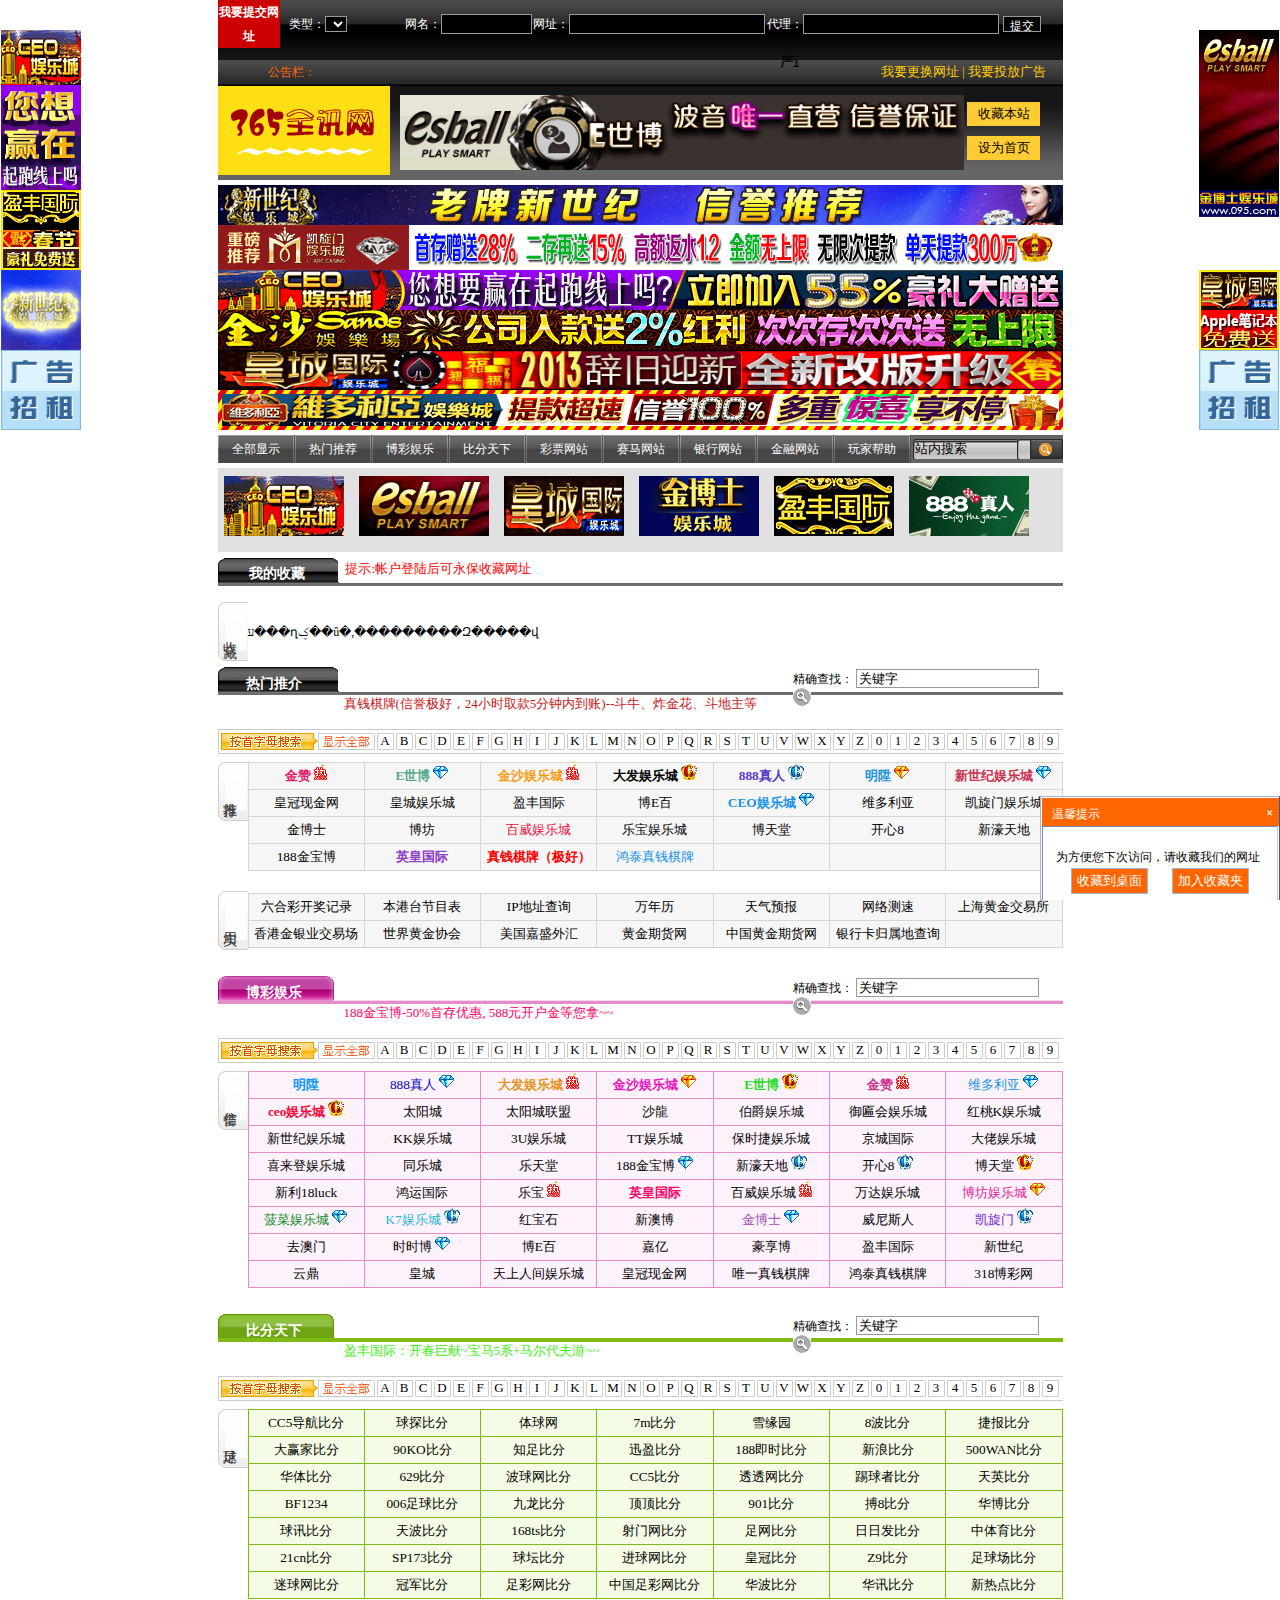
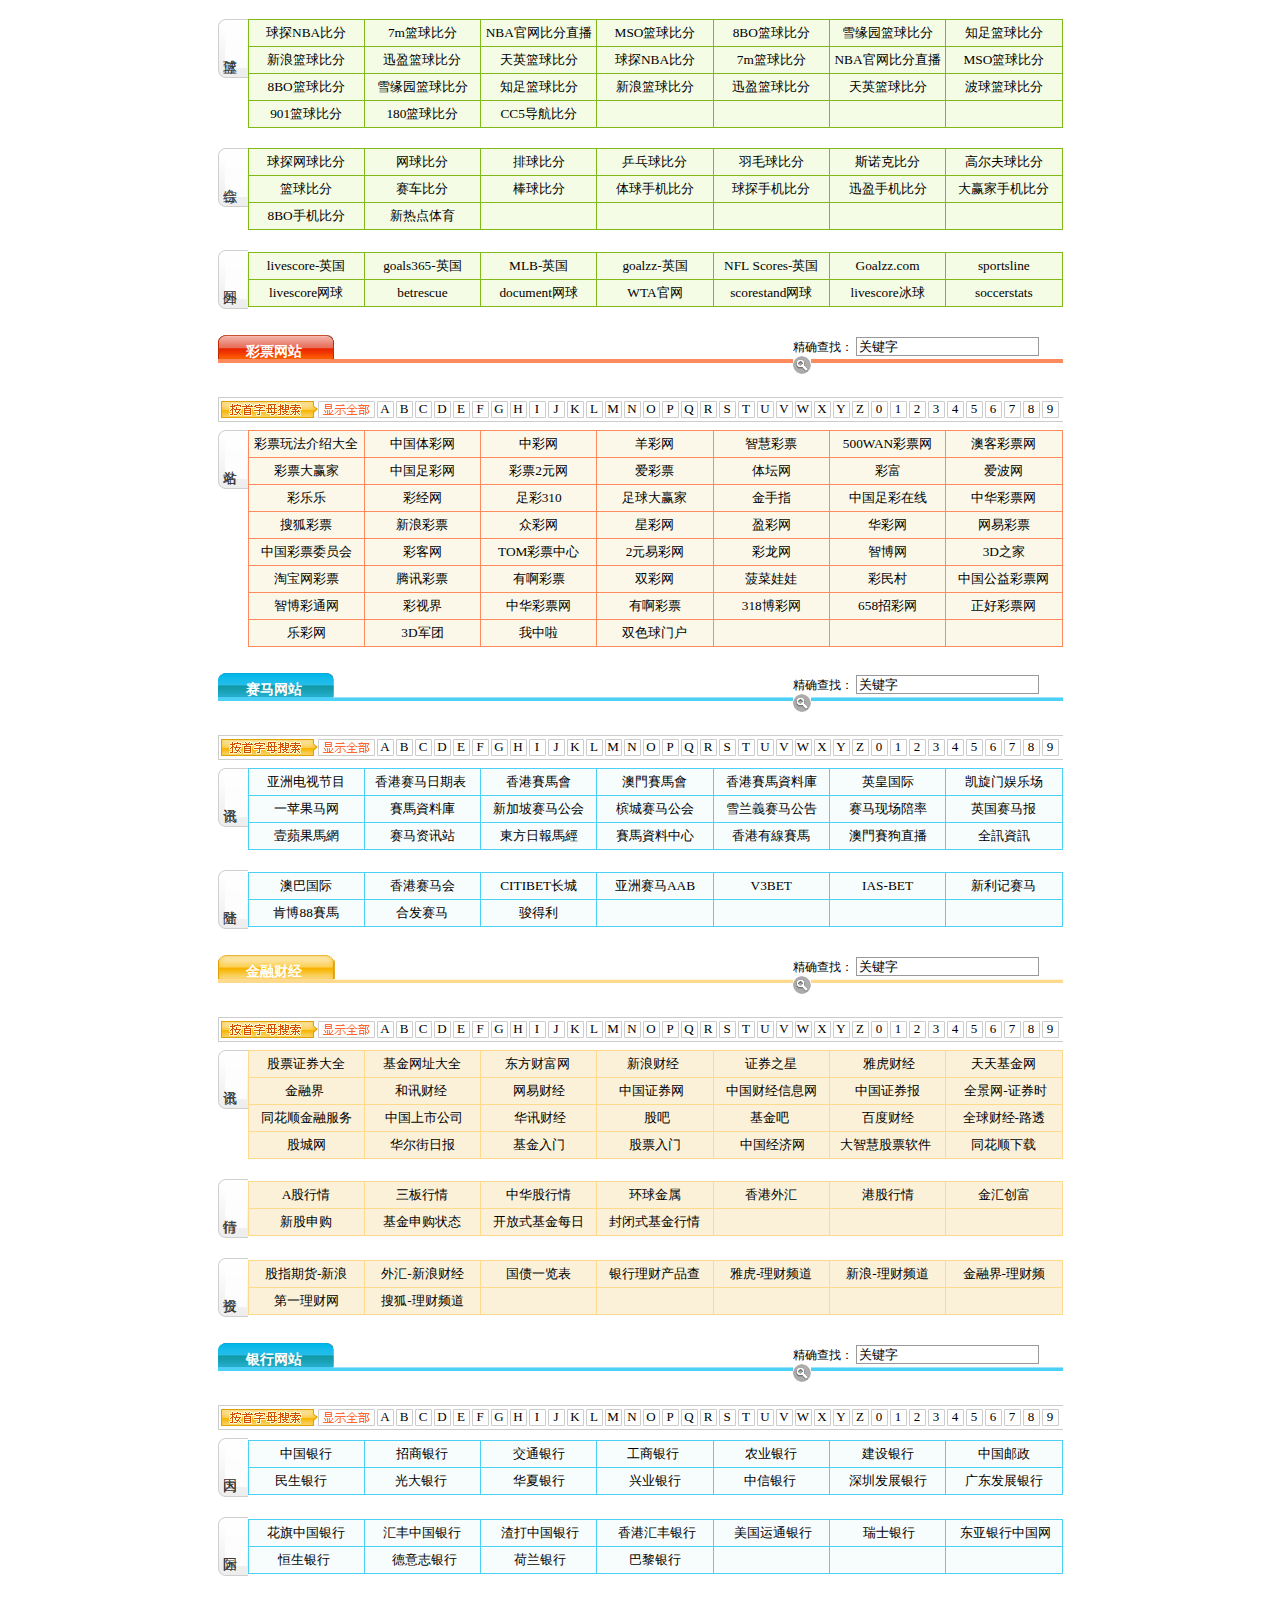
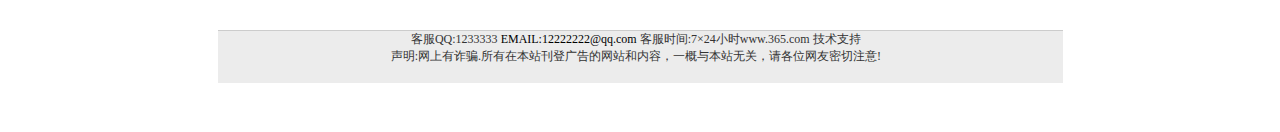
<file: index.html>
<!DOCTYPE HTML PUBLIC "-//W3C//DTD HTML 4.01 Transitional//EN"
"http://www.w3.org/TR/html4/loose.dtd">

<head>
<title>365ȫѶ�� |�Ĳ���|�ټ���|���Ų���������</title>
<link rel="shortcut icon" href="favicon.ico" />
<meta http-equiv="Content-Type" content="text/html; charset=gb2312" />
<meta name="keywords" content="ȫѶ��,���򵼺�,�ʹ���ַ,������ַ��ȫ,����ȷ�,��ʱ�ȷ�,�����ƽ�,����ͨ�Ƽ������������ʹ�˾�����Ų��ʹ�˾����������,���Ŷĳ�,������վ" />
<meta name="description" content="��վ��רҵȨ�����������ʵ�������ʱ��¼�����ʹ���ַ���ƶ���ַ����ɳ��ַ����������ַ���������ŵĲ�����վ��������������ϣ��ṩ��򵥱�ݵ����ϲ��ʵ�����������ǧ�����������������֡�" />
<META NAME="COPYRIGHT" CONTENT="����ͨ�������������ʹ�˾�����Ų��ʹ�˾��������վ���ټ��֣��ټ�����̳��̫���ǣ��ʹ������ʹ���ַ��������������ţ����ͨ" />
<link href="/collection-pop.css" type="text/css" rel="stylesheet" />
<style type="text/css">
<!--
.pf {
	position:absolute;
}
a:link {
	color:#000000;
	text-decoration:none;
	font-size: 13px;
}
a:visited {
	color:#000000;
	text-decoration:none;
	font-size: 13px;
}
a:hover {
	color:#ff0000;
	text-decoration:underline;
	font-size: 13px;
}
a:active {
	color:#0000FF;
	text-decoration:none;
	font-size: 13px;
}
.ad {
	padding-left:31px;
	text-align:left;
}
#info {
	width:693px;
}
#info ul {
	margin:0;
}
#info li {
	width:77px;
	height:28px;
	float:left;
}
#info li a {
	line-height:28px;
	display:block;
	background:url("/images/bx039.gif") no-repeat;
}
#info li a:link, #info li a:visited {
	font-size:12px;
	text-decoration:none;
	color:#ffffff;
	background-position:center top
}
#info li a:hover, #info li a:active {
	font-size:12px;
	text-decoration:none;
	color:#000000;
	font-weight :bolder;
	background-position:center bottom
}
.w01 {
	font-family: "����";
	font-size: 12px;
	color: #333333;
	text-decoration: none;
}
.w02 {
	font-family: "����";
	font-size: 14px;
	font-weight: bold;
	color: #FFFFFF;
	text-decoration: none;
}
.w03 {
	font-family: "����";
	font-size: 14px;
	color: #333333;
	text-decoration: none;
	line-height: 24px;
	height:59px;
	writing-mode:tb-rl;
}
.w04 {
	font-family: "����";
	font-size: 14px;
	font-weight: bold;
	color: #CC3333;
	text-decoration: none;
}
.w05 {
	font-family: "����";
	font-size: 12px;
	color: #FF6600;
}
.w06 {
	font-family: "����";
	font-size: 12px;
	font-weight: bold;
	color: #FFFFFF;
	text-decoration: none;
}
.w07 {
	font-family: "����";
	font-size: 12px;
	color: #FFCC00;
	text-decoration: none;
}
.w08 {
	font-family: "����";
	font-size: 12px;
	color: #FFFFFF;
}
.w09 {
	font-family: "����";
	font-size: 13px;
	color: #FF0000;
	text-decoration: none;
}
.w10 {
	font-family: "����";
	font-size: 12px;
	color: #333333;
	text-decoration: none;
}
.dd01 {
	font-family: "����";
	font-size: 12px;
	color: #FFFFFF;
	text-decoration: none;
	background-color: #000000;
	height: 16px;
	border: 1px solid #999999;
}
/*ҳ��������*/  
.menu1 {
	position:relative;
	cursor:hand;
	z-index:2;
}
.menu2 ul {
	display:none;
}
.menu3 {
	position:relative;
	cursor:hand;
	z-index:2;
}
.menu4 ul {
	display:none;
}
.menu1 ul {
	list-style:none;
	display:block;
	position:absolute;
	left:32px;
	top:-5px;
	width:80px;
	background:#42C4DB;
	padding-top:5px;
	padding-bottom:5px;
}
.menu1 ul li a {
	color:#ffffff;
	display:block;
	height:22px;
	line-height:22px;
	font-size:9pt;
	margin-top:1px;
	margin-left:5px;
	margin-right:5px;
	background:#6AD2E5 url(/images/m_arrow.gif) no-repeat 5px center;
}
.menu1 ul li a:hover {
	color:#000000;
	text-decoration:none;
	background:#ffffff url(/images/m_arrow1.gif) no-repeat 5px center;
}
.menu3 ul {
	list-style:none;
	display:block;
	position:absolute;
	left:32px;
	top:-5px;
	width:80px;
	background:#42C4DB;
	padding-top:5px;
	padding-bottom:5px;
}
.menu3 ul a {
	color:#ffffff;
	display:block;
	height:22px;
	line-height:22px;
	font-size:9pt;
	margin-top:1px;
	margin-left:5px;
	margin-right:5px;
	background:#6AD2E5 url(/images/m_arrow.gif) no-repeat 5px center;
	padding-left:8px;
}
.menu3 ul a:hover {
	color:#000000;
	text-decoration:none;
	background:#ffffff url(/images/m_arrow1.gif) no-repeat 5px center;
}
/*��Ԫ��*/ 
#tablebg {
	border-collapse: collapse;
	font-size:12px;
}
.t2 {
	background:#8EC2EE;
}
.paixu {
	background-color:#ffd;
	margin:0;
}
.paixu1 {
	height:22px;
	line-height:22px;
	border:1px solid #ecdc8f;
	background-color:#ffd;
	text-align:center;
}
.paixu2 {
	float:left;
	width:92px;
	height:22px;
	border-right:1px solid #ecdc8f;
	background-color:#ffd;
}
.paixu3 {
	float:left;
	font-family:Verdana;
}
.paixu3 ul {
	list-style:none;
	margin:0;
}
.paixu3 ul li {
	float:left;
	border-collapse:collapse;
	border:1px solid #ecdc8f;
	margin-left:-1px;
	margin-top:-1px;
	margin-bottom:-1px;
	padding-left:5px;
	padding-right:5px;
}
-->
</style>
<link href="css/main.css" rel="stylesheet" type="text/css" />
<script language="javascript" src="/js/funb.js"></script>
<script language="javascript">	
	function coloseChl(id){id.style.display = 'none';}
	function hideallmenu(){
		var counts = 0;
		for(var i=0;i<document.all.tags("div").length;i++){
			if(document.all.tags("div")[i].className.substring(0,10) == 'menu menu_'){
				counts ++ ;
				document.all.tags("div")[i].className = 'menu menu_nosel';
			}
			if(counts > 10){
				break;
			}
		}
	}
	function selectChl(id)
	{	
		
		if(id=='pID1'||id=='pID2'||id=='pID3'||id=='pID4'||id=='pID5'||id=='pID6'||id=='pID7'||id=='pID8'||id=='pID9')
		{
		document.getElementById("showall").className=""
		document.getElementById("spID1").className=""
		//document.getElementById("spID2").className=""
		document.getElementById("spID3").className=""
		document.getElementById("spID4").className=""
		document.getElementById("spID5").className=""
		document.getElementById("spID6").className=""
		document.getElementById("spID7").className=""
		document.getElementById("spID8").className=""
		document.getElementById("spID9").className=""
		document.getElementById("s"+id).className="sel"
		
		var counts = 0;
		for(var i=0;i<document.all.tags("table").length;i++){
			alert(document.all.tags("table")[i].className);
			if(document.all.tags("table")[i].className=="classtable"){
				document.all.tags("table")[i].style.display = 'none';
				counts++;
			}
			if(document.all.tags("table")[i].id.substring(0,2) == 'ch')
				document.all.tags("table")[i].style.display = 'block';
		}
		
		if(counts <=1){
			location.href = './.?' + id;
			return ;
		}
		
		//hideallmenu();
		try{
			document.all(id).style.display = 'block';
			document.all("titleID" + id.substring(3,id.length)).style.display = '';
		} catch(e){}
		try{
			document.all("menusel" + id.substring(3,id.length)).className = 'sel'
		} catch(e){}
		}
		else
		{
		showall();
		}
		
	}
	function showall()
	{
		document.getElementById("spID1").className=""
		//document.getElementById("spID2").className=""
		document.getElementById("spID3").className=""
		document.getElementById("spID4").className=""
		document.getElementById("spID5").className=""
		document.getElementById("spID6").className=""
		document.getElementById("spID7").className=""
		document.getElementById("spID8").className=""
		document.getElementById("spID9").className=""
		document.getElementById("showall").className="sel"
		var counts = 0;
		for(var i=0;i<document.all.tags("table").length;i++){
			if(document.all.tags("table")[i].className=="classtable"){
				document.all.tags("table")[i].style.display = 'block';
				counts ++ ;
			}
			if(document.all.tags("table")[i].id.substring(0,2) == 'ch')
				document.all.tags("table")[i].style.display = 'block';
			if(document.all.tags("table")[i].id.substring(0,7) == 'titleID')
				document.all.tags("table")[i].style.display = 'block';
		}
		hideallmenu();
		if(counts <= 1){
			location.href = './.';
		}
	}
</script>
<script language="javascript" src="/js/main.js"></script>
<script>
var HomepageFavorite = {
//��Ϊ��ҳ
Homepage: function () {
if (document.all) {
document.body.style.behavior = 'url(#default#homepage)';
document.body.setHomePage(window.location.href);

}
else if (window.sidebar) {
if (window.netscape) {
try {
netscape.security.PrivilegeManager.enablePrivilege("UniversalXPConnect");
}
catch (e) {
alert("�ò�����������ܾ�����������øù��ܣ����ڵ�ַ�������� about:config,Ȼ���� signed.applets.codebase_principal_support ֵ��Ϊtrue");
history.go(-1);
}
}
var prefs = Components.classes['@mozilla.org/preferences-service;1'].getService(Components.interfaces.nsIPrefBranch);
prefs.setCharPref('browser.startup.homepage', window.location.href);
}
}
,

//�����ղ�
Favorite: function Favorite(sURL, sTitle) {
try {
window.external.addFavorite(sURL, sTitle);
}
catch (e) {
try {
window.sidebar.addPanel(sTitle, sURL, "");
}
catch (e) {
alert("�����ղ�ʧ��,���ֶ�����.");
}
}
}
}
</script>
</head>
<body>
<div class="main">
  <table width="845" height="60" border="0" align="center" cellpadding="5" cellspacing="0">
    <tr>
      <td valign="top" background="/images/bx002.gif">
      <table width="98%"  border="0" align="center" cellpadding="0" cellspacing="0">
          <form action="url_submit.asp" method="post" style="margin:0px" target="_blank">
            <tr>
              <td width="90" bgcolor="CC0000" class="w06"><div align="center">��Ҫ�ύ��ַ</div></td>
              <td width="57" class="w08"><div align="right">���ͣ�</div></td>
              <td width="109"><select name="fl" class="dd01">
                  <script language="JavaScript" type="text/javascript" src="fl.asp"></script>
                </select></td>
              <td width="45" class="w08"><div align="right">������</div></td>
              <td width="75"><input name="Text1" type="text" class="dd01" id="Text1" size="10" /></td>
              <td width="45" class="w08"><div align="right">��ַ��</div></td>
              <td width="150"><input name="Text2" type="text" class="dd01" id="Text2" size="25"></td>
              <td width="45" class="w08"><div align="right">������</div></td>
              <td width="150"><input name="Text3" type="text" class="dd01" id="Text3" size="25"></td>
              <td width="52"><div align="center">
                  <input name="Submit" type="submit" class="dd01" value="�ύ"  onClick="return chkform(this.form)" >
                </div></td>
            </tr>
          </form>
        </table>
        <table width="98%" height="28" style="line-height:28px;"  border="0" align="center" cellpadding="0" cellspacing="0">
          <tr>
            <td><div align="center"><span class="w05">��������</span><span class="w01" style="color:#FFFFFF; ">
                <marquee direction="left" scrollamount="2" onmousemove="this.stop()" onmouseout="this.start()" scrolldelay="1" width="480">
                <strong><font face="����"><strong><font color="#000" face="����" size="2">������������վ��Ϊ�����ṩ��ַ��ȫ�����ռ���������ַ�侭Ӫ����뱾վ���κι�ϵ������վֻ�ṩ��Դ�ڻ���������Ϣ��Ѷ�������漰�κ�Υ�����ҷ��ɵ���Ϊ�ͻ�����κθ�����ȫѶ�������漰Υ��������ǽ����ദ�����������ִ�����������������������Ϣ����Ѷ�ĺϷ��ԣ�Ԥ������թƭ��Ϊ����ʾ:ȫѶ��ֻ�ṩ��Ա����վ�Ŀ������ӣ������κΰ����ڡ����ɡ����ӡ����ػ���κ��뱾��վ�йط��������֮��Ѷ�����ݡ�������治������֤������֮��ȷ�ԡ��ɿ��Ի�Ϸ��ԡ���Ա�������Ȿ����������֮��ط��ɣ����κ���������´�����������֮���ɣ������ге�����!ע�⣺������թƭ.�����ڱ�վ���ǹ�����վ�����ݣ�һ���뱾վ�޹أ����λ��������ע�⣡</font></strong></font></strong>
                </marquee>
                </span></div></td>
            <td valign="bottom" class="w05"><div align="right" class="w07"><a href="#" onclick="window.open('changeUrl.html','','width=516,height=390','','scrollbars=yes,resizable=yes')" style="color: #FFCC00;">��Ҫ������ַ</a> | <a href="#" onclick="window.open('fk.html','','width=516,height=390','','scrollbars=yes,resizable=yes')" style="color: #FFCC00;"></a><a href="ad.asp" target="_blank" style="color: #FFCC00;">��ҪͶ�Ź��</a></div></td>
          </tr>
        </table></td>
    </tr>
  </table>
  <table width="845" height="94" border="0" align="center" cellpadding="1" cellspacing="0">
    <tr>
      <td width="172" bgcolor="#FDDF13"><div align="center"><a href="/"><img src="images/logo.gif" width="157" height="83" /></a></div></td>
      <td width="574" background="/images/bx004.gif"><div id="ad_top" align="right"> <P><A href="http://esb119.com/?Intr=79145" target=_blank><IMG style="FILTER: ; WIDTH: 564px; HEIGHT: 75px" height=75 alt="" hspace=0 src="/UploadFile/esb580x80.gif" width=564 border=0></A></P> </div></td>
      <td width="95" background="/images/bx004.gif"><table width="73" border="0" align="center" cellpadding="0" cellspacing="0">
          <tr>
            <td height="22" bgcolor="FFCC33" class="w01"><div align="center"><a href="javascript:HomepageFavorite.Favorite(window.location.href, document.title)" _fcksavedurl="javascript:HomepageFavorite.Favorite(window.location.href, document.title)" >�ղر�վ</a></div></td>
          </tr>
          <tr>
            <td height="10"></td>
          </tr>
          <tr>
            <td height="22" bgcolor="FFCC33" class="w01"><div align="center"><a href="javascript:HomepageFavorite.Homepage()" _fcksavedurl="javascript:HomepageFavorite.Homepage()" >��Ϊ��ҳ</a></div></td>
          </tr>
        </table></td>
    </tr>
    <tr>
      <td bgcolor="#636463" colspan="3" style="height: 5px;"></td>
    </tr>
  </table>
  <div id="indexhfad" style="background:#FFFFFF; overflow:hidden; margin-top:5px; margin-bottom:5px"><p<a target="_blank" href="http://www.3388sj.com/?Intr=79620"><img border="0" src="/UploadFile/xsj-845-40.gif">
<p></p>
<p><a target="_blank" href="http://www.m0066.com/?Intr=79417"><img border="0" src="/UploadFile/2013322215724994.gif"></a> </p>
<p></p>
<a target="_blank" href="http://www.ceo5511.com/?Intr=79107"><img width="845" height="40" style="width: 845px; height: 40px;" alt="" border="0" hspace="0" src="/UploadFile/2013329181621197.gif"></a>
<p></p>
<p><a target="_blank" href="http://www.38777.com/?Extend=2522363"><img width="845" height="40" border="0" src="/UploadFile/201332301144517.gif"></a></p>
<p><a target="_blank" href="http://www.gg0055.com/?Intr=79214"><img width="845" height="40" border="0" src="/UploadFile/2013329181851792.gif"></a></p>
<p><a href="http://www.7686.com/?Intr=79334"><img width="845" height="40" border="0" src="/UploadFile/201332918278714.gif"></a></p>
</p<a></div>
  <table width="845" border="0" align="center" cellpadding="0" cellspacing="0">
    <form target="_blank" method="post" action="search.asp" name="serarch1">
      <tbody>
        <tr>
          <td width="693"><div id="info">
              <ul>
                <li><a onclick="showall()" id="showall" href="#">ȫ����ʾ</a></li>
                <li><a onclick="selectChl('pID1')" id="spID1" href="#">�����Ƽ�</a></li>
                <li><a href="#" onclick="selectChl('pID6')" id="spID6">��������</a></li>
                <li><a href="#" onclick="selectChl('pID3')" id="spID3">�ȷ�����</a></li>
                <li><a href="#" onclick="selectChl('pID4')" id="spID4">��Ʊ��վ</a></li>
                <li><a href="#" onclick="selectChl('pID5')" id="spID5">������վ</a></li>
                <li><a href="#" onclick="selectChl('pID7')" id="spID7">������վ</a></li>
                <li><a href="#" onclick="selectChl('pID8')" id="spID8">������վ</a></li>
                <li><a href="#" onclick="selectChl('pID9')" id="spID9">��Ұ���</a></li>
              </ul>
            </div></td>
          <td align="right" bgcolor="#636463"><table width="95%" cellspacing="0" cellpadding="0" border="0">
              <tr background="/images/bx036.gif">
                <td width="104" align="left" class="w01"><input style=" border:0px; background:url(/images/bx036.gif) no-repeat left top;" name="keyword" type="text" size="12" value="վ������" onclick="this.focus(3);this.value=''"></td>
                <td width="40" align="left"><input type="image" src="/images/bx037.gif"  width="33" height="20"></td>
              </tr>
            </table></td>
        </tr>
        <tr>
          <td style="height:5px"></td>
        </tr>
      </tbody>
    </form>
  </table>
  <!--ͷ��-->
  <div class="ad_6" style="background:#E1E1E1"> <P><A href="http://www.ceo5511.com/?Intr=79107" target=_blank><IMG style="FILTER: ; WIDTH: 120px; HEIGHT: 60px" height=60 alt="" hspace=0 src="/UploadFile/201332919513486.gif" width=120 border=0></A> <A href="http://esb119.com/?Intr=79145" target=_blank><IMG style="FILTER: ; WIDTH: 130px; HEIGHT: 60px" height=60 alt="" hspace=0 src="/UploadFile/201332919610577.gif" width=130 border=0></A> <A href="http://www.gg0055.com/?Intr=79214" target=_blank><IMG style="FILTER: ; WIDTH: 120px; HEIGHT: 60px" height=60 alt="" hspace=0 src="/UploadFile/20133291972654.gif" width=120 border=0></A> <A href="http://095.com/?Intr=79432" target=_blank><IMG style="FILTER: ; WIDTH: 120px; HEIGHT: 60px" height=60 alt="" hspace=0 src="/UploadFile/201332919738338.gif" width=120 border=0></A> <A href="http://www.ys5555.com/?Intr=79210" target=_blank><IMG style="FILTER: ; WIDTH: 120px; HEIGHT: 60px" height=60 alt="" hspace=0 src="/UploadFile/201332919824100.gif" width=120 border=0></A> <A href="http://www.zhenren888.com?TSN=8672&amp;LangID=1" target=_blank><IMG style="FILTER: ; WIDTH: 120px; HEIGHT: 60px" height=60 alt="" hspace=0 src="/UploadFile/201332919152850.gif" width=120 border=0></A> </P> </div>
  <table width="845" height="27" border="0" align="center"  cellpadding="0" cellspacing="0"  >
    <tr>
      <td><table style=" background-repeat:no-repeat;background:url(images/title1.gif)" width="845" height="27" border="0" align="center" cellpadding="0" cellspacing="0" >
          <tr>
            <td width="300""><div align="center" class="w02" style="margin-top:10px">�ҵ��ղ�</div></td>
            <td width="500" class="w09" align="right">��ʾ:�ʻ���½��������ղ���ַ</td>
            <td width="1420"><div align="right" class="w01">
                <iframe src="login.asp" width="100%" height="25" frameborder="0" marginwidth="0" marginheight="0" scrolling="no" id="ifr"></iframe>
              </div></td>
            <td width="25"></td>
          </tr>
        </table>
        <table width="845" height="4" border="0" align="center" cellpadding="0" cellspacing="0">
          <tr>
            <td></td>
          </tr>
        </table>
        <table width="845" height="8" border="0" align="center" cellpadding="0" cellspacing="0">
          <tr>
            <td><div id="tbad0"></div></td>
          </tr>
        </table>
        <table width="845" height="4" border="0" align="center" cellpadding="0" cellspacing="0">
          <tr>
            <td></td>
          </tr>
        </table></td>
    </tr>
  </table>
  <table width="845" border="0" align="center" cellpadding="0" cellspacing="0">
    <tr>
      <td width="30" valign="top"><table width="30" height="59"  border="0" cellpadding="0" cellspacing="0">
          <tr>
            <td background="/images/bx031.gif" style="cursor:hand;" onClick="coloseChl(chl5)"><div align="center" class="w03">�� ��</div></td>
          </tr>
        </table></td>
      <td width="815"><div id="favorites_body"></div></td>
    </tr>
  </table>
  <script language="javascript" type="text/javascript">
// bigin fly bar
var bIsCatchFlyBar = false;
var dragClickX = 0;
var dragClickY = 0;
function HideFlyBar(){
document.getElementById("divFlyBar").style.visibility = "hidden";
//myFlyBarRestorButton.style.display = '';
}

function openFlyBarS(id){
try
{ 
 document.frames["runid"].StopAll(); 
}
catch (e)
{}  
document.getElementById("runid").src="";
document.getElementById("runid").src='speed.asp?id='+id+'&date='+new Date().getTime();
document.getElementById("divFlyBar").style.display = "";
myload_flybar();
document.getElementById("divFlyBar").style.visibility = "visible";
}




function myload_flybar(){
document.getElementById("divFlyBar").style.top=document.documentElement.scrollTop;
//document.getElementById("divFlyBar").style.left=document.body.offsetWidth-document.getElementById("divFlyBar").clientWidth-670+document.body.scrollLeft;
//document.getElementById("divFlyBar").style.left=document.body.offsetWidth-document.body.scrollLeft;
}
window.onresize = myload_flybar;
//window.onscroll = myload_flybar;


function catchFlyBar(e){
bIsCatchFlyBar = true;
var x=event.x+document.body.scrollLeft;
var y=event.y+document.documentElement.scrollTop;
dragClickX=x-document.getElementById("divFlyBar").style.pixelLeft;
dragClickY=y-document.getElementById("divFlyBar").style.pixelTop;
document.getElementById("divFlyBar").setCapture();
document.onmousemove = moveFlyBar;
}
function releaseFlyBar(e){
bIsCatchFlyBar = false;
document.getElementById("divFlyBar").releaseCapture();
document.onmousemove = null;
}
function moveFlyBar(e){
if(bIsCatchFlyBar){
document.getElementById("divFlyBar").style.left = event.x+document.body.scrollLeft-dragClickX;
document.getElementById("divFlyBar").style.top = event.y+document.documentElement.scrollTop-dragClickY;
}}
</script>
  <div id="divFlyBar" style="position:absolute;top:0;left:1;visibility:hidden;cursor:move;z-index:1000;display:none;">
    <table style="filter:alpha(opacity=95);background-color:#9A9A9A;margin-top:253px;margin-right:588px;" border="0" cellspacing="1" cellpadding="0">
      <tr>
        <td><table width="100%" height="20" border="0" cellpadding="0" cellspacing="0">
            <tr valign="middle" style=" background:url(images/bx001.gif) repeat-x left bottom;">
              <td style="font-size:12px;color:#000000;font-weight:bold" width="90%" align="left">&nbsp; &nbsp;<span id="ftitle">վ�����</span></td>
              <td width="60" align="center"><a href='javascript:HideFlyBar();'><img src="images/close.gif" alt="����رմ���"  border="0" width="48" height="15"/></a></td>
            </tr>
          </table></td>
      </tr>
      <tr id="flyTailerTr" name="flyTailerTr">
        <td id="flyTailerHolder" name="flyTailerHolder" style="background-color:#ff0000;color:black;font-weight:bold;font-size:12px;font-family:Courier New;" align="center"><iframe id="runid" scrolling="no" frameborder="0" marginheight="0" marginwidth="0" width="400" height="600" src="" ></iframe></td>
      </tr>
    </table>
</div>
    <div id="alldata_s"></div>
    <div id="alldata">
      
  <table width="845" height="27" border="0" align="center" class="classtable" cellpadding="0" cellspacing="0"  id="pID1" >
    <tr>
      <td>
      	<table width="845" height="27" border="0" align="center" cellpadding="0" cellspacing="0"  id="titleID1" >
          <form  action="search.asp?typeid=1" method="post" target="_blank" name="myform1">
            <tr>
              <td><div class="title_1" style="background:url(/images/title1.gif) no-repeat left top;" >
                  <div class='reach'>��ȷ���ң�
                    <input name="keyword" type="text" class="input_2" value="�ؼ���" onclick="this.focus(3);this.value=''" onkeydown="if(event.keyCode==13){toFind();return;}">
                    <input type="image" src="/images/bx023.gif" width="18" height="18" align="absmiddle">
                  </div>
                  <h2>�����ƽ�</h2>
                  <div class="ad_text" id='tad1'></div>
                </div></td>
            </tr>
          </form>
        </table>
        <table width='845' height='8' border='0' align='center' cellpadding='0' cellspacing='0'>
          <tr>
            <td><div id="tbad1"></div></td>
          </tr>
        </table>
        <table width='845' height='8' border='0' align='center' cellpadding='0' cellspacing='0'>
          <tr>
            <td><div id="goldreach"><img class='left' align='absmiddle' src='/images/goldreach.gif' /> <span class="left" style="cursor:hand;" onclick="selectchar_s('ALL',1,'tableid1')"><img align='absmiddle' src='/images/dis_all.gif' width='57' /></span> <a href="javascript:selectchar_s('A',1,'tableid1')" style="cursor:hand;">A</a> <a href="javascript:selectchar_s('B',1,'tableid1')" style="cursor:hand;">B</a> <a href="javascript:selectchar_s('C',1,'tableid1')" style="cursor:hand;">C</a> <a href="javascript:selectchar_s('D',1,'tableid1')" style="cursor:hand;">D</a> <a href="javascript:selectchar_s('E',1,'tableid1')" style="cursor:hand;">E</a> <a href="javascript:selectchar_s('F',1,'tableid1')" style="cursor:hand;">F</a> <a href="javascript:selectchar_s('G',1,'tableid1')" style="cursor:hand;">G</a> <a href="javascript:selectchar_s('H',1,'tableid1')" style="cursor:hand;">H</a> <a href="javascript:selectchar_s('I',1,'tableid1')" style="cursor:hand;">I</a> <a href="javascript:selectchar_s('J',1,'tableid1')" style="cursor:hand;">J</a> <a href="javascript:selectchar_s('K',1,'tableid1')" style="cursor:hand;">K</a> <a href="javascript:selectchar_s('L',1,'tableid1')" style="cursor:hand;">L</a> <a href="javascript:selectchar_s('M',1,'tableid1')" style="cursor:hand;">M</a> <a href="javascript:selectchar_s('N',1,'tableid1')" style="cursor:hand;">N</a> <a href="javascript:selectchar_s('O',1,'tableid1')" style="cursor:hand;">O</a> <a href="javascript:selectchar_s('P',1,'tableid1')" style="cursor:hand;">P</a> <a href="javascript:selectchar_s('Q',1,'tableid1')" style="cursor:hand;">Q</a> <a href="javascript:selectchar_s('R',1,'tableid1')" style="cursor:hand;">R</a> <a href="javascript:selectchar_s('S',1,'tableid1')" style="cursor:hand;">S</a> <a href="javascript:selectchar_s('T',1,'tableid1')" style="cursor:hand;">T</a> <a href="javascript:selectchar_s('U',1,'tableid1')" style="cursor:hand;">U</a> <a href="javascript:selectchar_s('V',1,'tableid1')" style="cursor:hand;">V</a> <a href="javascript:selectchar_s('W',1,'tableid1')" style="cursor:hand;">W</a> <a href="javascript:selectchar_s('X',1,'tableid1')" style="cursor:hand;">X</a> <a href="javascript:selectchar_s('Y',1,'tableid1')" style="cursor:hand;">Y</a> <a href="javascript:selectchar_s('Z',1,'tableid1')" style="cursor:hand;">Z</a> <a href="javascript:selectchar_s('0',1,'tableid1')" style="cursor:hand;">0</a> <a href="javascript:selectchar_s('1',1,'tableid1')" style="cursor:hand;">1</a> <a href="javascript:selectchar_s('2',1,'tableid1')" style="cursor:hand;">2</a> <a href="javascript:selectchar_s('3',1,'tableid1')" style="cursor:hand;">3</a> <a href="javascript:selectchar_s('4',1,'tableid1')" style="cursor:hand;">4</a> <a href="javascript:selectchar_s('5',1,'tableid1')" style="cursor:hand;">5</a> <a href="javascript:selectchar_s('6',1,'tableid1')" style="cursor:hand;">6</a> <a href="javascript:selectchar_s('7',1,'tableid1')" style="cursor:hand;">7</a> <a href="javascript:selectchar_s('8',1,'tableid1')" style="cursor:hand;">8</a> <a href="javascript:selectchar_s('9',1,'tableid1')" style="cursor:hand;">9</a> </div></td>
          </tr>
        </table>
        <table width="845" height="8" border="0" align="center" cellpadding="0" cellspacing="0">
          <tr>
            <td></td>
          </tr>
        </table>
        <div id="tableid1">
          
          <table width="845" border="0" align="center" cellpadding="0" cellspacing="0" id="ch1">
            <tr>
              <td width="30" valign="top"><table width="30" height="59"  border="0" cellpadding="0" cellspacing="0">
                  <tr>
                    <td background="images/leftbar.gif" style="cursor:hand;" onClick="coloseChl(ch1)"><div align="center" class="w03">�Ƽ�</div></td>
                  </tr>
                </table></td>
              <td width="815"><table width="100%"  border="0" cellpadding="3" cellspacing="1" class="table" bgcolor="#D5D5D5">
                  
                  <tr bgcolor="#F7F6F7" class="tr">
                    
                    <td height="26" align="center" width="13%" onMouseOver="this.className='t2'; title='����'" onMouseOut="this.className='tablebg';" class="tablebg"><div class="menu2" onMouseOver="this.className='menu1'" onMouseOut="this.className='menu2'"><a  href="http://jzplay.com/?Intr=79085" target=_blank rel=nofollow  title="����" style="font-size:10pt;"><font style='color:#E61A6B;font-weight:bold'>����</font></a>
                        <img src="/images/3.gif" />
                        <ul style="left:23px; top:15px">
                          
                          <li><a href="#" onclick="addFavorites(1511,'����')">�����ղ�</a></li>
                        </ul>
                      </div></td>
                    
                    <td height="26" align="center" width="13%" onMouseOver="this.className='t2'; title='E����'" onMouseOut="this.className='tablebg';" class="tablebg"><div class="menu2" onMouseOver="this.className='menu1'" onMouseOut="this.className='menu2'"><a  href="http://esb119.com/?Intr=79145" target=_blank rel=nofollow  title="E����" style="font-size:10pt;"><font style='color:#55AA88;font-weight:bold'>E����</font></a>
                        <img src="/images/2.gif" />
                        <ul style="left:23px; top:15px">
                          
                          <li><a href="#" onclick="addFavorites(1512,'E����')">�����ղ�</a></li>
                        </ul>
                      </div></td>
                    
                    <td height="26" align="center" width="13%" onMouseOver="this.className='t2'; title='��ɳ���ֳ�'" onMouseOut="this.className='tablebg';" class="tablebg"><div class="menu2" onMouseOver="this.className='menu1'" onMouseOut="this.className='menu2'"><a  href="http://www.38777.com/?Extend=2522363" target=_blank rel=nofollow  title="��ɳ���ֳ�" style="font-size:10pt;"><font style='color:#F89E19;font-weight:bold'>��ɳ���ֳ�</font></a>
                        <img src="/images/3.gif" />
                        <ul style="left:23px; top:15px">
                          
                          <li><a href="#" onclick="addFavorites(1514,'��ɳ���ֳ�')">�����ղ�</a></li>
                        </ul>
                      </div></td>
                    
                    <td height="26" align="center" width="13%" onMouseOver="this.className='t2'; title='�����ֳ�'" onMouseOut="this.className='tablebg';" class="tablebg"><div class="menu2" onMouseOver="this.className='menu1'" onMouseOut="this.className='menu2'"><a  href="http://banner.wo8cai.com/cgi-bin/redir.cgi?id=N&member=papala911&profile=papala911&lang=zh" target=_blank rel=nofollow  title="�����ֳ�" style="font-size:10pt;"><font style='color:#000000;font-weight:bold'>�����ֳ�</font></a>
                        <img src="/images/4.gif" />
                        <ul style="left:23px; top:15px">
                          
                          <li><a href="#" onclick="addFavorites(1515,'�����ֳ�')">�����ղ�</a></li>
                        </ul>
                      </div></td>
                    
                    <td height="26" align="center" width="13%" onMouseOver="this.className='t2'; title='888����'" onMouseOut="this.className='tablebg';" class="tablebg"><div class="menu2" onMouseOver="this.className='menu1'" onMouseOut="this.className='menu2'"><a  href="http://www.zhenren888.com?TSN=8672&LangID=1" target=_blank rel=nofollow  title="888����" style="font-size:10pt;"><font style='color:#573CC4;font-weight:bold'>888����</font></a>
                        <img src="/images/5.gif" />
                        <ul style="left:23px; top:15px">
                          
                          <li><a href="#" onclick="addFavorites(1516,'888����')">�����ղ�</a></li>
                        </ul>
                      </div></td>
                    
                    <td height="26" align="center" width="13%" onMouseOver="this.className='t2'; title='���'" onMouseOut="this.className='tablebg';" class="tablebg"><div class="menu2" onMouseOver="this.className='menu1'" onMouseOut="this.className='menu2'"><a  href="http://adv.88ms88.com/Track.aspx?referral=26259" target=_blank rel=nofollow  title="���" style="font-size:10pt;"><font style='color:#2292DD;font-weight:bold'>���</font></a>
                        <img src="/images/1.gif" />
                        <ul style="left:23px; top:15px">
                          
                          <li><a href="#" onclick="addFavorites(1524,'���')">�����ղ�</a></li>
                        </ul>
                      </div></td>
                    
                    <td height="26" align="center" width="13%" onMouseOver="this.className='t2'; title='���������ֳ�'" onMouseOut="this.className='tablebg';" class="tablebg"><div class="menu2" onMouseOver="this.className='menu1'" onMouseOut="this.className='menu2'"><a onclick="openFlyBarS(1525)"  title="���������ֳ�" style="font-size:10pt;"><font style='color:#CC3352;font-weight:bold'>���������ֳ�</font></a>
                        <img src="/images/2.gif" />
                        <ul style="left:23px; top:15px">
                          
                          <li><a href="http://www.3388sj.com/?Intr=79620"  title=http://www.3388sj.com/?Intr=79620 rel="nofollow" target="_blank">��Ա��·1</a></li>
                          
                          <li><a href="http://www.2828sj.com/?Intr=79620"  title=http://www.2828sj.com/?Intr=79620 rel="nofollow" target="_blank">��Ա��·2</a></li>
                          
                          <li><a href="http://www.6868sj.com/?Intr=79620"  title=http://www.6868sj.com/?Intr=79620 rel="nofollow" target="_blank">��Ա��·3</a></li>
                          
                          <li><a href="http://www.7878sj.com/?Intr=79620"  title=http://www.7878sj.com/?Intr=79620 rel="nofollow" target="_blank">��Ա��·4</a></li>
                          
                          <li><a href="http://www.3838sj.com/?Intr=79620"  title=http://www.3838sj.com/?Intr=79620 rel="nofollow" target="_blank">��Ա��·5</a></li>
                          
                          <li><a href="http://www.2000sj.com/?Intr=79620"  title=http://www.2000sj.com/?Intr=79620 rel="nofollow" target="_blank">��Ա��·6</a></li>
                          
                          <li><a href="http://www.2288sj.com/?Intr=79620"  title=http://www.2288sj.com/?Intr=79620 rel="nofollow" target="_blank">��Ա��·7</a></li>
                          
                          <li><a href="http://www.5858sj.com/?Intr=79620"  title=http://www.5858sj.com/?Intr=79620 rel="nofollow" target="_blank">��Ա��·8</a></li>
                          
                          <li><a href="#" onclick="addFavorites(1525,'���������ֳ�')">�����ղ�</a></li>
                        </ul>
                      </div></td>
                    
                  </tr>
                  
                  <tr bgcolor="#F7F6F7" class="tr">
                    
                    <td height="26" align="center" width="13%" onMouseOver="this.className='t2'; title='�ʹ��ֽ���'" onMouseOut="this.className='tablebg';" class="tablebg"><div class="menu2" onMouseOver="this.className='menu1'" onMouseOut="this.className='menu2'"><a  href="http://hg1666.com/?intr=dkk911" target=_blank rel=nofollow  title="�ʹ��ֽ���" style="font-size:10pt;"><font style='color:#000000;font-weight:normal'>�ʹ��ֽ���</font></a>
                        
                        <ul style="left:23px; top:15px">
                          
                          <li><a href="#" onclick="addFavorites(1504,'�ʹ��ֽ���')">�����ղ�</a></li>
                        </ul>
                      </div></td>
                    
                    <td height="26" align="center" width="13%" onMouseOver="this.className='t2'; title='�ʳ����ֳ�'" onMouseOut="this.className='tablebg';" class="tablebg"><div class="menu2" onMouseOver="this.className='menu1'" onMouseOut="this.className='menu2'"><a  href="http://www.gg0055.com/?Intr=79214" target=_blank rel=nofollow  title="�ʳ����ֳ�" style="font-size:10pt;"><font style='color:#000000;font-weight:normal'>�ʳ����ֳ�</font></a>
                        
                        <ul style="left:23px; top:15px">
                          
                          <li><a href="#" onclick="addFavorites(1505,'�ʳ����ֳ�')">�����ղ�</a></li>
                        </ul>
                      </div></td>
                    
                    <td height="26" align="center" width="13%" onMouseOver="this.className='t2'; title='ӯ�����'" onMouseOut="this.className='tablebg';" class="tablebg"><div class="menu2" onMouseOver="this.className='menu1'" onMouseOut="this.className='menu2'"><a  href="http://www.ys5555.com/?Intr=79210" target=_blank rel=nofollow  title="ӯ�����" style="font-size:10pt;"><font style='color:#000000;font-weight:normal'>ӯ�����</font></a>
                        
                        <ul style="left:23px; top:15px">
                          
                          <li><a href="#" onclick="addFavorites(1506,'ӯ�����')">�����ղ�</a></li>
                        </ul>
                      </div></td>
                    
                    <td height="26" align="center" width="13%" onMouseOver="this.className='t2'; title='��E��'" onMouseOut="this.className='tablebg';" class="tablebg"><div class="menu2" onMouseOver="this.className='menu1'" onMouseOut="this.className='menu2'"><a  href="http://beb333.com/?Intr=79341" target=_blank rel=nofollow  title="��E��" style="font-size:10pt;"><font style='color:#000000;font-weight:normal'>��E��</font></a>
                        
                        <ul style="left:23px; top:15px">
                          
                          <li><a href="#" onclick="addFavorites(1507,'��E��')">�����ղ�</a></li>
                        </ul>
                      </div></td>
                    
                    <td height="26" align="center" width="13%" onMouseOver="this.className='t2'; title='CEO���ֳ�'" onMouseOut="this.className='tablebg';" class="tablebg"><div class="menu2" onMouseOver="this.className='menu1'" onMouseOut="this.className='menu2'"><a  href="http://www.ceo5511.com/?Intr=79107" target=_blank rel=nofollow  title="CEO���ֳ�" style="font-size:10pt;"><font style='color:#1A94E6;font-weight:bold'>CEO���ֳ�</font></a>
                        <img src="/images/2.gif" />
                        <ul style="left:23px; top:15px">
                          
                          <li><a href="#" onclick="addFavorites(1508,'CEO���ֳ�')">�����ղ�</a></li>
                        </ul>
                      </div></td>
                    
                    <td height="26" align="center" width="13%" onMouseOver="this.className='t2'; title='ά������'" onMouseOut="this.className='tablebg';" class="tablebg"><div class="menu2" onMouseOver="this.className='menu1'" onMouseOut="this.className='menu2'"><a  href="http://www.7686.com/?Intr=79334" target=_blank rel=nofollow  title="ά������" style="font-size:10pt;"><font style='color:#000000;font-weight:normal'>ά������</font></a>
                        
                        <ul style="left:23px; top:15px">
                          
                          <li><a href="#" onclick="addFavorites(1509,'ά������')">�����ղ�</a></li>
                        </ul>
                      </div></td>
                    
                    <td height="26" align="center" width="13%" onMouseOver="this.className='t2'; title='���������ֳ�'" onMouseOut="this.className='tablebg';" class="tablebg"><div class="menu2" onMouseOver="this.className='menu1'" onMouseOut="this.className='menu2'"><a  href="http://www.m0066.com/?Intr=79417" target=_blank rel=nofollow  title="���������ֳ�" style="font-size:10pt;"><font style='color:#000000;font-weight:normal'>���������ֳ�</font></a>
                        
                        <ul style="left:23px; top:15px">
                          
                          <li><a href="#" onclick="addFavorites(1510,'���������ֳ�')">�����ղ�</a></li>
                        </ul>
                      </div></td>
                    
                  </tr>
                  
                  <tr bgcolor="#F7F6F7" class="tr">
                    
                    <td height="26" align="center" width="13%" onMouseOver="this.className='t2'; title='��ʿ'" onMouseOut="this.className='tablebg';" class="tablebg"><div class="menu2" onMouseOver="this.className='menu1'" onMouseOut="this.className='menu2'"><a  href="http://095.com/?Intr=79432" target=_blank rel=nofollow  title="��ʿ" style="font-size:10pt;"><font style='color:#000000;font-weight:normal'>��ʿ</font></a>
                        
                        <ul style="left:23px; top:15px">
                          
                          <li><a href="#" onclick="addFavorites(1513,'��ʿ')">�����ղ�</a></li>
                        </ul>
                      </div></td>
                    
                    <td height="26" align="center" width="13%" onMouseOver="this.className='t2'; title='����'" onMouseOut="this.className='tablebg';" class="tablebg"><div class="menu2" onMouseOver="this.className='menu1'" onMouseOut="this.className='menu2'"><a  href="http://www.betmart.com/?id=o1oeW3s" target=_blank rel=nofollow  title="����" style="font-size:10pt;"><font style='color:#000000;font-weight:normal'>����</font></a>
                        
                        <ul style="left:23px; top:15px">
                          
                          <li><a href="#" onclick="addFavorites(1517,'����')">�����ղ�</a></li>
                        </ul>
                      </div></td>
                    
                    <td height="26" align="center" width="13%" onMouseOver="this.className='t2'; title='�������ֳ�'" onMouseOut="this.className='tablebg';" class="tablebg"><div class="menu2" onMouseOver="this.className='menu1'" onMouseOut="this.className='menu2'"><a  href="http://www.bw88.com/?intr=79063" target=_blank rel=nofollow  title="�������ֳ�" style="font-size:10pt;"><font style='color:#EE113D;font-weight:normal'>�������ֳ�</font></a>
                        
                        <ul style="left:23px; top:15px">
                          
                          <li><a href="#" onclick="addFavorites(1518,'�������ֳ�')">�����ղ�</a></li>
                        </ul>
                      </div></td>
                    
                    <td height="26" align="center" width="13%" onMouseOver="this.className='t2'; title='�ֱ����ֳ�'" onMouseOut="this.className='tablebg';" class="tablebg"><div class="menu2" onMouseOver="this.className='menu1'" onMouseOut="this.className='menu2'"><a  href="http://www.lebao99.com/?Intr=79385" target=_blank rel=nofollow  title="�ֱ����ֳ�" style="font-size:10pt;"><font style='color:#000000;font-weight:normal'>�ֱ����ֳ�</font></a>
                        
                        <ul style="left:23px; top:15px">
                          
                          <li><a href="#" onclick="addFavorites(1519,'�ֱ����ֳ�')">�����ղ�</a></li>
                        </ul>
                      </div></td>
                    
                    <td height="26" align="center" width="13%" onMouseOver="this.className='t2'; title='������'" onMouseOut="this.className='tablebg';" class="tablebg"><div class="menu2" onMouseOver="this.className='menu1'" onMouseOut="this.className='menu2'"><a  href="http://www.88btt.net:80/Home.htm?palcode=1000105787" target=_blank rel=nofollow  title="������" style="font-size:10pt;"><font style='color:#000000;font-weight:normal'>������</font></a>
                        
                        <ul style="left:23px; top:15px">
                          
                          <li><a href="#" onclick="addFavorites(1520,'������')">�����ղ�</a></li>
                        </ul>
                      </div></td>
                    
                    <td height="26" align="center" width="13%" onMouseOver="this.className='t2'; title='����8'" onMouseOut="this.className='tablebg';" class="tablebg"><div class="menu2" onMouseOver="this.className='menu1'" onMouseOut="this.className='menu2'"><a  href="http://www.kx81788.com/Main/Home.aspx?affiliateId=92901" target=_blank rel=nofollow  title="����8" style="font-size:10pt;"><font style='color:#000000;font-weight:normal'>����8</font></a>
                        
                        <ul style="left:23px; top:15px">
                          
                          <li><a href="#" onclick="addFavorites(1521,'����8')">�����ղ�</a></li>
                        </ul>
                      </div></td>
                    
                    <td height="26" align="center" width="13%" onMouseOver="this.className='t2'; title='������'" onMouseOut="this.className='tablebg';" class="tablebg"><div class="menu2" onMouseOver="this.className='menu1'" onMouseOut="this.className='menu2'"><a  href="http://xh568.com/index.aspx?Extend=2652584" target=_blank rel=nofollow  title="������" style="font-size:10pt;"><font style='color:#000000;font-weight:normal'>������</font></a>
                        
                        <ul style="left:23px; top:15px">
                          
                          <li><a href="#" onclick="addFavorites(1522,'������')">�����ղ�</a></li>
                        </ul>
                      </div></td>
                    
                  </tr>
                  
                  <tr bgcolor="#F7F6F7" class="tr">
                    
                    <td height="26" align="center" width="13%" onMouseOver="this.className='t2'; title='188�𱦲�'" onMouseOut="this.className='tablebg';" class="tablebg"><div class="menu2" onMouseOver="this.className='menu1'" onMouseOut="this.className='menu2'"><a  href="http://aff.188games.com/Track.aspx?referral=19228&languageCode=zh-cn" target=_blank rel=nofollow  title="188�𱦲�" style="font-size:10pt;"><font style='color:#000000;font-weight:normal'>188�𱦲�</font></a>
                        
                        <ul style="left:23px; top:15px">
                          
                          <li><a href="#" onclick="addFavorites(1523,'188�𱦲�')">�����ղ�</a></li>
                        </ul>
                      </div></td>
                    
                    <td height="26" align="center" width="13%" onMouseOver="this.className='t2'; title='Ӣ�ʹ���'" onMouseOut="this.className='tablebg';" class="tablebg"><div class="menu2" onMouseOver="this.className='menu1'" onMouseOut="this.className='menu2'"><a  href="http://33999.com/?Intr=79649" target=_blank rel=nofollow  title="Ӣ�ʹ���" style="font-size:10pt;"><font style='color:#8D3CC4;font-weight:bold'>Ӣ�ʹ���</font></a>
                        
                        <ul style="left:23px; top:15px">
                          
                          <li><a href="#" onclick="addFavorites(1526,'Ӣ�ʹ���')">�����ղ�</a></li>
                        </ul>
                      </div></td>
                    
                    <td height="26" align="center" width="13%" onMouseOver="this.className='t2'; title='��Ǯ���ƣ����ã�'" onMouseOut="this.className='tablebg';" class="tablebg"><div class="menu2" onMouseOver="this.className='menu1'" onMouseOut="this.className='menu2'"><a  href="http://wd1991.nv26.com" target=_blank rel=nofollow  title="��Ǯ���ƣ����ã�" style="font-size:10pt;"><font style='color:#FF0000;font-weight:bold'>��Ǯ���ƣ����ã�</font></a>
                        
                        <ul style="left:23px; top:15px">
                          
                          <li><a href="#" onclick="addFavorites(1696,'��Ǯ���ƣ����ã�')">�����ղ�</a></li>
                        </ul>
                      </div></td>
                    
                    <td height="26" align="center" width="13%" onMouseOver="this.className='t2'; title='��̩��Ǯ����'" onMouseOut="this.className='tablebg';" class="tablebg"><div class="menu2" onMouseOver="this.className='menu1'" onMouseOut="this.className='menu2'"><a  href="http://wd1991.hong89.com" target=_blank rel=nofollow  title="��̩��Ǯ����" style="font-size:10pt;"><font style='color:#1A94E6;font-weight:normal'>��̩��Ǯ����</font></a>
                        
                        <ul style="left:23px; top:15px">
                          
                          <li><a href="#" onclick="addFavorites(1697,'��̩��Ǯ����')">�����ղ�</a></li>
                        </ul>
                      </div></td>
                    <!--28-->
                    <td  onMouseOver="this.className='t2'" onMouseOut="this.className='tablebg';" class="tablebg"  width="13%">��</td>
                    <!--28-->
                    <td  onMouseOver="this.className='t2'" onMouseOut="this.className='tablebg';" class="tablebg"  width="13%">��</td>
                    <!--28-->
                    <td  onMouseOver="this.className='t2'" onMouseOut="this.className='tablebg';" class="tablebg"  width="13%">��</td>
                    
                  </tr>
                  
                </table></td>
            </tr>
          </table>
          
          <table width="845" height="20" style='padding-top:8px;' border="0" align="center" cellpadding="0" cellspacing="0">
            <tr>
              <td><table width='845' height='8' border='0' align='center' cellpadding='0' cellspacing='0'>
                  <tr>
                    <td width='50%'><div class='ad'>
                        <div></div>
                      </div></td>
                    <td width='50%'><div class='ad'>
                      <div></div></div></td>
                  </tr>
                </table></td>
            </tr>
          </table>
          
          <table width="845" border="0" align="center" cellpadding="0" cellspacing="0" id="ch2">
            <tr>
              <td width="30" valign="top"><table width="30" height="59"  border="0" cellpadding="0" cellspacing="0">
                  <tr>
                    <td background="images/leftbar.gif" style="cursor:hand;" onClick="coloseChl(ch2)"><div align="center" class="w03">ʵ��</div></td>
                  </tr>
                </table></td>
              <td width="815"><table width="100%"  border="0" cellpadding="3" cellspacing="1" class="table" bgcolor="#D5D5D5">
                  
                  <tr bgcolor="#F7F6F7" class="tr">
                    
                    <td height="26" align="center" width="13%" onMouseOver="this.className='t2'; title='���ϲʿ�����¼'" onMouseOut="this.className='tablebg';" class="tablebg"><div class="menu2" onMouseOver="this.className='menu1'" onMouseOut="this.className='menu2'"><a  href="http://8168123.com/kj/index.html" target=_blank rel=nofollow  title="���ϲʿ�����¼" style="font-size:10pt;"><font style='color:#000000;font-weight:normal'>���ϲʿ�����¼</font></a>
                        
                        <ul style="left:23px; top:15px">
                          
                          <li><a href="#" onclick="addFavorites(1430,'���ϲʿ�����¼')">�����ղ�</a></li>
                        </ul>
                      </div></td>
                    
                    <td height="26" align="center" width="13%" onMouseOver="this.className='t2'; title='����̨��Ŀ��'" onMouseOut="this.className='tablebg';" class="tablebg"><div class="menu2" onMouseOver="this.className='menu1'" onMouseOut="this.className='menu2'"><a  href="http://www.hkatv.com/info/schedule/" target=_blank rel=nofollow  title="����̨��Ŀ��" style="font-size:10pt;"><font style='color:#000000;font-weight:normal'>����̨��Ŀ��</font></a>
                        
                        <ul style="left:23px; top:15px">
                          
                          <li><a href="#" onclick="addFavorites(1431,'����̨��Ŀ��')">�����ղ�</a></li>
                        </ul>
                      </div></td>
                    
                    <td height="26" align="center" width="13%" onMouseOver="this.className='t2'; title='IP��ַ��ѯ'" onMouseOut="this.className='tablebg';" class="tablebg"><div class="menu2" onMouseOver="this.className='menu1'" onMouseOut="this.className='menu2'"><a  href="http://ip.8168123.com" target=_blank rel=nofollow  title="IP��ַ��ѯ" style="font-size:10pt;"><font style='color:#000000;font-weight:normal'>IP��ַ��ѯ</font></a>
                        
                        <ul style="left:23px; top:15px">
                          
                          <li><a href="#" onclick="addFavorites(1433,'IP��ַ��ѯ')">�����ղ�</a></li>
                        </ul>
                      </div></td>
                    
                    <td height="26" align="center" width="13%" onMouseOver="this.className='t2'; title='������'" onMouseOut="this.className='tablebg';" class="tablebg"><div class="menu2" onMouseOver="this.className='menu1'" onMouseOut="this.className='menu2'"><a  href="http://www.hao123.com/haoserver/wn.htm" target=_blank rel=nofollow  title="������" style="font-size:10pt;"><font style='color:#000000;font-weight:normal'>������</font></a>
                        
                        <ul style="left:23px; top:15px">
                          
                          <li><a href="#" onclick="addFavorites(1434,'������')">�����ղ�</a></li>
                        </ul>
                      </div></td>
                    
                    <td height="26" align="center" width="13%" onMouseOver="this.className='t2'; title='����Ԥ��'" onMouseOut="this.className='tablebg';" class="tablebg"><div class="menu2" onMouseOver="this.className='menu1'" onMouseOut="this.className='menu2'"><a  href="http://weather.news.sina.com.cn/" target=_blank rel=nofollow  title="����Ԥ��" style="font-size:10pt;"><font style='color:#000000;font-weight:normal'>����Ԥ��</font></a>
                        
                        <ul style="left:23px; top:15px">
                          
                          <li><a href="#" onclick="addFavorites(1435,'����Ԥ��')">�����ղ�</a></li>
                        </ul>
                      </div></td>
                    
                    <td height="26" align="center" width="13%" onMouseOver="this.className='t2'; title='�������'" onMouseOut="this.className='tablebg';" class="tablebg"><div class="menu2" onMouseOver="this.className='menu1'" onMouseOut="this.className='menu2'"><a  href="http://www.linkwan.com/gb/broadmeter/SpeedAuto/" target=_blank rel=nofollow  title="�������" style="font-size:10pt;"><font style='color:#000000;font-weight:normal'>�������</font></a>
                        
                        <ul style="left:23px; top:15px">
                          
                          <li><a href="#" onclick="addFavorites(1436,'�������')">�����ղ�</a></li>
                        </ul>
                      </div></td>
                    
                    <td height="26" align="center" width="13%" onMouseOver="this.className='t2'; title='�Ϻ��ƽ�����'" onMouseOut="this.className='tablebg';" class="tablebg"><div class="menu2" onMouseOver="this.className='menu1'" onMouseOut="this.className='menu2'"><a  href="http://www.sge.sh/" target=_blank rel=nofollow  title="�Ϻ��ƽ�����" style="font-size:10pt;"><font style='color:#000000;font-weight:normal'>�Ϻ��ƽ�����</font></a>
                        
                        <ul style="left:23px; top:15px">
                          
                          <li><a href="#" onclick="addFavorites(1437,'�Ϻ��ƽ�����')">�����ղ�</a></li>
                        </ul>
                      </div></td>
                    
                  </tr>
                  
                  <tr bgcolor="#F7F6F7" class="tr">
                    
                    <td height="26" align="center" width="13%" onMouseOver="this.className='t2'; title='��۽���ҵ���׳�'" onMouseOut="this.className='tablebg';" class="tablebg"><div class="menu2" onMouseOver="this.className='menu1'" onMouseOut="this.className='menu2'"><a  href="http://www.cgse.com.hk/" target=_blank rel=nofollow  title="��۽���ҵ���׳�" style="font-size:10pt;"><font style='color:#000000;font-weight:normal'>��۽���ҵ���׳�</font></a>
                        
                        <ul style="left:23px; top:15px">
                          
                          <li><a href="#" onclick="addFavorites(1438,'��۽���ҵ���׳�')">�����ղ�</a></li>
                        </ul>
                      </div></td>
                    
                    <td height="26" align="center" width="13%" onMouseOver="this.className='t2'; title='����ƽ�Э��'" onMouseOut="this.className='tablebg';" class="tablebg"><div class="menu2" onMouseOver="this.className='menu1'" onMouseOut="this.className='menu2'"><a  href="http://www.gold.org/" target=_blank rel=nofollow  title="����ƽ�Э��" style="font-size:10pt;"><font style='color:#000000;font-weight:normal'>����ƽ�Э��</font></a>
                        
                        <ul style="left:23px; top:15px">
                          
                          <li><a href="#" onclick="addFavorites(1439,'����ƽ�Э��')">�����ղ�</a></li>
                        </ul>
                      </div></td>
                    
                    <td height="26" align="center" width="13%" onMouseOver="this.className='t2'; title='������ʢ���'" onMouseOut="this.className='tablebg';" class="tablebg"><div class="menu2" onMouseOver="this.className='menu1'" onMouseOut="this.className='menu2'"><a  href="http://www.forex.com/cns/index.html" target=_blank rel=nofollow  title="������ʢ���" style="font-size:10pt;"><font style='color:#000000;font-weight:normal'>������ʢ���</font></a>
                        
                        <ul style="left:23px; top:15px">
                          
                          <li><a href="#" onclick="addFavorites(1440,'������ʢ���')">�����ղ�</a></li>
                        </ul>
                      </div></td>
                    
                    <td height="26" align="center" width="13%" onMouseOver="this.className='t2'; title='�ƽ��ڻ���'" onMouseOut="this.className='tablebg';" class="tablebg"><div class="menu2" onMouseOver="this.className='menu1'" onMouseOut="this.className='menu2'"><a  href="http://www.gold-futures.cn/" target=_blank rel=nofollow  title="�ƽ��ڻ���" style="font-size:10pt;"><font style='color:#000000;font-weight:normal'>�ƽ��ڻ���</font></a>
                        
                        <ul style="left:23px; top:15px">
                          
                          <li><a href="#" onclick="addFavorites(1441,'�ƽ��ڻ���')">�����ղ�</a></li>
                        </ul>
                      </div></td>
                    
                    <td height="26" align="center" width="13%" onMouseOver="this.className='t2'; title='�й��ƽ��ڻ���'" onMouseOut="this.className='tablebg';" class="tablebg"><div class="menu2" onMouseOver="this.className='menu1'" onMouseOut="this.className='menu2'"><a  href="http://www.jin24k.com/" target=_blank rel=nofollow  title="�й��ƽ��ڻ���" style="font-size:10pt;"><font style='color:#000000;font-weight:normal'>�й��ƽ��ڻ���</font></a>
                        
                        <ul style="left:23px; top:15px">
                          
                          <li><a href="#" onclick="addFavorites(1442,'�й��ƽ��ڻ���')">�����ղ�</a></li>
                        </ul>
                      </div></td>
                    
                    <td height="26" align="center" width="13%" onMouseOver="this.className='t2'; title='���п������ز�ѯ'" onMouseOut="this.className='tablebg';" class="tablebg"><div class="menu2" onMouseOver="this.className='menu1'" onMouseOut="this.className='menu2'"><a  href="http://www.3755.com/yinhan.asp" target=_blank rel=nofollow  title="���п������ز�ѯ" style="font-size:10pt;"><font style='color:#000000;font-weight:normal'>���п������ز�ѯ</font></a>
                        
                        <ul style="left:23px; top:15px">
                          
                          <li><a href="#" onclick="addFavorites(1443,'���п������ز�ѯ')">�����ղ�</a></li>
                        </ul>
                      </div></td>
                    <!--14-->
                    <td  onMouseOver="this.className='t2'" onMouseOut="this.className='tablebg';" class="tablebg"  width="13%">��</td>
                    
                  </tr>
                  
                </table></td>
            </tr>
          </table>
          
          <table width="845" height="20" style='padding-top:8px;' border="0" align="center" cellpadding="0" cellspacing="0">
            <tr>
              <td><table width='845' height='8' border='0' align='center' cellpadding='0' cellspacing='0'>
                  <tr>
                    <td width='50%'><div class='ad'>
                        <div></div>
                      </div></td>
                    <td width='50%'><div class='ad'>
                      <div></div></div></td>
                  </tr>
                </table></td>
            </tr>
          </table>
          
        </div></td>
    </tr>
  </table>

<script>document.getElementById('tad1').innerHTML="<a href='http://wd1991.nv26.com' target='_blank' rel='nofollow'  style='color: #C71717'>��Ǯ����(�������ã�24Сʱȡ��5�����ڵ���)--��ţ��ը�𻨡���������</a>&nbsp;&nbsp;&nbsp;";</script><script>document.getElementById('tbad1').innerHTML="";</script><!--�����ƽ�-->
  <table width="845" height="27" border="0" align="center" class="classtable" cellpadding="0" cellspacing="0"  id="pID6" >
    <tr>
      <td>
      	<table width="845" height="27" border="0" align="center" cellpadding="0" cellspacing="0"  id="titleID6" >
          <form  action="search.asp?typeid=6" method="post" target="_blank" name="myform6">
            <tr>
              <td><div class="title_1" style="background:url(/images/title5.gif) no-repeat left top;" >
                  <div class='reach'>��ȷ���ң�
                    <input name="keyword" type="text" class="input_2" value="�ؼ���" onclick="this.focus(3);this.value=''" onkeydown="if(event.keyCode==13){toFind();return;}">
                    <input type="image" src="/images/bx023.gif" width="18" height="18" align="absmiddle">
                  </div>
                  <h2>��������</h2>
                  <div class="ad_text" id='tad6'></div>
                </div></td>
            </tr>
          </form>
        </table>
        <table width='845' height='8' border='0' align='center' cellpadding='0' cellspacing='0'>
          <tr>
            <td><div id="tbad6"></div></td>
          </tr>
        </table>
        <table width='845' height='8' border='0' align='center' cellpadding='0' cellspacing='0'>
          <tr>
            <td><div id="goldreach"><img class='left' align='absmiddle' src='/images/goldreach.gif' /> <span class="left" style="cursor:hand;" onclick="selectchar_s('ALL',6,'tableid6')"><img align='absmiddle' src='/images/dis_all.gif' width='57' /></span> <a href="javascript:selectchar_s('A',6,'tableid6')" style="cursor:hand;">A</a> <a href="javascript:selectchar_s('B',6,'tableid6')" style="cursor:hand;">B</a> <a href="javascript:selectchar_s('C',6,'tableid6')" style="cursor:hand;">C</a> <a href="javascript:selectchar_s('D',6,'tableid6')" style="cursor:hand;">D</a> <a href="javascript:selectchar_s('E',6,'tableid6')" style="cursor:hand;">E</a> <a href="javascript:selectchar_s('F',6,'tableid6')" style="cursor:hand;">F</a> <a href="javascript:selectchar_s('G',6,'tableid6')" style="cursor:hand;">G</a> <a href="javascript:selectchar_s('H',6,'tableid6')" style="cursor:hand;">H</a> <a href="javascript:selectchar_s('I',6,'tableid6')" style="cursor:hand;">I</a> <a href="javascript:selectchar_s('J',6,'tableid6')" style="cursor:hand;">J</a> <a href="javascript:selectchar_s('K',6,'tableid6')" style="cursor:hand;">K</a> <a href="javascript:selectchar_s('L',6,'tableid6')" style="cursor:hand;">L</a> <a href="javascript:selectchar_s('M',6,'tableid6')" style="cursor:hand;">M</a> <a href="javascript:selectchar_s('N',6,'tableid6')" style="cursor:hand;">N</a> <a href="javascript:selectchar_s('O',6,'tableid6')" style="cursor:hand;">O</a> <a href="javascript:selectchar_s('P',6,'tableid6')" style="cursor:hand;">P</a> <a href="javascript:selectchar_s('Q',6,'tableid6')" style="cursor:hand;">Q</a> <a href="javascript:selectchar_s('R',6,'tableid6')" style="cursor:hand;">R</a> <a href="javascript:selectchar_s('S',6,'tableid6')" style="cursor:hand;">S</a> <a href="javascript:selectchar_s('T',6,'tableid6')" style="cursor:hand;">T</a> <a href="javascript:selectchar_s('U',6,'tableid6')" style="cursor:hand;">U</a> <a href="javascript:selectchar_s('V',6,'tableid6')" style="cursor:hand;">V</a> <a href="javascript:selectchar_s('W',6,'tableid6')" style="cursor:hand;">W</a> <a href="javascript:selectchar_s('X',6,'tableid6')" style="cursor:hand;">X</a> <a href="javascript:selectchar_s('Y',6,'tableid6')" style="cursor:hand;">Y</a> <a href="javascript:selectchar_s('Z',6,'tableid6')" style="cursor:hand;">Z</a> <a href="javascript:selectchar_s('0',6,'tableid6')" style="cursor:hand;">0</a> <a href="javascript:selectchar_s('1',6,'tableid6')" style="cursor:hand;">1</a> <a href="javascript:selectchar_s('2',6,'tableid6')" style="cursor:hand;">2</a> <a href="javascript:selectchar_s('3',6,'tableid6')" style="cursor:hand;">3</a> <a href="javascript:selectchar_s('4',6,'tableid6')" style="cursor:hand;">4</a> <a href="javascript:selectchar_s('5',6,'tableid6')" style="cursor:hand;">5</a> <a href="javascript:selectchar_s('6',6,'tableid6')" style="cursor:hand;">6</a> <a href="javascript:selectchar_s('7',6,'tableid6')" style="cursor:hand;">7</a> <a href="javascript:selectchar_s('8',6,'tableid6')" style="cursor:hand;">8</a> <a href="javascript:selectchar_s('9',6,'tableid6')" style="cursor:hand;">9</a> </div></td>
          </tr>
        </table>
        <table width="845" height="8" border="0" align="center" cellpadding="0" cellspacing="0">
          <tr>
            <td></td>
          </tr>
        </table>
        <div id="tableid6">
          
          <table width="845" border="0" align="center" cellpadding="0" cellspacing="0" id="ch12">
            <tr>
              <td width="30" valign="top"><table width="30" height="59"  border="0" cellpadding="0" cellspacing="0">
                  <tr>
                    <td background="images/leftbar.gif" style="cursor:hand;" onClick="coloseChl(ch12)"><div align="center" class="w03">����</div></td>
                  </tr>
                </table></td>
              <td width="815"><table width="100%"  border="0" cellpadding="3" cellspacing="1" class="table" bgcolor="#E68CCA">
                  
                  <tr bgcolor="#FEF2FC" class="tr">
                    
                    <td height="26" align="center" width="13%" onMouseOver="this.className='t2'; title='���'" onMouseOut="this.className='tablebg';" class="tablebg"><div class="menu2" onMouseOver="this.className='menu1'" onMouseOut="this.className='menu2'"><a  href="http://adv.88ms88.com/Track.aspx?referral=26259" target=_blank rel=nofollow  title="���" style="font-size:10pt;"><font style='color:#0997F7;font-weight:bold'>���</font></a>
                        
                        <ul style="left:23px; top:15px">
                          
                          <li><a href="#" onclick="addFavorites(1464,'���')">�����ղ�</a></li>
                        </ul>
                      </div></td>
                    
                    <td height="26" align="center" width="13%" onMouseOver="this.className='t2'; title='888����'" onMouseOut="this.className='tablebg';" class="tablebg"><div class="menu2" onMouseOver="this.className='menu1'" onMouseOut="this.className='menu2'"><a  href="http://www.zhenren888.com?TSN=8672&LangID=1" target=_blank rel=nofollow  title="888����" style="font-size:10pt;"><font style='color:#0707C6;font-weight:normal'>888����</font></a>
                        <img src="/images/2.gif" />
                        <ul style="left:23px; top:15px">
                          
                          <li><a href="#" onclick="addFavorites(1479,'888����')">�����ղ�</a></li>
                        </ul>
                      </div></td>
                    
                    <td height="26" align="center" width="13%" onMouseOver="this.className='t2'; title='�����ֳ�'" onMouseOut="this.className='tablebg';" class="tablebg"><div class="menu2" onMouseOver="this.className='menu1'" onMouseOut="this.className='menu2'"><a  href="/out.asp?turl=http://banner.wo8cai.com/cgi-bin/redir.cgi?id=N&member=papala911&profile=papala911&lang=zh" target=_blank rel=nofollow  title="�����ֳ�" style="font-size:10pt;"><font style='color:#E6941A;font-weight:bold'>�����ֳ�</font></a>
                        <img src="/images/3.gif" />
                        <ul style="left:23px; top:15px">
                          
                          <li><a href="#" onclick="addFavorites(1481,'�����ֳ�')">�����ղ�</a></li>
                        </ul>
                      </div></td>
                    
                    <td height="26" align="center" width="13%" onMouseOver="this.className='t2'; title='��ɳ���ֳ�'" onMouseOut="this.className='tablebg';" class="tablebg"><div class="menu2" onMouseOver="this.className='menu1'" onMouseOut="this.className='menu2'"><a  href="http://www.38777.com/?Extend=2522363" target=_blank rel=nofollow  title="��ɳ���ֳ�" style="font-size:10pt;"><font style='color:#E61ABD;font-weight:bold'>��ɳ���ֳ�</font></a>
                        <img src="/images/1.gif" />
                        <ul style="left:23px; top:15px">
                          
                          <li><a href="#" onclick="addFavorites(1485,'��ɳ���ֳ�')">�����ղ�</a></li>
                        </ul>
                      </div></td>
                    
                    <td height="26" align="center" width="13%" onMouseOver="this.className='t2'; title='E����'" onMouseOut="this.className='tablebg';" class="tablebg"><div class="menu2" onMouseOver="this.className='menu1'" onMouseOut="this.className='menu2'"><a  href="http://esb119.com/?Intr=79145" target=_blank rel=nofollow  title="E����" style="font-size:10pt;"><font style='color:#22DD22;font-weight:bold'>E����</font></a>
                        <img src="/images/4.gif" />
                        <ul style="left:23px; top:15px">
                          
                          <li><a href="#" onclick="addFavorites(1488,'E����')">�����ղ�</a></li>
                        </ul>
                      </div></td>
                    
                    <td height="26" align="center" width="13%" onMouseOver="this.className='t2'; title='����'" onMouseOut="this.className='tablebg';" class="tablebg"><div class="menu2" onMouseOver="this.className='menu1'" onMouseOut="this.className='menu2'"><a  href="http://jzplay.com/?Intr=79085" target=_blank rel=nofollow  title="����" style="font-size:10pt;"><font style='color:#CC338F;font-weight:bold'>����</font></a>
                        <img src="/images/3.gif" />
                        <ul style="left:23px; top:15px">
                          
                          <li><a href="#" onclick="addFavorites(1489,'����')">�����ղ�</a></li>
                        </ul>
                      </div></td>
                    
                    <td height="26" align="center" width="13%" onMouseOver="this.className='t2'; title='ά������'" onMouseOut="this.className='tablebg';" class="tablebg"><div class="menu2" onMouseOver="this.className='menu1'" onMouseOut="this.className='menu2'"><a  href="http://www.7686.com/?Intr=79334" target=_blank rel=nofollow  title="ά������" style="font-size:10pt;"><font style='color:#1A94E6;font-weight:normal'>ά������</font></a>
                        <img src="/images/2.gif" />
                        <ul style="left:23px; top:15px">
                          
                          <li><a href="#" onclick="addFavorites(1491,'ά������')">�����ղ�</a></li>
                        </ul>
                      </div></td>
                    
                  </tr>
                  
                  <tr bgcolor="#FEF2FC" class="tr">
                    
                    <td height="26" align="center" width="13%" onMouseOver="this.className='t2'; title='ceo���ֳ�'" onMouseOut="this.className='tablebg';" class="tablebg"><div class="menu2" onMouseOver="this.className='menu1'" onMouseOut="this.className='menu2'"><a  href="http://www.ceo5511.com/?Intr=79107" target=_blank rel=nofollow  title="ceo���ֳ�" style="font-size:10pt;"><font style='color:#F70938;font-weight:bold'>ceo���ֳ�</font></a>
                        <img src="/images/4.gif" />
                        <ul style="left:23px; top:15px">
                          
                          <li><a href="#" onclick="addFavorites(1493,'ceo���ֳ�')">�����ղ�</a></li>
                        </ul>
                      </div></td>
                    
                    <td height="26" align="center" width="13%" onMouseOver="this.className='t2'; title='̫����'" onMouseOut="this.className='tablebg';" class="tablebg"><div class="menu2" onMouseOver="this.className='menu1'" onMouseOut="this.className='menu2'"><a onclick="openFlyBarS(368)"  title="̫����" style="font-size:10pt;"><font style='color:#000000;font-weight:normal'>̫����</font></a>
                        
                        <ul style="left:23px; top:15px">
                          
                          <li><a href="http://www.88msc.com/"  title=http://www.88msc.com/ rel="nofollow" target="_blank">��Ա1</a></li>
                          
                          <li><a href="http://www.111scg.com/"  title=http://www.111scg.com/ rel="nofollow" target="_blank">��Ա2</a></li>
                          
                          <li><a href="https://www.sc9999.net:502/Misc/Sc/Login.aspx?ReturnUrl=%2fwelcome.aspx"  title=https://www.sc9999.net:502/Misc/Sc/Login.aspx?ReturnUrl=%2fwelcome.aspx rel="nofollow" target="_blank">����1</a></li>
                          
                          <li><a href="https://www.11msc.net:502/"  title=https://www.11msc.net:502/ rel="nofollow" target="_blank">����2</a></li>
                          
                          <li><a href="#" onclick="addFavorites(368,'̫����')">�����ղ�</a></li>
                        </ul>
                      </div></td>
                    
                    <td height="26" align="center" width="13%" onMouseOver="this.className='t2'; title='̫��������'" onMouseOut="this.className='tablebg';" class="tablebg"><div class="menu2" onMouseOver="this.className='menu1'" onMouseOut="this.className='menu2'"><a  href="/out.asp?turl=http://www.55suncity.com/" target=_blank rel=nofollow  title="̫��������" style="font-size:10pt;"><font style='color:#000000;font-weight:normal'>̫��������</font></a>
                        
                        <ul style="left:23px; top:15px">
                          
                          <li><a href="http://www.55suncity.com/"  title=http://www.55suncity.com/ rel="nofollow" target="_blank">��Ա��·1</a></li>
                          
                          <li><a href="http://www.55suncity.net/"  title=http://www.55suncity.net/ rel="nofollow" target="_blank">������½1</a></li>
                          
                          <li><a href="#" onclick="addFavorites(647,'̫��������')">�����ղ�</a></li>
                        </ul>
                      </div></td>
                    
                    <td height="26" align="center" width="13%" onMouseOver="this.className='t2'; title='ɳ��'" onMouseOut="this.className='tablebg';" class="tablebg"><div class="menu2" onMouseOver="this.className='menu1'" onMouseOut="this.className='menu2'"><a onclick="openFlyBarS(660)"  title="ɳ��" style="font-size:10pt;"><font style='color:#000000;font-weight:normal'>ɳ��</font></a>
                        
                        <ul style="left:23px; top:15px">
                          
                          <li><a href="http://www.99salon.com/"  title=http://www.99salon.com/ rel="nofollow" target="_blank">��Ա��·1</a></li>
                          
                          <li><a href="http://www.99salon.net/"  title=http://www.99salon.net/ rel="nofollow" target="_blank">������½1</a></li>
                          
                          <li><a href="#" onclick="addFavorites(660,'ɳ��')">�����ղ�</a></li>
                        </ul>
                      </div></td>
                    
                    <td height="26" align="center" width="13%" onMouseOver="this.className='t2'; title='�������ֳ�'" onMouseOut="this.className='tablebg';" class="tablebg"><div class="menu2" onMouseOver="this.className='menu1'" onMouseOut="this.className='menu2'"><a  href="/out.asp?turl=http://www.bojue01.com/" target=_blank rel=nofollow  title="�������ֳ�" style="font-size:10pt;"><font style='color:#090809;font-weight:normal'>�������ֳ�</font></a>
                        
                        <ul style="left:23px; top:15px">
                          
                          <li><a href="#" onclick="addFavorites(1388,'�������ֳ�')">�����ղ�</a></li>
                        </ul>
                      </div></td>
                    
                    <td height="26" align="center" width="13%" onMouseOver="this.className='t2'; title='���һ����ֳ�'" onMouseOut="this.className='tablebg';" class="tablebg"><div class="menu2" onMouseOver="this.className='menu1'" onMouseOut="this.className='menu2'"><a  href="/out.asp?turl=http://ybh555.com" target=_blank rel=nofollow  title="���һ����ֳ�" style="font-size:10pt;"><font style='color:#000000;font-weight:normal'>���һ����ֳ�</font></a>
                        
                        <ul style="left:23px; top:15px">
                          
                          <li><a href="#" onclick="addFavorites(1454,'���һ����ֳ�')">�����ղ�</a></li>
                        </ul>
                      </div></td>
                    
                    <td height="26" align="center" width="13%" onMouseOver="this.className='t2'; title='����K���ֳ�'" onMouseOut="this.className='tablebg';" class="tablebg"><div class="menu2" onMouseOver="this.className='menu1'" onMouseOut="this.className='menu2'"><a  href="/out.asp?turl=http://rk1188.com" target=_blank rel=nofollow  title="����K���ֳ�" style="font-size:10pt;"><font style='color:#000000;font-weight:normal'>����K���ֳ�</font></a>
                        
                        <ul style="left:23px; top:15px">
                          
                          <li><a href="#" onclick="addFavorites(1455,'����K���ֳ�')">�����ղ�</a></li>
                        </ul>
                      </div></td>
                    
                  </tr>
                  
                  <tr bgcolor="#FEF2FC" class="tr">
                    
                    <td height="26" align="center" width="13%" onMouseOver="this.className='t2'; title='���������ֳ�'" onMouseOut="this.className='tablebg';" class="tablebg"><div class="menu2" onMouseOver="this.className='menu1'" onMouseOut="this.className='menu2'"><a  href="http://www.3388sj.com/?Intr=79620" target=_blank rel=nofollow  title="���������ֳ�" style="font-size:10pt;"><font style='color:#000000;font-weight:normal'>���������ֳ�</font></a>
                        
                        <ul style="left:23px; top:15px">
                          
                          <li><a href="#" onclick="addFavorites(1456,'���������ֳ�')">�����ղ�</a></li>
                        </ul>
                      </div></td>
                    
                    <td height="26" align="center" width="13%" onMouseOver="this.className='t2'; title='KK���ֳ�'" onMouseOut="this.className='tablebg';" class="tablebg"><div class="menu2" onMouseOver="this.className='menu1'" onMouseOut="this.className='menu2'"><a  href="/out.asp?turl=http://kki55.com" target=_blank rel=nofollow  title="KK���ֳ�" style="font-size:10pt;"><font style='color:#000000;font-weight:normal'>KK���ֳ�</font></a>
                        
                        <ul style="left:23px; top:15px">
                          
                          <li><a href="#" onclick="addFavorites(1457,'KK���ֳ�')">�����ղ�</a></li>
                        </ul>
                      </div></td>
                    
                    <td height="26" align="center" width="13%" onMouseOver="this.className='t2'; title='3U���ֳ�'" onMouseOut="this.className='tablebg';" class="tablebg"><div class="menu2" onMouseOver="this.className='menu1'" onMouseOut="this.className='menu2'"><a  href="http://www.3u666.com" target=_blank rel=nofollow  title="3U���ֳ�" style="font-size:10pt;"><font style='color:#000000;font-weight:normal'>3U���ֳ�</font></a>
                        
                        <ul style="left:23px; top:15px">
                          
                          <li><a href="#" onclick="addFavorites(1458,'3U���ֳ�')">�����ղ�</a></li>
                        </ul>
                      </div></td>
                    
                    <td height="26" align="center" width="13%" onMouseOver="this.className='t2'; title='TT���ֳ�'" onMouseOut="this.className='tablebg';" class="tablebg"><div class="menu2" onMouseOver="this.className='menu1'" onMouseOut="this.className='menu2'"><a  href="http://www.bocai318.com" target=_blank rel=nofollow  title="TT���ֳ�" style="font-size:10pt;"><font style='color:#000000;font-weight:normal'>TT���ֳ�</font></a>
                        
                        <ul style="left:23px; top:15px">
                          
                          <li><a href="#" onclick="addFavorites(1459,'TT���ֳ�')">�����ղ�</a></li>
                        </ul>
                      </div></td>
                    
                    <td height="26" align="center" width="13%" onMouseOver="this.className='t2'; title='��ʱ�����ֳ�'" onMouseOut="this.className='tablebg';" class="tablebg"><div class="menu2" onMouseOver="this.className='menu1'" onMouseOut="this.className='menu2'"><a  href="/out.asp?turl=http://ba1111.com/" target=_blank rel=nofollow  title="��ʱ�����ֳ�" style="font-size:10pt;"><font style='color:#000000;font-weight:normal'>��ʱ�����ֳ�</font></a>
                        
                        <ul style="left:23px; top:15px">
                          
                          <li><a href="#" onclick="addFavorites(1460,'��ʱ�����ֳ�')">�����ղ�</a></li>
                        </ul>
                      </div></td>
                    
                    <td height="26" align="center" width="13%" onMouseOver="this.className='t2'; title='���ǹ���'" onMouseOut="this.className='tablebg';" class="tablebg"><div class="menu2" onMouseOver="this.className='menu1'" onMouseOut="this.className='menu2'"><a  href="/out.asp?turl=http://www.8000bet.com" target=_blank rel=nofollow  title="���ǹ���" style="font-size:10pt;"><font style='color:#000000;font-weight:normal'>���ǹ���</font></a>
                        
                        <ul style="left:23px; top:15px">
                          
                          <li><a href="#" onclick="addFavorites(1461,'���ǹ���')">�����ղ�</a></li>
                        </ul>
                      </div></td>
                    
                    <td height="26" align="center" width="13%" onMouseOver="this.className='t2'; title='�������ֳ�'" onMouseOut="this.className='tablebg';" class="tablebg"><div class="menu2" onMouseOver="this.className='menu1'" onMouseOut="this.className='menu2'"><a  href="/out.asp?turl=http://www.dalao666.com" target=_blank rel=nofollow  title="�������ֳ�" style="font-size:10pt;"><font style='color:#000000;font-weight:normal'>�������ֳ�</font></a>
                        
                        <ul style="left:23px; top:15px">
                          
                          <li><a href="#" onclick="addFavorites(1462,'�������ֳ�')">�����ղ�</a></li>
                        </ul>
                      </div></td>
                    
                  </tr>
                  
                  <tr bgcolor="#FEF2FC" class="tr">
                    
                    <td height="26" align="center" width="13%" onMouseOver="this.className='t2'; title='ϲ�������ֳ�'" onMouseOut="this.className='tablebg';" class="tablebg"><div class="menu2" onMouseOver="this.className='menu1'" onMouseOut="this.className='menu2'"><a  href="/out.asp?turl=http://xld8888.com" target=_blank rel=nofollow  title="ϲ�������ֳ�" style="font-size:10pt;"><font style='color:#000000;font-weight:normal'>ϲ�������ֳ�</font></a>
                        
                        <ul style="left:23px; top:15px">
                          
                          <li><a href="#" onclick="addFavorites(1463,'ϲ�������ֳ�')">�����ղ�</a></li>
                        </ul>
                      </div></td>
                    
                    <td height="26" align="center" width="13%" onMouseOver="this.className='t2'; title='ͬ�ֳ�'" onMouseOut="this.className='tablebg';" class="tablebg"><div class="menu2" onMouseOver="this.className='menu1'" onMouseOut="this.className='menu2'"><a  href="/out.asp?turl=http://www.tlc88.com/" target=_blank rel=nofollow  title="ͬ�ֳ�" style="font-size:10pt;"><font style='color:#000000;font-weight:normal'>ͬ�ֳ�</font></a>
                        
                        <ul style="left:23px; top:15px">
                          
                          <li><a href="#" onclick="addFavorites(1465,'ͬ�ֳ�')">�����ղ�</a></li>
                        </ul>
                      </div></td>
                    
                    <td height="26" align="center" width="13%" onMouseOver="this.className='t2'; title='������'" onMouseOut="this.className='tablebg';" class="tablebg"><div class="menu2" onMouseOver="this.className='menu1'" onMouseOut="this.className='menu2'"><a  href="/out.asp?turl=http://www.fun688.com" target=_blank rel=nofollow  title="������" style="font-size:10pt;"><font style='color:#000000;font-weight:normal'>������</font></a>
                        
                        <ul style="left:23px; top:15px">
                          
                          <li><a href="#" onclick="addFavorites(1466,'������')">�����ղ�</a></li>
                        </ul>
                      </div></td>
                    
                    <td height="26" align="center" width="13%" onMouseOver="this.className='t2'; title='188�𱦲�'" onMouseOut="this.className='tablebg';" class="tablebg"><div class="menu2" onMouseOver="this.className='menu1'" onMouseOut="this.className='menu2'"><a  href="http://aff.188games.com/Track.aspx?referral=19228&languageCode=zh-cn" target=_blank rel=nofollow  title="188�𱦲�" style="font-size:10pt;"><font style='color:#000000;font-weight:normal'>188�𱦲�</font></a>
                        <img src="/images/2.gif" />
                        <ul style="left:23px; top:15px">
                          
                          <li><a href="#" onclick="addFavorites(1467,'188�𱦲�')">�����ղ�</a></li>
                        </ul>
                      </div></td>
                    
                    <td height="26" align="center" width="13%" onMouseOver="this.className='t2'; title='������'" onMouseOut="this.className='tablebg';" class="tablebg"><div class="menu2" onMouseOver="this.className='menu1'" onMouseOut="this.className='menu2'"><a  href="http://xh568.com/index.aspx?Extend=2652584" target=_blank rel=nofollow  title="������" style="font-size:10pt;"><font style='color:#000000;font-weight:normal'>������</font></a>
                        <img src="/images/5.gif" />
                        <ul style="left:23px; top:15px">
                          
                          <li><a href="#" onclick="addFavorites(1468,'������')">�����ղ�</a></li>
                        </ul>
                      </div></td>
                    
                    <td height="26" align="center" width="13%" onMouseOver="this.className='t2'; title='����8'" onMouseOut="this.className='tablebg';" class="tablebg"><div class="menu2" onMouseOver="this.className='menu1'" onMouseOut="this.className='menu2'"><a  href="http://www.kx81788.com/Main/Home.aspx?affiliateId=92901" target=_blank rel=nofollow  title="����8" style="font-size:10pt;"><font style='color:#000000;font-weight:normal'>����8</font></a>
                        <img src="/images/5.gif" />
                        <ul style="left:23px; top:15px">
                          
                          <li><a href="#" onclick="addFavorites(1469,'����8')">�����ղ�</a></li>
                        </ul>
                      </div></td>
                    
                    <td height="26" align="center" width="13%" onMouseOver="this.className='t2'; title='������'" onMouseOut="this.className='tablebg';" class="tablebg"><div class="menu2" onMouseOver="this.className='menu1'" onMouseOut="this.className='menu2'"><a  href="http://www.88btt.net:80/Home.htm?palcode=1000105787" target=_blank rel=nofollow  title="������" style="font-size:10pt;"><font style='color:#000000;font-weight:normal'>������</font></a>
                        <img src="/images/4.gif" />
                        <ul style="left:23px; top:15px">
                          
                          <li><a href="#" onclick="addFavorites(1470,'������')">�����ղ�</a></li>
                        </ul>
                      </div></td>
                    
                  </tr>
                  
                  <tr bgcolor="#FEF2FC" class="tr">
                    
                    <td height="26" align="center" width="13%" onMouseOver="this.className='t2'; title='����18luck'" onMouseOut="this.className='tablebg';" class="tablebg"><div class="menu2" onMouseOver="this.className='menu1'" onMouseOut="this.className='menu2'"><a  href="http://www.18luck.org/" target=_blank rel=nofollow  title="����18luck" style="font-size:10pt;"><font style='color:#000000;font-weight:normal'>����18luck</font></a>
                        
                        <ul style="left:23px; top:15px">
                          
                          <li><a href="#" onclick="addFavorites(1471,'����18luck')">�����ղ�</a></li>
                        </ul>
                      </div></td>
                    
                    <td height="26" align="center" width="13%" onMouseOver="this.className='t2'; title='���˹���'" onMouseOut="this.className='tablebg';" class="tablebg"><div class="menu2" onMouseOver="this.className='menu1'" onMouseOut="this.className='menu2'"><a  href="/out.asp?turl=http://www.hvbet.com/" target=_blank rel=nofollow  title="���˹���" style="font-size:10pt;"><font style='color:#000000;font-weight:normal'>���˹���</font></a>
                        
                        <ul style="left:23px; top:15px">
                          
                          <li><a href="#" onclick="addFavorites(1472,'���˹���')">�����ղ�</a></li>
                        </ul>
                      </div></td>
                    
                    <td height="26" align="center" width="13%" onMouseOver="this.className='t2'; title='�ֱ�'" onMouseOut="this.className='tablebg';" class="tablebg"><div class="menu2" onMouseOver="this.className='menu1'" onMouseOut="this.className='menu2'"><a  href="http://www.lebao99.com/?Intr=79385" target=_blank rel=nofollow  title="�ֱ�" style="font-size:10pt;"><font style='color:#000000;font-weight:normal'>�ֱ�</font></a>
                        <img src="/images/3.gif" />
                        <ul style="left:23px; top:15px">
                          
                          <li><a href="#" onclick="addFavorites(1473,'�ֱ�')">�����ղ�</a></li>
                        </ul>
                      </div></td>
                    
                    <td height="26" align="center" width="13%" onMouseOver="this.className='t2'; title='Ӣ�ʹ���'" onMouseOut="this.className='tablebg';" class="tablebg"><div class="menu2" onMouseOver="this.className='menu1'" onMouseOut="this.className='menu2'"><a  href="http://33999.com/?Intr=79649" target=_blank rel=nofollow  title="Ӣ�ʹ���" style="font-size:10pt;"><font style='color:#F70968;font-weight:bold'>Ӣ�ʹ���</font></a>
                        
                        <ul style="left:23px; top:15px">
                          
                          <li><a href="#" onclick="addFavorites(1474,'Ӣ�ʹ���')">�����ղ�</a></li>
                        </ul>
                      </div></td>
                    
                    <td height="26" align="center" width="13%" onMouseOver="this.className='t2'; title='�������ֳ�'" onMouseOut="this.className='tablebg';" class="tablebg"><div class="menu2" onMouseOver="this.className='menu1'" onMouseOut="this.className='menu2'"><a  href="http://www.bw88.com/?intr=79063" target=_blank rel=nofollow  title="�������ֳ�" style="font-size:10pt;"><font style='color:#000000;font-weight:normal'>�������ֳ�</font></a>
                        <img src="/images/3.gif" />
                        <ul style="left:23px; top:15px">
                          
                          <li><a href="#" onclick="addFavorites(1475,'�������ֳ�')">�����ղ�</a></li>
                        </ul>
                      </div></td>
                    
                    <td height="26" align="center" width="13%" onMouseOver="this.className='t2'; title='������ֳ�'" onMouseOut="this.className='tablebg';" class="tablebg"><div class="menu2" onMouseOver="this.className='menu1'" onMouseOut="this.className='menu2'"><a  href="/out.asp?turl=http://www.wd0008.com" target=_blank rel=nofollow  title="������ֳ�" style="font-size:10pt;"><font style='color:#000000;font-weight:normal'>������ֳ�</font></a>
                        
                        <ul style="left:23px; top:15px">
                          
                          <li><a href="#" onclick="addFavorites(1476,'������ֳ�')">�����ղ�</a></li>
                        </ul>
                      </div></td>
                    
                    <td height="26" align="center" width="13%" onMouseOver="this.className='t2'; title='�������ֳ�'" onMouseOut="this.className='tablebg';" class="tablebg"><div class="menu2" onMouseOver="this.className='menu1'" onMouseOut="this.className='menu2'"><a  href="http://www.betmart.com/?id=o1oeW3s" target=_blank rel=nofollow  title="�������ֳ�" style="font-size:10pt;"><font style='color:#E61A94;font-weight:normal'>�������ֳ�</font></a>
                        <img src="/images/1.gif" />
                        <ul style="left:23px; top:15px">
                          
                          <li><a href="#" onclick="addFavorites(1477,'�������ֳ�')">�����ղ�</a></li>
                        </ul>
                      </div></td>
                    
                  </tr>
                  
                  <tr bgcolor="#FEF2FC" class="tr">
                    
                    <td height="26" align="center" width="13%" onMouseOver="this.className='t2'; title='�������ֳ�'" onMouseOut="this.className='tablebg';" class="tablebg"><div class="menu2" onMouseOver="this.className='menu1'" onMouseOut="this.className='menu2'"><a  href="http://www.ibc6.com/AdsService/station.aspx?affiliate=100216" target=_blank rel=nofollow  title="�������ֳ�" style="font-size:10pt;"><font style='color:#108A28;font-weight:normal'>�������ֳ�</font></a>
                        <img src="/images/2.gif" />
                        <ul style="left:23px; top:15px">
                          
                          <li><a href="#" onclick="addFavorites(1478,'�������ֳ�')">�����ղ�</a></li>
                        </ul>
                      </div></td>
                    
                    <td height="26" align="center" width="13%" onMouseOver="this.className='t2'; title='K7���ֳ�'" onMouseOut="this.className='tablebg';" class="tablebg"><div class="menu2" onMouseOver="this.className='menu1'" onMouseOut="this.className='menu2'"><a  href="/out.asp?turl=http://517k7.com/?Intr=79160" target=_blank rel=nofollow  title="K7���ֳ�" style="font-size:10pt;"><font style='color:#22B8DD;font-weight:normal'>K7���ֳ�</font></a>
                        <img src="/images/5.gif" />
                        <ul style="left:23px; top:15px">
                          
                          <li><a href="#" onclick="addFavorites(1480,'K7���ֳ�')">�����ղ�</a></li>
                        </ul>
                      </div></td>
                    
                    <td height="26" align="center" width="13%" onMouseOver="this.className='t2'; title='�챦ʯ'" onMouseOut="this.className='tablebg';" class="tablebg"><div class="menu2" onMouseOver="this.className='menu1'" onMouseOut="this.className='menu2'"><a  href="/out.asp?turl=http://www.hbs8888.com/" target=_blank rel=nofollow  title="�챦ʯ" style="font-size:10pt;"><font style='color:#000000;font-weight:normal'>�챦ʯ</font></a>
                        
                        <ul style="left:23px; top:15px">
                          
                          <li><a href="#" onclick="addFavorites(1482,'�챦ʯ')">�����ղ�</a></li>
                        </ul>
                      </div></td>
                    
                    <td height="26" align="center" width="13%" onMouseOver="this.className='t2'; title='�°Ĳ�'" onMouseOut="this.className='tablebg';" class="tablebg"><div class="menu2" onMouseOver="this.className='menu1'" onMouseOut="this.className='menu2'"><a  href="/out.asp?turl=http://aobo9.com" target=_blank rel=nofollow  title="�°Ĳ�" style="font-size:10pt;"><font style='color:#000000;font-weight:normal'>�°Ĳ�</font></a>
                        
                        <ul style="left:23px; top:15px">
                          
                          <li><a href="#" onclick="addFavorites(1483,'�°Ĳ�')">�����ղ�</a></li>
                        </ul>
                      </div></td>
                    
                    <td height="26" align="center" width="13%" onMouseOver="this.className='t2'; title='��ʿ'" onMouseOut="this.className='tablebg';" class="tablebg"><div class="menu2" onMouseOver="this.className='menu1'" onMouseOut="this.className='menu2'"><a  href="/out.asp?turl=http://095.com/?Intr=79432" target=_blank rel=nofollow  title="��ʿ" style="font-size:10pt;"><font style='color:#9E4DB3;font-weight:normal'>��ʿ</font></a>
                        <img src="/images/2.gif" />
                        <ul style="left:23px; top:15px">
                          
                          <li><a href="#" onclick="addFavorites(1484,'��ʿ')">�����ղ�</a></li>
                        </ul>
                      </div></td>
                    
                    <td height="26" align="center" width="13%" onMouseOver="this.className='t2'; title='����˹��'" onMouseOut="this.className='tablebg';" class="tablebg"><div class="menu2" onMouseOver="this.className='menu1'" onMouseOut="this.className='menu2'"><a  href="/out.asp?turl=http://www.vn006.com" target=_blank rel=nofollow  title="����˹��" style="font-size:10pt;"><font style='color:#000000;font-weight:normal'>����˹��</font></a>
                        
                        <ul style="left:23px; top:15px">
                          
                          <li><a href="#" onclick="addFavorites(1487,'����˹��')">�����ղ�</a></li>
                        </ul>
                      </div></td>
                    
                    <td height="26" align="center" width="13%" onMouseOver="this.className='t2'; title='������'" onMouseOut="this.className='tablebg';" class="tablebg"><div class="menu2" onMouseOver="this.className='menu1'" onMouseOut="this.className='menu2'"><a  href="http://www.m0066.com/?Intr=79417" target=_blank rel=nofollow  title="������" style="font-size:10pt;"><font style='color:#6F2BD5;font-weight:normal'>������</font></a>
                        <img src="/images/5.gif" />
                        <ul style="left:23px; top:15px">
                          
                          <li><a href="#" onclick="addFavorites(1490,'������')">�����ղ�</a></li>
                        </ul>
                      </div></td>
                    
                  </tr>
                  
                  <tr bgcolor="#FEF2FC" class="tr">
                    
                    <td height="26" align="center" width="13%" onMouseOver="this.className='t2'; title='ȥ����'" onMouseOut="this.className='tablebg';" class="tablebg"><div class="menu2" onMouseOver="this.className='menu1'" onMouseOut="this.className='menu2'"><a  href="/out.asp?turl=http://www.qam888.com" target=_blank rel=nofollow  title="ȥ����" style="font-size:10pt;"><font style='color:#000000;font-weight:normal'>ȥ����</font></a>
                        
                        <ul style="left:23px; top:15px">
                          
                          <li><a href="#" onclick="addFavorites(1492,'ȥ����')">�����ղ�</a></li>
                        </ul>
                      </div></td>
                    
                    <td height="26" align="center" width="13%" onMouseOver="this.className='t2'; title='ʱʱ��'" onMouseOut="this.className='tablebg';" class="tablebg"><div class="menu2" onMouseOver="this.className='menu1'" onMouseOut="this.className='menu2'"><a  href="http://www.bet2004.com/?Intr=79731" target=_blank rel=nofollow  title="ʱʱ��" style="font-size:10pt;"><font style='color:#000000;font-weight:normal'>ʱʱ��</font></a>
                        <img src="/images/2.gif" />
                        <ul style="left:23px; top:15px">
                          
                          <li><a href="#" onclick="addFavorites(1494,'ʱʱ��')">�����ղ�</a></li>
                        </ul>
                      </div></td>
                    
                    <td height="26" align="center" width="13%" onMouseOver="this.className='t2'; title='��E��'" onMouseOut="this.className='tablebg';" class="tablebg"><div class="menu2" onMouseOver="this.className='menu1'" onMouseOut="this.className='menu2'"><a  href="http://beb333.com/?Intr=79341" target=_blank rel=nofollow  title="��E��" style="font-size:10pt;"><font style='color:#000000;font-weight:normal'>��E��</font></a>
                        
                        <ul style="left:23px; top:15px">
                          
                          <li><a href="#" onclick="addFavorites(1495,'��E��')">�����ղ�</a></li>
                        </ul>
                      </div></td>
                    
                    <td height="26" align="center" width="13%" onMouseOver="this.className='t2'; title='����'" onMouseOut="this.className='tablebg';" class="tablebg"><div class="menu2" onMouseOver="this.className='menu1'" onMouseOut="this.className='menu2'"><a  href="/out.asp?turl=http://www.mk1111.com" target=_blank rel=nofollow  title="����" style="font-size:10pt;"><font style='color:#000000;font-weight:normal'>����</font></a>
                        
                        <ul style="left:23px; top:15px">
                          
                          <li><a href="#" onclick="addFavorites(1496,'����')">�����ղ�</a></li>
                        </ul>
                      </div></td>
                    
                    <td height="26" align="center" width="13%" onMouseOver="this.className='t2'; title='������'" onMouseOut="this.className='tablebg';" class="tablebg"><div class="menu2" onMouseOver="this.className='menu1'" onMouseOut="this.className='menu2'"><a  href="http://www.6677bet.com/?Intr=79823" target=_blank rel=nofollow  title="������" style="font-size:10pt;"><font style='color:#000000;font-weight:normal'>������</font></a>
                        
                        <ul style="left:23px; top:15px">
                          
                          <li><a href="#" onclick="addFavorites(1497,'������')">�����ղ�</a></li>
                        </ul>
                      </div></td>
                    
                    <td height="26" align="center" width="13%" onMouseOver="this.className='t2'; title='ӯ�����'" onMouseOut="this.className='tablebg';" class="tablebg"><div class="menu2" onMouseOver="this.className='menu1'" onMouseOut="this.className='menu2'"><a  href="http://www.ys5555.com/?Intr=79210" target=_blank rel=nofollow  title="ӯ�����" style="font-size:10pt;"><font style='color:#000000;font-weight:normal'>ӯ�����</font></a>
                        
                        <ul style="left:23px; top:15px">
                          
                          <li><a href="#" onclick="addFavorites(1498,'ӯ�����')">�����ղ�</a></li>
                        </ul>
                      </div></td>
                    
                    <td height="26" align="center" width="13%" onMouseOver="this.className='t2'; title='������'" onMouseOut="this.className='tablebg';" class="tablebg"><div class="menu2" onMouseOver="this.className='menu1'" onMouseOut="this.className='menu2'"><a  href="/out.asp?turl=http://www.3388sj.com" target=_blank rel=nofollow  title="������" style="font-size:10pt;"><font style='color:#000000;font-weight:normal'>������</font></a>
                        
                        <ul style="left:23px; top:15px">
                          
                          <li><a href="#" onclick="addFavorites(1499,'������')">�����ղ�</a></li>
                        </ul>
                      </div></td>
                    
                  </tr>
                  
                  <tr bgcolor="#FEF2FC" class="tr">
                    
                    <td height="26" align="center" width="13%" onMouseOver="this.className='t2'; title='�ƶ�'" onMouseOut="this.className='tablebg';" class="tablebg"><div class="menu2" onMouseOver="this.className='menu1'" onMouseOut="this.className='menu2'"><a  href="/out.asp?turl=http://www.yun2122.com/" target=_blank rel=nofollow  title="�ƶ�" style="font-size:10pt;"><font style='color:#000000;font-weight:normal'>�ƶ�</font></a>
                        
                        <ul style="left:23px; top:15px">
                          
                          <li><a href="#" onclick="addFavorites(1500,'�ƶ�')">�����ղ�</a></li>
                        </ul>
                      </div></td>
                    
                    <td height="26" align="center" width="13%" onMouseOver="this.className='t2'; title='�ʳ�'" onMouseOut="this.className='tablebg';" class="tablebg"><div class="menu2" onMouseOver="this.className='menu1'" onMouseOut="this.className='menu2'"><a  href="http://www.gg0055.com/?Intr=79214" target=_blank rel=nofollow  title="�ʳ�" style="font-size:10pt;"><font style='color:#000000;font-weight:normal'>�ʳ�</font></a>
                        
                        <ul style="left:23px; top:15px">
                          
                          <li><a href="#" onclick="addFavorites(1501,'�ʳ�')">�����ղ�</a></li>
                        </ul>
                      </div></td>
                    
                    <td height="26" align="center" width="13%" onMouseOver="this.className='t2'; title='�����˼����ֳ�'" onMouseOut="this.className='tablebg';" class="tablebg"><div class="menu2" onMouseOver="this.className='menu1'" onMouseOut="this.className='menu2'"><a  href="http://www.bocai318.com" target=_blank rel=nofollow  title="�����˼����ֳ�" style="font-size:10pt;"><font style='color:#000000;font-weight:normal'>�����˼����ֳ�</font></a>
                        
                        <ul style="left:23px; top:15px">
                          
                          <li><a href="#" onclick="addFavorites(1502,'�����˼����ֳ�')">�����ղ�</a></li>
                        </ul>
                      </div></td>
                    
                    <td height="26" align="center" width="13%" onMouseOver="this.className='t2'; title='�ʹ��ֽ���'" onMouseOut="this.className='tablebg';" class="tablebg"><div class="menu2" onMouseOver="this.className='menu1'" onMouseOut="this.className='menu2'"><a  href="http://hg1666.com/?intr=dkk911" target=_blank rel=nofollow  title="�ʹ��ֽ���" style="font-size:10pt;"><font style='color:#000000;font-weight:normal'>�ʹ��ֽ���</font></a>
                        
                        <ul style="left:23px; top:15px">
                          
                          <li><a href="#" onclick="addFavorites(1503,'�ʹ��ֽ���')">�����ղ�</a></li>
                        </ul>
                      </div></td>
                    
                    <td height="26" align="center" width="13%" onMouseOver="this.className='t2'; title='Ψһ��Ǯ����'" onMouseOut="this.className='tablebg';" class="tablebg"><div class="menu2" onMouseOver="this.className='menu1'" onMouseOut="this.className='menu2'"><a  href="http://wd1991.nv26.com" target=_blank rel=nofollow  title="Ψһ��Ǯ����" style="font-size:10pt;"><font style='color:#000000;font-weight:normal'>Ψһ��Ǯ����</font></a>
                        
                        <ul style="left:23px; top:15px">
                          
                          <li><a href="#" onclick="addFavorites(1698,'Ψһ��Ǯ����')">�����ղ�</a></li>
                        </ul>
                      </div></td>
                    
                    <td height="26" align="center" width="13%" onMouseOver="this.className='t2'; title='��̩��Ǯ����'" onMouseOut="this.className='tablebg';" class="tablebg"><div class="menu2" onMouseOver="this.className='menu1'" onMouseOut="this.className='menu2'"><a  href="http://wd1991.hong89.com" target=_blank rel=nofollow  title="��̩��Ǯ����" style="font-size:10pt;"><font style='color:#000000;font-weight:normal'>��̩��Ǯ����</font></a>
                        
                        <ul style="left:23px; top:15px">
                          
                          <li><a href="#" onclick="addFavorites(1699,'��̩��Ǯ����')">�����ղ�</a></li>
                        </ul>
                      </div></td>
                    
                    <td height="26" align="center" width="13%" onMouseOver="this.className='t2'; title='318������'" onMouseOut="this.className='tablebg';" class="tablebg"><div class="menu2" onMouseOver="this.className='menu1'" onMouseOut="this.className='menu2'"><a  href="http://www.bocai318.com" target=_blank rel=nofollow  title="318������" style="font-size:10pt;"><font style='color:#000000;font-weight:normal'>318������</font></a>
                        
                        <ul style="left:23px; top:15px">
                          
                          <li><a href="#" onclick="addFavorites(1702,'318������')">�����ղ�</a></li>
                        </ul>
                      </div></td>
                    
                  </tr>
                  
                </table></td>
            </tr>
          </table>
          
          <table width="845" height="20" style='padding-top:8px;' border="0" align="center" cellpadding="0" cellspacing="0">
            <tr>
              <td><table width='845' height='8' border='0' align='center' cellpadding='0' cellspacing='0'>
                  <tr>
                    <td width='50%'><div class='ad'>
                        <div></div>
                      </div></td>
                    <td width='50%'><div class='ad'>
                      <div></div></div></td>
                  </tr>
                </table></td>
            </tr>
          </table>
          
        </div></td>
    </tr>
  </table>

<script>document.getElementById('tad6').innerHTML="<a href='http://www.bocai318.com/youhui/1226.html' target='_blank' rel='nofollow'  style='color: #FF0066'>188�𱦲�-50%�״��Ż�,&nbsp;588Ԫ�����������~~</a>&nbsp;&nbsp;&nbsp;";</script><script>document.getElementById('tbad6').innerHTML="";</script><!--��������-->
  <table width="845" height="27" border="0" align="center" class="classtable" cellpadding="0" cellspacing="0"  id="pID3" >
    <tr>
      <td>
      	<table width="845" height="27" border="0" align="center" cellpadding="0" cellspacing="0"  id="titleID3" >
          <form  action="search.asp?typeid=3" method="post" target="_blank" name="myform3">
            <tr>
              <td><div class="title_1" style="background:url(/images/title2.gif) no-repeat left top;" >
                  <div class='reach'>��ȷ���ң�
                    <input name="keyword" type="text" class="input_2" value="�ؼ���" onclick="this.focus(3);this.value=''" onkeydown="if(event.keyCode==13){toFind();return;}">
                    <input type="image" src="/images/bx023.gif" width="18" height="18" align="absmiddle">
                  </div>
                  <h2>�ȷ�����</h2>
                  <div class="ad_text" id='tad3'></div>
                </div></td>
            </tr>
          </form>
        </table>
        <table width='845' height='8' border='0' align='center' cellpadding='0' cellspacing='0'>
          <tr>
            <td><div id="tbad3"></div></td>
          </tr>
        </table>
        <table width='845' height='8' border='0' align='center' cellpadding='0' cellspacing='0'>
          <tr>
            <td><div id="goldreach"><img class='left' align='absmiddle' src='/images/goldreach.gif' /> <span class="left" style="cursor:hand;" onclick="selectchar_s('ALL',3,'tableid3')"><img align='absmiddle' src='/images/dis_all.gif' width='57' /></span> <a href="javascript:selectchar_s('A',3,'tableid3')" style="cursor:hand;">A</a> <a href="javascript:selectchar_s('B',3,'tableid3')" style="cursor:hand;">B</a> <a href="javascript:selectchar_s('C',3,'tableid3')" style="cursor:hand;">C</a> <a href="javascript:selectchar_s('D',3,'tableid3')" style="cursor:hand;">D</a> <a href="javascript:selectchar_s('E',3,'tableid3')" style="cursor:hand;">E</a> <a href="javascript:selectchar_s('F',3,'tableid3')" style="cursor:hand;">F</a> <a href="javascript:selectchar_s('G',3,'tableid3')" style="cursor:hand;">G</a> <a href="javascript:selectchar_s('H',3,'tableid3')" style="cursor:hand;">H</a> <a href="javascript:selectchar_s('I',3,'tableid3')" style="cursor:hand;">I</a> <a href="javascript:selectchar_s('J',3,'tableid3')" style="cursor:hand;">J</a> <a href="javascript:selectchar_s('K',3,'tableid3')" style="cursor:hand;">K</a> <a href="javascript:selectchar_s('L',3,'tableid3')" style="cursor:hand;">L</a> <a href="javascript:selectchar_s('M',3,'tableid3')" style="cursor:hand;">M</a> <a href="javascript:selectchar_s('N',3,'tableid3')" style="cursor:hand;">N</a> <a href="javascript:selectchar_s('O',3,'tableid3')" style="cursor:hand;">O</a> <a href="javascript:selectchar_s('P',3,'tableid3')" style="cursor:hand;">P</a> <a href="javascript:selectchar_s('Q',3,'tableid3')" style="cursor:hand;">Q</a> <a href="javascript:selectchar_s('R',3,'tableid3')" style="cursor:hand;">R</a> <a href="javascript:selectchar_s('S',3,'tableid3')" style="cursor:hand;">S</a> <a href="javascript:selectchar_s('T',3,'tableid3')" style="cursor:hand;">T</a> <a href="javascript:selectchar_s('U',3,'tableid3')" style="cursor:hand;">U</a> <a href="javascript:selectchar_s('V',3,'tableid3')" style="cursor:hand;">V</a> <a href="javascript:selectchar_s('W',3,'tableid3')" style="cursor:hand;">W</a> <a href="javascript:selectchar_s('X',3,'tableid3')" style="cursor:hand;">X</a> <a href="javascript:selectchar_s('Y',3,'tableid3')" style="cursor:hand;">Y</a> <a href="javascript:selectchar_s('Z',3,'tableid3')" style="cursor:hand;">Z</a> <a href="javascript:selectchar_s('0',3,'tableid3')" style="cursor:hand;">0</a> <a href="javascript:selectchar_s('1',3,'tableid3')" style="cursor:hand;">1</a> <a href="javascript:selectchar_s('2',3,'tableid3')" style="cursor:hand;">2</a> <a href="javascript:selectchar_s('3',3,'tableid3')" style="cursor:hand;">3</a> <a href="javascript:selectchar_s('4',3,'tableid3')" style="cursor:hand;">4</a> <a href="javascript:selectchar_s('5',3,'tableid3')" style="cursor:hand;">5</a> <a href="javascript:selectchar_s('6',3,'tableid3')" style="cursor:hand;">6</a> <a href="javascript:selectchar_s('7',3,'tableid3')" style="cursor:hand;">7</a> <a href="javascript:selectchar_s('8',3,'tableid3')" style="cursor:hand;">8</a> <a href="javascript:selectchar_s('9',3,'tableid3')" style="cursor:hand;">9</a> </div></td>
          </tr>
        </table>
        <table width="845" height="8" border="0" align="center" cellpadding="0" cellspacing="0">
          <tr>
            <td></td>
          </tr>
        </table>
        <div id="tableid3">
          
          <table width="845" border="0" align="center" cellpadding="0" cellspacing="0" id="ch34">
            <tr>
              <td width="30" valign="top"><table width="30" height="59"  border="0" cellpadding="0" cellspacing="0">
                  <tr>
                    <td background="images/leftbar.gif" style="cursor:hand;" onClick="coloseChl(ch34)"><div align="center" class="w03">����</div></td>
                  </tr>
                </table></td>
              <td width="815"><table width="100%"  border="0" cellpadding="3" cellspacing="1" class="table" bgcolor="#80BA16">
                  
                  <tr bgcolor="#F4FCE5" class="tr">
                    
                    <td height="26" align="center" width="13%" onMouseOver="this.className='t2'; title='CC5�����ȷ�'" onMouseOut="this.className='tablebg';" class="tablebg"><div class="menu2" onMouseOver="this.className='menu1'" onMouseOut="this.className='menu2'"><a  href="http://bf.cc5.cc/" target=_blank rel=nofollow  title="CC5�����ȷ�" style="font-size:10pt;"><font style='color:#000000;font-weight:normal'>CC5�����ȷ�</font></a>
                        
                        <ul style="left:23px; top:15px">
                          
                          <li><a href="#" onclick="addFavorites(1527,'CC5�����ȷ�')">�����ղ�</a></li>
                        </ul>
                      </div></td>
                    
                    <td height="26" align="center" width="13%" onMouseOver="this.className='t2'; title='��̽�ȷ�'" onMouseOut="this.className='tablebg';" class="tablebg"><div class="menu2" onMouseOver="this.className='menu1'" onMouseOut="this.className='menu2'"><a  href="http://live.bet007.com/" target=_blank rel=nofollow  title="��̽�ȷ�" style="font-size:10pt;"><font style='color:#000000;font-weight:normal'>��̽�ȷ�</font></a>
                        
                        <ul style="left:23px; top:15px">
                          
                          <li><a href="#" onclick="addFavorites(1528,'��̽�ȷ�')">�����ղ�</a></li>
                        </ul>
                      </div></td>
                    
                    <td height="26" align="center" width="13%" onMouseOver="this.className='t2'; title='������'" onMouseOut="this.className='tablebg';" class="tablebg"><div class="menu2" onMouseOver="this.className='menu1'" onMouseOut="this.className='menu2'"><a  href="http://www.spbo.com/live.htm" target=_blank rel=nofollow  title="������" style="font-size:10pt;"><font style='color:#000000;font-weight:normal'>������</font></a>
                        
                        <ul style="left:23px; top:15px">
                          
                          <li><a href="#" onclick="addFavorites(1529,'������')">�����ղ�</a></li>
                        </ul>
                      </div></td>
                    
                    <td height="26" align="center" width="13%" onMouseOver="this.className='t2'; title='7m�ȷ�'" onMouseOut="this.className='tablebg';" class="tablebg"><div class="menu2" onMouseOver="this.className='menu1'" onMouseOut="this.className='menu2'"><a  href="http://live.7m.cn/" target=_blank rel=nofollow  title="7m�ȷ�" style="font-size:10pt;"><font style='color:#000000;font-weight:normal'>7m�ȷ�</font></a>
                        
                        <ul style="left:23px; top:15px">
                          
                          <li><a href="#" onclick="addFavorites(1530,'7m�ȷ�')">�����ղ�</a></li>
                        </ul>
                      </div></td>
                    
                    <td height="26" align="center" width="13%" onMouseOver="this.className='t2'; title='ѩԵ԰'" onMouseOut="this.className='tablebg';" class="tablebg"><div class="menu2" onMouseOver="this.className='menu1'" onMouseOut="this.className='menu2'"><a  href="http://www.gooooal.com/live/live.html" target=_blank rel=nofollow  title="ѩԵ԰" style="font-size:10pt;"><font style='color:#000000;font-weight:normal'>ѩԵ԰</font></a>
                        
                        <ul style="left:23px; top:15px">
                          
                          <li><a href="#" onclick="addFavorites(1531,'ѩԵ԰')">�����ղ�</a></li>
                        </ul>
                      </div></td>
                    
                    <td height="26" align="center" width="13%" onMouseOver="this.className='t2'; title='8���ȷ�'" onMouseOut="this.className='tablebg';" class="tablebg"><div class="menu2" onMouseOver="this.className='menu1'" onMouseOut="this.className='menu2'"><a  href="http://live.8bo.com/" target=_blank rel=nofollow  title="8���ȷ�" style="font-size:10pt;"><font style='color:#000000;font-weight:normal'>8���ȷ�</font></a>
                        
                        <ul style="left:23px; top:15px">
                          
                          <li><a href="#" onclick="addFavorites(1532,'8���ȷ�')">�����ղ�</a></li>
                        </ul>
                      </div></td>
                    
                    <td height="26" align="center" width="13%" onMouseOver="this.className='t2'; title='�ݱ��ȷ�'" onMouseOut="this.className='tablebg';" class="tablebg"><div class="menu2" onMouseOver="this.className='menu1'" onMouseOut="this.className='menu2'"><a  href="http://www.nowscore.com/" target=_blank rel=nofollow  title="�ݱ��ȷ�" style="font-size:10pt;"><font style='color:#000000;font-weight:normal'>�ݱ��ȷ�</font></a>
                        
                        <ul style="left:23px; top:15px">
                          
                          <li><a href="#" onclick="addFavorites(1533,'�ݱ��ȷ�')">�����ղ�</a></li>
                        </ul>
                      </div></td>
                    
                  </tr>
                  
                  <tr bgcolor="#F4FCE5" class="tr">
                    
                    <td height="26" align="center" width="13%" onMouseOver="this.className='t2'; title='��Ӯ�ұȷ�'" onMouseOut="this.className='tablebg';" class="tablebg"><div class="menu2" onMouseOver="this.className='menu1'" onMouseOut="this.className='menu2'"><a  href="http://www.310v.com/" target=_blank rel=nofollow  title="��Ӯ�ұȷ�" style="font-size:10pt;"><font style='color:#000000;font-weight:normal'>��Ӯ�ұȷ�</font></a>
                        
                        <ul style="left:23px; top:15px">
                          
                          <li><a href="#" onclick="addFavorites(1534,'��Ӯ�ұȷ�')">�����ղ�</a></li>
                        </ul>
                      </div></td>
                    
                    <td height="26" align="center" width="13%" onMouseOver="this.className='t2'; title='90KO�ȷ�'" onMouseOut="this.className='tablebg';" class="tablebg"><div class="menu2" onMouseOver="this.className='menu1'" onMouseOut="this.className='menu2'"><a  href="http://www.90ko.net/" target=_blank rel=nofollow  title="90KO�ȷ�" style="font-size:10pt;"><font style='color:#000000;font-weight:normal'>90KO�ȷ�</font></a>
                        
                        <ul style="left:23px; top:15px">
                          
                          <li><a href="#" onclick="addFavorites(1535,'90KO�ȷ�')">�����ղ�</a></li>
                        </ul>
                      </div></td>
                    
                    <td height="26" align="center" width="13%" onMouseOver="this.className='t2'; title='֪��ȷ�'" onMouseOut="this.className='tablebg';" class="tablebg"><div class="menu2" onMouseOver="this.className='menu1'" onMouseOut="this.className='menu2'"><a  href="http://www.90ma.com/" target=_blank rel=nofollow  title="֪��ȷ�" style="font-size:10pt;"><font style='color:#000000;font-weight:normal'>֪��ȷ�</font></a>
                        
                        <ul style="left:23px; top:15px">
                          
                          <li><a href="#" onclick="addFavorites(1536,'֪��ȷ�')">�����ղ�</a></li>
                        </ul>
                      </div></td>
                    
                    <td height="26" align="center" width="13%" onMouseOver="this.className='t2'; title='Ѹӯ�ȷ�'" onMouseOut="this.className='tablebg';" class="tablebg"><div class="menu2" onMouseOver="this.className='menu1'" onMouseOut="this.className='menu2'"><a  href="http://live.xunying.com/" target=_blank rel=nofollow  title="Ѹӯ�ȷ�" style="font-size:10pt;"><font style='color:#000000;font-weight:normal'>Ѹӯ�ȷ�</font></a>
                        
                        <ul style="left:23px; top:15px">
                          
                          <li><a href="#" onclick="addFavorites(1630,'Ѹӯ�ȷ�')">�����ղ�</a></li>
                        </ul>
                      </div></td>
                    
                    <td height="26" align="center" width="13%" onMouseOver="this.className='t2'; title='188��ʱ�ȷ�'" onMouseOut="this.className='tablebg';" class="tablebg"><div class="menu2" onMouseOver="this.className='menu1'" onMouseOut="this.className='menu2'"><a  href="http://live.188score.com/" target=_blank rel=nofollow  title="188��ʱ�ȷ�" style="font-size:10pt;"><font style='color:#000000;font-weight:normal'>188��ʱ�ȷ�</font></a>
                        
                        <ul style="left:23px; top:15px">
                          
                          <li><a href="#" onclick="addFavorites(1631,'188��ʱ�ȷ�')">�����ղ�</a></li>
                        </ul>
                      </div></td>
                    
                    <td height="26" align="center" width="13%" onMouseOver="this.className='t2'; title='���˱ȷ�'" onMouseOut="this.className='tablebg';" class="tablebg"><div class="menu2" onMouseOver="this.className='menu1'" onMouseOut="this.className='menu2'"><a  href="http://sports.sina.com.cn/live/lottery" target=_blank rel=nofollow  title="���˱ȷ�" style="font-size:10pt;"><font style='color:#000000;font-weight:normal'>���˱ȷ�</font></a>
                        
                        <ul style="left:23px; top:15px">
                          
                          <li><a href="#" onclick="addFavorites(1632,'���˱ȷ�')">�����ղ�</a></li>
                        </ul>
                      </div></td>
                    
                    <td height="26" align="center" width="13%" onMouseOver="this.className='t2'; title='500WAN�ȷ�'" onMouseOut="this.className='tablebg';" class="tablebg"><div class="menu2" onMouseOver="this.className='menu1'" onMouseOut="this.className='menu2'"><a  href="http://live.500wan.com/" target=_blank rel=nofollow  title="500WAN�ȷ�" style="font-size:10pt;"><font style='color:#000000;font-weight:normal'>500WAN�ȷ�</font></a>
                        
                        <ul style="left:23px; top:15px">
                          
                          <li><a href="#" onclick="addFavorites(1633,'500WAN�ȷ�')">�����ղ�</a></li>
                        </ul>
                      </div></td>
                    
                  </tr>
                  
                  <tr bgcolor="#F4FCE5" class="tr">
                    
                    <td height="26" align="center" width="13%" onMouseOver="this.className='t2'; title='����ȷ�'" onMouseOut="this.className='tablebg';" class="tablebg"><div class="menu2" onMouseOver="this.className='menu1'" onMouseOut="this.className='menu2'"><a  href="http://live.sportscn.com/" target=_blank rel=nofollow  title="����ȷ�" style="font-size:10pt;"><font style='color:#000000;font-weight:normal'>����ȷ�</font></a>
                        
                        <ul style="left:23px; top:15px">
                          
                          <li><a href="#" onclick="addFavorites(1634,'����ȷ�')">�����ղ�</a></li>
                        </ul>
                      </div></td>
                    
                    <td height="26" align="center" width="13%" onMouseOver="this.className='t2'; title='629�ȷ�'" onMouseOut="this.className='tablebg';" class="tablebg"><div class="menu2" onMouseOver="this.className='menu1'" onMouseOut="this.className='menu2'"><a  href="http://www.629.cc/" target=_blank rel=nofollow  title="629�ȷ�" style="font-size:10pt;"><font style='color:#000000;font-weight:normal'>629�ȷ�</font></a>
                        
                        <ul style="left:23px; top:15px">
                          
                          <li><a href="#" onclick="addFavorites(1635,'629�ȷ�')">�����ղ�</a></li>
                        </ul>
                      </div></td>
                    
                    <td height="26" align="center" width="13%" onMouseOver="this.className='t2'; title='�������ȷ�'" onMouseOut="this.className='tablebg';" class="tablebg"><div class="menu2" onMouseOver="this.className='menu1'" onMouseOut="this.className='menu2'"><a  href="http://www.b310.com/score/" target=_blank rel=nofollow  title="�������ȷ�" style="font-size:10pt;"><font style='color:#000000;font-weight:normal'>�������ȷ�</font></a>
                        
                        <ul style="left:23px; top:15px">
                          
                          <li><a href="#" onclick="addFavorites(1636,'�������ȷ�')">�����ղ�</a></li>
                        </ul>
                      </div></td>
                    
                    <td height="26" align="center" width="13%" onMouseOver="this.className='t2'; title='CC5�ȷ�'" onMouseOut="this.className='tablebg';" class="tablebg"><div class="menu2" onMouseOver="this.className='menu1'" onMouseOut="this.className='menu2'"><a  href="http://cc5.cn/" target=_blank rel=nofollow  title="CC5�ȷ�" style="font-size:10pt;"><font style='color:#000000;font-weight:normal'>CC5�ȷ�</font></a>
                        
                        <ul style="left:23px; top:15px">
                          
                          <li><a href="#" onclick="addFavorites(1637,'CC5�ȷ�')">�����ղ�</a></li>
                        </ul>
                      </div></td>
                    
                    <td height="26" align="center" width="13%" onMouseOver="this.className='t2'; title='͸͸���ȷ�'" onMouseOut="this.className='tablebg';" class="tablebg"><div class="menu2" onMouseOver="this.className='menu1'" onMouseOut="this.className='menu2'"><a  href="http://live.totou.com/" target=_blank rel=nofollow  title="͸͸���ȷ�" style="font-size:10pt;"><font style='color:#000000;font-weight:normal'>͸͸���ȷ�</font></a>
                        
                        <ul style="left:23px; top:15px">
                          
                          <li><a href="#" onclick="addFavorites(1638,'͸͸���ȷ�')">�����ղ�</a></li>
                        </ul>
                      </div></td>
                    
                    <td height="26" align="center" width="13%" onMouseOver="this.className='t2'; title='�����߱ȷ�'" onMouseOut="this.className='tablebg';" class="tablebg"><div class="menu2" onMouseOver="this.className='menu1'" onMouseOut="this.className='menu2'"><a  href="http://www.190bp.com/" target=_blank rel=nofollow  title="�����߱ȷ�" style="font-size:10pt;"><font style='color:#000000;font-weight:normal'>�����߱ȷ�</font></a>
                        
                        <ul style="left:23px; top:15px">
                          
                          <li><a href="#" onclick="addFavorites(1639,'�����߱ȷ�')">�����ղ�</a></li>
                        </ul>
                      </div></td>
                    
                    <td height="26" align="center" width="13%" onMouseOver="this.className='t2'; title='��Ӣ�ȷ�'" onMouseOut="this.className='tablebg';" class="tablebg"><div class="menu2" onMouseOver="this.className='menu1'" onMouseOut="this.className='menu2'"><a  href="http://www.skyin.cn/live" target=_blank rel=nofollow  title="��Ӣ�ȷ�" style="font-size:10pt;"><font style='color:#000000;font-weight:normal'>��Ӣ�ȷ�</font></a>
                        
                        <ul style="left:23px; top:15px">
                          
                          <li><a href="#" onclick="addFavorites(1640,'��Ӣ�ȷ�')">�����ղ�</a></li>
                        </ul>
                      </div></td>
                    
                  </tr>
                  
                  <tr bgcolor="#F4FCE5" class="tr">
                    
                    <td height="26" align="center" width="13%" onMouseOver="this.className='t2'; title='BF1234'" onMouseOut="this.className='tablebg';" class="tablebg"><div class="menu2" onMouseOver="this.className='menu1'" onMouseOut="this.className='menu2'"><a  href="http://www.bf1234.com/" target=_blank rel=nofollow  title="BF1234" style="font-size:10pt;"><font style='color:#000000;font-weight:normal'>BF1234</font></a>
                        
                        <ul style="left:23px; top:15px">
                          
                          <li><a href="#" onclick="addFavorites(1641,'BF1234')">�����ղ�</a></li>
                        </ul>
                      </div></td>
                    
                    <td height="26" align="center" width="13%" onMouseOver="this.className='t2'; title='006����ȷ�'" onMouseOut="this.className='tablebg';" class="tablebg"><div class="menu2" onMouseOver="this.className='menu1'" onMouseOut="this.className='menu2'"><a  href="http://www.bet006.com/" target=_blank rel=nofollow  title="006����ȷ�" style="font-size:10pt;"><font style='color:#000000;font-weight:normal'>006����ȷ�</font></a>
                        
                        <ul style="left:23px; top:15px">
                          
                          <li><a href="#" onclick="addFavorites(1642,'006����ȷ�')">�����ղ�</a></li>
                        </ul>
                      </div></td>
                    
                    <td height="26" align="center" width="13%" onMouseOver="this.className='t2'; title='�����ȷ�'" onMouseOut="this.className='tablebg';" class="tablebg"><div class="menu2" onMouseOver="this.className='menu1'" onMouseOut="this.className='menu2'"><a  href="http://live.90a.cn/" target=_blank rel=nofollow  title="�����ȷ�" style="font-size:10pt;"><font style='color:#000000;font-weight:normal'>�����ȷ�</font></a>
                        
                        <ul style="left:23px; top:15px">
                          
                          <li><a href="#" onclick="addFavorites(1643,'�����ȷ�')">�����ղ�</a></li>
                        </ul>
                      </div></td>
                    
                    <td height="26" align="center" width="13%" onMouseOver="this.className='t2'; title='�����ȷ�'" onMouseOut="this.className='tablebg';" class="tablebg"><div class="menu2" onMouseOver="this.className='menu1'" onMouseOut="this.className='menu2'"><a  href="http://bf.ddspn.com/" target=_blank rel=nofollow  title="�����ȷ�" style="font-size:10pt;"><font style='color:#000000;font-weight:normal'>�����ȷ�</font></a>
                        
                        <ul style="left:23px; top:15px">
                          
                          <li><a href="#" onclick="addFavorites(1644,'�����ȷ�')">�����ղ�</a></li>
                        </ul>
                      </div></td>
                    
                    <td height="26" align="center" width="13%" onMouseOver="this.className='t2'; title='901�ȷ�'" onMouseOut="this.className='tablebg';" class="tablebg"><div class="menu2" onMouseOver="this.className='menu1'" onMouseOut="this.className='menu2'"><a  href="http://live.go01.com/" target=_blank rel=nofollow  title="901�ȷ�" style="font-size:10pt;"><font style='color:#000000;font-weight:normal'>901�ȷ�</font></a>
                        
                        <ul style="left:23px; top:15px">
                          
                          <li><a href="#" onclick="addFavorites(1645,'901�ȷ�')">�����ղ�</a></li>
                        </ul>
                      </div></td>
                    
                    <td height="26" align="center" width="13%" onMouseOver="this.className='t2'; title='��8�ȷ�'" onMouseOut="this.className='tablebg';" class="tablebg"><div class="menu2" onMouseOver="this.className='menu1'" onMouseOut="this.className='menu2'"><a  href="http://live.5093.com/" target=_blank rel=nofollow  title="��8�ȷ�" style="font-size:10pt;"><font style='color:#000000;font-weight:normal'>��8�ȷ�</font></a>
                        
                        <ul style="left:23px; top:15px">
                          
                          <li><a href="#" onclick="addFavorites(1646,'��8�ȷ�')">�����ղ�</a></li>
                        </ul>
                      </div></td>
                    
                    <td height="26" align="center" width="13%" onMouseOver="this.className='t2'; title='�����ȷ�'" onMouseOut="this.className='tablebg';" class="tablebg"><div class="menu2" onMouseOver="this.className='menu1'" onMouseOut="this.className='menu2'"><a  href="http://bf.huabet.com/" target=_blank rel=nofollow  title="�����ȷ�" style="font-size:10pt;"><font style='color:#000000;font-weight:normal'>�����ȷ�</font></a>
                        
                        <ul style="left:23px; top:15px">
                          
                          <li><a href="#" onclick="addFavorites(1647,'�����ȷ�')">�����ղ�</a></li>
                        </ul>
                      </div></td>
                    
                  </tr>
                  
                  <tr bgcolor="#F4FCE5" class="tr">
                    
                    <td height="26" align="center" width="13%" onMouseOver="this.className='t2'; title='��Ѷ�ȷ�'" onMouseOut="this.className='tablebg';" class="tablebg"><div class="menu2" onMouseOver="this.className='menu1'" onMouseOut="this.className='menu2'"><a  href="http://live.28188.com/" target=_blank rel=nofollow  title="��Ѷ�ȷ�" style="font-size:10pt;"><font style='color:#000000;font-weight:normal'>��Ѷ�ȷ�</font></a>
                        
                        <ul style="left:23px; top:15px">
                          
                          <li><a href="#" onclick="addFavorites(1648,'��Ѷ�ȷ�')">�����ղ�</a></li>
                        </ul>
                      </div></td>
                    
                    <td height="26" align="center" width="13%" onMouseOver="this.className='t2'; title='�첨�ȷ�'" onMouseOut="this.className='tablebg';" class="tablebg"><div class="menu2" onMouseOver="this.className='menu1'" onMouseOut="this.className='menu2'"><a  href="http://21spcn.com/" target=_blank rel=nofollow  title="�첨�ȷ�" style="font-size:10pt;"><font style='color:#000000;font-weight:normal'>�첨�ȷ�</font></a>
                        
                        <ul style="left:23px; top:15px">
                          
                          <li><a href="#" onclick="addFavorites(1649,'�첨�ȷ�')">�����ղ�</a></li>
                        </ul>
                      </div></td>
                    
                    <td height="26" align="center" width="13%" onMouseOver="this.className='t2'; title='168ts�ȷ�'" onMouseOut="this.className='tablebg';" class="tablebg"><div class="menu2" onMouseOver="this.className='menu1'" onMouseOut="this.className='menu2'"><a  href="http://www.168ts.com/" target=_blank rel=nofollow  title="168ts�ȷ�" style="font-size:10pt;"><font style='color:#000000;font-weight:normal'>168ts�ȷ�</font></a>
                        
                        <ul style="left:23px; top:15px">
                          
                          <li><a href="#" onclick="addFavorites(1650,'168ts�ȷ�')">�����ղ�</a></li>
                        </ul>
                      </div></td>
                    
                    <td height="26" align="center" width="13%" onMouseOver="this.className='t2'; title='�������ȷ�'" onMouseOut="this.className='tablebg';" class="tablebg"><div class="menu2" onMouseOver="this.className='menu1'" onMouseOut="this.className='menu2'"><a  href="http://www.hgoal.com/" target=_blank rel=nofollow  title="�������ȷ�" style="font-size:10pt;"><font style='color:#000000;font-weight:normal'>�������ȷ�</font></a>
                        
                        <ul style="left:23px; top:15px">
                          
                          <li><a href="#" onclick="addFavorites(1651,'�������ȷ�')">�����ղ�</a></li>
                        </ul>
                      </div></td>
                    
                    <td height="26" align="center" width="13%" onMouseOver="this.className='t2'; title='�����ȷ�'" onMouseOut="this.className='tablebg';" class="tablebg"><div class="menu2" onMouseOver="this.className='menu1'" onMouseOut="this.className='menu2'"><a  href="http://live.zw007.com/" target=_blank rel=nofollow  title="�����ȷ�" style="font-size:10pt;"><font style='color:#000000;font-weight:normal'>�����ȷ�</font></a>
                        
                        <ul style="left:23px; top:15px">
                          
                          <li><a href="#" onclick="addFavorites(1652,'�����ȷ�')">�����ղ�</a></li>
                        </ul>
                      </div></td>
                    
                    <td height="26" align="center" width="13%" onMouseOver="this.className='t2'; title='���շ��ȷ�'" onMouseOut="this.className='tablebg';" class="tablebg"><div class="menu2" onMouseOver="this.className='menu1'" onMouseOut="this.className='menu2'"><a  href="http://www.118g.com/" target=_blank rel=nofollow  title="���շ��ȷ�" style="font-size:10pt;"><font style='color:#000000;font-weight:normal'>���շ��ȷ�</font></a>
                        
                        <ul style="left:23px; top:15px">
                          
                          <li><a href="#" onclick="addFavorites(1653,'���շ��ȷ�')">�����ղ�</a></li>
                        </ul>
                      </div></td>
                    
                    <td height="26" align="center" width="13%" onMouseOver="this.className='t2'; title='�������ȷ�'" onMouseOut="this.className='tablebg';" class="tablebg"><div class="menu2" onMouseOver="this.className='menu1'" onMouseOut="this.className='menu2'"><a  href="http://www.zso8.com/live" target=_blank rel=nofollow  title="�������ȷ�" style="font-size:10pt;"><font style='color:#000000;font-weight:normal'>�������ȷ�</font></a>
                        
                        <ul style="left:23px; top:15px">
                          
                          <li><a href="#" onclick="addFavorites(1654,'�������ȷ�')">�����ղ�</a></li>
                        </ul>
                      </div></td>
                    
                  </tr>
                  
                  <tr bgcolor="#F4FCE5" class="tr">
                    
                    <td height="26" align="center" width="13%" onMouseOver="this.className='t2'; title='21cn�ȷ�'" onMouseOut="this.className='tablebg';" class="tablebg"><div class="menu2" onMouseOver="this.className='menu1'" onMouseOut="this.className='menu2'"><a  href="http://sports.21cn.com/soccer/zb" target=_blank rel=nofollow  title="21cn�ȷ�" style="font-size:10pt;"><font style='color:#000000;font-weight:normal'>21cn�ȷ�</font></a>
                        
                        <ul style="left:23px; top:15px">
                          
                          <li><a href="#" onclick="addFavorites(1655,'21cn�ȷ�')">�����ղ�</a></li>
                        </ul>
                      </div></td>
                    
                    <td height="26" align="center" width="13%" onMouseOver="this.className='t2'; title='SP173�ȷ�'" onMouseOut="this.className='tablebg';" class="tablebg"><div class="menu2" onMouseOver="this.className='menu1'" onMouseOut="this.className='menu2'"><a  href="http://www.sp173.net/" target=_blank rel=nofollow  title="SP173�ȷ�" style="font-size:10pt;"><font style='color:#000000;font-weight:normal'>SP173�ȷ�</font></a>
                        
                        <ul style="left:23px; top:15px">
                          
                          <li><a href="#" onclick="addFavorites(1656,'SP173�ȷ�')">�����ղ�</a></li>
                        </ul>
                      </div></td>
                    
                    <td height="26" align="center" width="13%" onMouseOver="this.className='t2'; title='��̳�ȷ�'" onMouseOut="this.className='tablebg';" class="tablebg"><div class="menu2" onMouseOver="this.className='menu1'" onMouseOut="this.className='menu2'"><a  href="http://bf.qiutan.com/" target=_blank rel=nofollow  title="��̳�ȷ�" style="font-size:10pt;"><font style='color:#000000;font-weight:normal'>��̳�ȷ�</font></a>
                        
                        <ul style="left:23px; top:15px">
                          
                          <li><a href="#" onclick="addFavorites(1657,'��̳�ȷ�')">�����ղ�</a></li>
                        </ul>
                      </div></td>
                    
                    <td height="26" align="center" width="13%" onMouseOver="this.className='t2'; title='�������ȷ�'" onMouseOut="this.className='tablebg';" class="tablebg"><div class="menu2" onMouseOver="this.className='menu1'" onMouseOut="this.className='menu2'"><a  href="http://live.ss28.com/" target=_blank rel=nofollow  title="�������ȷ�" style="font-size:10pt;"><font style='color:#000000;font-weight:normal'>�������ȷ�</font></a>
                        
                        <ul style="left:23px; top:15px">
                          
                          <li><a href="#" onclick="addFavorites(1658,'�������ȷ�')">�����ղ�</a></li>
                        </ul>
                      </div></td>
                    
                    <td height="26" align="center" width="13%" onMouseOver="this.className='t2'; title='�ʹڱȷ�'" onMouseOut="this.className='tablebg';" class="tablebg"><div class="menu2" onMouseOver="this.className='menu1'" onMouseOut="this.className='menu2'"><a  href="http://www.99814.com/" target=_blank rel=nofollow  title="�ʹڱȷ�" style="font-size:10pt;"><font style='color:#000000;font-weight:normal'>�ʹڱȷ�</font></a>
                        
                        <ul style="left:23px; top:15px">
                          
                          <li><a href="#" onclick="addFavorites(1659,'�ʹڱȷ�')">�����ղ�</a></li>
                        </ul>
                      </div></td>
                    
                    <td height="26" align="center" width="13%" onMouseOver="this.className='t2'; title='Z9�ȷ�'" onMouseOut="this.className='tablebg';" class="tablebg"><div class="menu2" onMouseOver="this.className='menu1'" onMouseOut="this.className='menu2'"><a  href="http://live.z9.cn/" target=_blank rel=nofollow  title="Z9�ȷ�" style="font-size:10pt;"><font style='color:#000000;font-weight:normal'>Z9�ȷ�</font></a>
                        
                        <ul style="left:23px; top:15px">
                          
                          <li><a href="#" onclick="addFavorites(1660,'Z9�ȷ�')">�����ղ�</a></li>
                        </ul>
                      </div></td>
                    
                    <td height="26" align="center" width="13%" onMouseOver="this.className='t2'; title='���򳡱ȷ�'" onMouseOut="this.className='tablebg';" class="tablebg"><div class="menu2" onMouseOver="this.className='menu1'" onMouseOut="this.className='menu2'"><a  href="http://www.2v11.cn/live.htm" target=_blank rel=nofollow  title="���򳡱ȷ�" style="font-size:10pt;"><font style='color:#000000;font-weight:normal'>���򳡱ȷ�</font></a>
                        
                        <ul style="left:23px; top:15px">
                          
                          <li><a href="#" onclick="addFavorites(1661,'���򳡱ȷ�')">�����ղ�</a></li>
                        </ul>
                      </div></td>
                    
                  </tr>
                  
                  <tr bgcolor="#F4FCE5" class="tr">
                    
                    <td height="26" align="center" width="13%" onMouseOver="this.className='t2'; title='�������ȷ�'" onMouseOut="this.className='tablebg';" class="tablebg"><div class="menu2" onMouseOver="this.className='menu1'" onMouseOut="this.className='menu2'"><a  href="http://live.miqiu.com/" target=_blank rel=nofollow  title="�������ȷ�" style="font-size:10pt;"><font style='color:#000000;font-weight:normal'>�������ȷ�</font></a>
                        
                        <ul style="left:23px; top:15px">
                          
                          <li><a href="#" onclick="addFavorites(1662,'�������ȷ�')">�����ղ�</a></li>
                        </ul>
                      </div></td>
                    
                    <td height="26" align="center" width="13%" onMouseOver="this.className='t2'; title='�ھ��ȷ�'" onMouseOut="this.className='tablebg';" class="tablebg"><div class="menu2" onMouseOver="this.className='menu1'" onMouseOut="this.className='menu2'"><a  href="http://live.92bp.com/" target=_blank rel=nofollow  title="�ھ��ȷ�" style="font-size:10pt;"><font style='color:#000000;font-weight:normal'>�ھ��ȷ�</font></a>
                        
                        <ul style="left:23px; top:15px">
                          
                          <li><a href="#" onclick="addFavorites(1663,'�ھ��ȷ�')">�����ղ�</a></li>
                        </ul>
                      </div></td>
                    
                    <td height="26" align="center" width="13%" onMouseOver="this.className='t2'; title='������ȷ�'" onMouseOut="this.className='tablebg';" class="tablebg"><div class="menu2" onMouseOver="this.className='menu1'" onMouseOut="this.className='menu2'"><a  href="http://www.zcw.cn/" target=_blank rel=nofollow  title="������ȷ�" style="font-size:10pt;"><font style='color:#000000;font-weight:normal'>������ȷ�</font></a>
                        
                        <ul style="left:23px; top:15px">
                          
                          <li><a href="#" onclick="addFavorites(1664,'������ȷ�')">�����ղ�</a></li>
                        </ul>
                      </div></td>
                    
                    <td height="26" align="center" width="13%" onMouseOver="this.className='t2'; title='�й�������ȷ�'" onMouseOut="this.className='tablebg';" class="tablebg"><div class="menu2" onMouseOver="this.className='menu1'" onMouseOut="this.className='menu2'"><a  href="http://score.zgzcw.com/" target=_blank rel=nofollow  title="�й�������ȷ�" style="font-size:10pt;"><font style='color:#000000;font-weight:normal'>�й�������ȷ�</font></a>
                        
                        <ul style="left:23px; top:15px">
                          
                          <li><a href="#" onclick="addFavorites(1665,'�й�������ȷ�')">�����ղ�</a></li>
                        </ul>
                      </div></td>
                    
                    <td height="26" align="center" width="13%" onMouseOver="this.className='t2'; title='�����ȷ�'" onMouseOut="this.className='tablebg';" class="tablebg"><div class="menu2" onMouseOver="this.className='menu1'" onMouseOut="this.className='menu2'"><a  href="http://www.gobooo.com/gobooo" target=_blank rel=nofollow  title="�����ȷ�" style="font-size:10pt;"><font style='color:#000000;font-weight:normal'>�����ȷ�</font></a>
                        
                        <ul style="left:23px; top:15px">
                          
                          <li><a href="#" onclick="addFavorites(1666,'�����ȷ�')">�����ղ�</a></li>
                        </ul>
                      </div></td>
                    
                    <td height="26" align="center" width="13%" onMouseOver="this.className='t2'; title='��Ѷ�ȷ�'" onMouseOut="this.className='tablebg';" class="tablebg"><div class="menu2" onMouseOver="this.className='menu1'" onMouseOut="this.className='menu2'"><a  href="http://www.8219.com/" target=_blank rel=nofollow  title="��Ѷ�ȷ�" style="font-size:10pt;"><font style='color:#000000;font-weight:normal'>��Ѷ�ȷ�</font></a>
                        
                        <ul style="left:23px; top:15px">
                          
                          <li><a href="#" onclick="addFavorites(1667,'��Ѷ�ȷ�')">�����ղ�</a></li>
                        </ul>
                      </div></td>
                    
                    <td height="26" align="center" width="13%" onMouseOver="this.className='t2'; title='���ȵ�ȷ�'" onMouseOut="this.className='tablebg';" class="tablebg"><div class="menu2" onMouseOver="this.className='menu1'" onMouseOut="this.className='menu2'"><a  href="http://bifen.xinredian.com" target=_blank rel=nofollow  title="���ȵ�ȷ�" style="font-size:10pt;"><font style='color:#000000;font-weight:normal'>���ȵ�ȷ�</font></a>
                        
                        <ul style="left:23px; top:15px">
                          
                          <li><a href="#" onclick="addFavorites(1700,'���ȵ�ȷ�')">�����ղ�</a></li>
                        </ul>
                      </div></td>
                    
                  </tr>
                  
                </table></td>
            </tr>
          </table>
          
          <table width="845" height="20" style='padding-top:8px;' border="0" align="center" cellpadding="0" cellspacing="0">
            <tr>
              <td><table width='845' height='8' border='0' align='center' cellpadding='0' cellspacing='0'>
                  <tr>
                    <td width='50%'><div class='ad'>
                        <div></div>
                      </div></td>
                    <td width='50%'><div class='ad'>
                      <div></div></div></td>
                  </tr>
                </table></td>
            </tr>
          </table>
          
          <table width="845" border="0" align="center" cellpadding="0" cellspacing="0" id="ch35">
            <tr>
              <td width="30" valign="top"><table width="30" height="59"  border="0" cellpadding="0" cellspacing="0">
                  <tr>
                    <td background="images/leftbar.gif" style="cursor:hand;" onClick="coloseChl(ch35)"><div align="center" class="w03">����</div></td>
                  </tr>
                </table></td>
              <td width="815"><table width="100%"  border="0" cellpadding="3" cellspacing="1" class="table" bgcolor="#80BA16">
                  
                  <tr bgcolor="#F4FCE5" class="tr">
                    
                    <td height="26" align="center" width="13%" onMouseOver="this.className='t2'; title='��̽NBA�ȷ�'" onMouseOut="this.className='tablebg';" class="tablebg"><div class="menu2" onMouseOver="this.className='menu1'" onMouseOut="this.className='menu2'"><a  href="http://bf.bet007.com/nba.htm" target=_blank rel=nofollow  title="��̽NBA�ȷ�" style="font-size:10pt;"><font style='color:#000000;font-weight:normal'>��̽NBA�ȷ�</font></a>
                        
                        <ul style="left:23px; top:15px">
                          
                          <li><a href="#" onclick="addFavorites(1537,'��̽NBA�ȷ�')">�����ղ�</a></li>
                        </ul>
                      </div></td>
                    
                    <td height="26" align="center" width="13%" onMouseOver="this.className='t2'; title='7m����ȷ�'" onMouseOut="this.className='tablebg';" class="tablebg"><div class="menu2" onMouseOver="this.className='menu1'" onMouseOut="this.className='menu2'"><a  href="http://basket.7m.cn/" target=_blank rel=nofollow  title="7m����ȷ�" style="font-size:10pt;"><font style='color:#000000;font-weight:normal'>7m����ȷ�</font></a>
                        
                        <ul style="left:23px; top:15px">
                          
                          <li><a href="#" onclick="addFavorites(1538,'7m����ȷ�')">�����ղ�</a></li>
                        </ul>
                      </div></td>
                    
                    <td height="26" align="center" width="13%" onMouseOver="this.className='t2'; title='NBA�����ȷ�ֱ��'" onMouseOut="this.className='tablebg';" class="tablebg"><div class="menu2" onMouseOver="this.className='menu1'" onMouseOut="this.className='menu2'"><a  href="http://data.nba.tom.com/" target=_blank rel=nofollow  title="NBA�����ȷ�ֱ��" style="font-size:10pt;"><font style='color:#000000;font-weight:normal'>NBA�����ȷ�ֱ��</font></a>
                        
                        <ul style="left:23px; top:15px">
                          
                          <li><a href="#" onclick="addFavorites(1539,'NBA�����ȷ�ֱ��')">�����ղ�</a></li>
                        </ul>
                      </div></td>
                    
                    <td height="26" align="center" width="13%" onMouseOver="this.className='t2'; title='MSO����ȷ�'" onMouseOut="this.className='tablebg';" class="tablebg"><div class="menu2" onMouseOver="this.className='menu1'" onMouseOut="this.className='menu2'"><a  href="http://nba.mso.com.cn/score" target=_blank rel=nofollow  title="MSO����ȷ�" style="font-size:10pt;"><font style='color:#000000;font-weight:normal'>MSO����ȷ�</font></a>
                        
                        <ul style="left:23px; top:15px">
                          
                          <li><a href="#" onclick="addFavorites(1540,'MSO����ȷ�')">�����ղ�</a></li>
                        </ul>
                      </div></td>
                    
                    <td height="26" align="center" width="13%" onMouseOver="this.className='t2'; title='8BO����ȷ�'" onMouseOut="this.className='tablebg';" class="tablebg"><div class="menu2" onMouseOver="this.className='menu1'" onMouseOut="this.className='menu2'"><a  href="http://bf.8bo.com/" target=_blank rel=nofollow  title="8BO����ȷ�" style="font-size:10pt;"><font style='color:#000000;font-weight:normal'>8BO����ȷ�</font></a>
                        
                        <ul style="left:23px; top:15px">
                          
                          <li><a href="#" onclick="addFavorites(1541,'8BO����ȷ�')">�����ղ�</a></li>
                        </ul>
                      </div></td>
                    
                    <td height="26" align="center" width="13%" onMouseOver="this.className='t2'; title='ѩԵ԰����ȷ�'" onMouseOut="this.className='tablebg';" class="tablebg"><div class="menu2" onMouseOver="this.className='menu1'" onMouseOut="this.className='menu2'"><a  href="http://www.gooooal.com/live/live_bks.html" target=_blank rel=nofollow  title="ѩԵ԰����ȷ�" style="font-size:10pt;"><font style='color:#000000;font-weight:normal'>ѩԵ԰����ȷ�</font></a>
                        
                        <ul style="left:23px; top:15px">
                          
                          <li><a href="#" onclick="addFavorites(1542,'ѩԵ԰����ȷ�')">�����ղ�</a></li>
                        </ul>
                      </div></td>
                    
                    <td height="26" align="center" width="13%" onMouseOver="this.className='t2'; title='֪������ȷ�'" onMouseOut="this.className='tablebg';" class="tablebg"><div class="menu2" onMouseOver="this.className='menu1'" onMouseOut="this.className='menu2'"><a  href="http://live.zqzz.com/basket/live" target=_blank rel=nofollow  title="֪������ȷ�" style="font-size:10pt;"><font style='color:#000000;font-weight:normal'>֪������ȷ�</font></a>
                        
                        <ul style="left:23px; top:15px">
                          
                          <li><a href="#" onclick="addFavorites(1543,'֪������ȷ�')">�����ղ�</a></li>
                        </ul>
                      </div></td>
                    
                  </tr>
                  
                  <tr bgcolor="#F4FCE5" class="tr">
                    
                    <td height="26" align="center" width="13%" onMouseOver="this.className='t2'; title='��������ȷ�'" onMouseOut="this.className='tablebg';" class="tablebg"><div class="menu2" onMouseOver="this.className='menu1'" onMouseOut="this.className='menu2'"><a  href="http://sports.sina.com.cn/nba/live" target=_blank rel=nofollow  title="��������ȷ�" style="font-size:10pt;"><font style='color:#000000;font-weight:normal'>��������ȷ�</font></a>
                        
                        <ul style="left:23px; top:15px">
                          
                          <li><a href="#" onclick="addFavorites(1544,'��������ȷ�')">�����ղ�</a></li>
                        </ul>
                      </div></td>
                    
                    <td height="26" align="center" width="13%" onMouseOver="this.className='t2'; title='Ѹӯ����ȷ�'" onMouseOut="this.className='tablebg';" class="tablebg"><div class="menu2" onMouseOver="this.className='menu1'" onMouseOut="this.className='menu2'"><a  href="http://basketball.xunying.com/live" target=_blank rel=nofollow  title="Ѹӯ����ȷ�" style="font-size:10pt;"><font style='color:#000000;font-weight:normal'>Ѹӯ����ȷ�</font></a>
                        
                        <ul style="left:23px; top:15px">
                          
                          <li><a href="#" onclick="addFavorites(1545,'Ѹӯ����ȷ�')">�����ղ�</a></li>
                        </ul>
                      </div></td>
                    
                    <td height="26" align="center" width="13%" onMouseOver="this.className='t2'; title='��Ӣ����ȷ�'" onMouseOut="this.className='tablebg';" class="tablebg"><div class="menu2" onMouseOver="this.className='menu1'" onMouseOut="this.className='menu2'"><a  href="http://www.skyin.cn/Basketball/score.htm" target=_blank rel=nofollow  title="��Ӣ����ȷ�" style="font-size:10pt;"><font style='color:#000000;font-weight:normal'>��Ӣ����ȷ�</font></a>
                        
                        <ul style="left:23px; top:15px">
                          
                          <li><a href="#" onclick="addFavorites(1546,'��Ӣ����ȷ�')">�����ղ�</a></li>
                        </ul>
                      </div></td>
                    
                    <td height="26" align="center" width="13%" onMouseOver="this.className='t2'; title='��̽NBA�ȷ�'" onMouseOut="this.className='tablebg';" class="tablebg"><div class="menu2" onMouseOver="this.className='menu1'" onMouseOut="this.className='menu2'"><a  href="http://bf.bet007.com/nba.htm" target=_blank rel=nofollow  title="��̽NBA�ȷ�" style="font-size:10pt;"><font style='color:#000000;font-weight:normal'>��̽NBA�ȷ�</font></a>
                        
                        <ul style="left:23px; top:15px">
                          
                          <li><a href="#" onclick="addFavorites(1668,'��̽NBA�ȷ�')">�����ղ�</a></li>
                        </ul>
                      </div></td>
                    
                    <td height="26" align="center" width="13%" onMouseOver="this.className='t2'; title='7m����ȷ�'" onMouseOut="this.className='tablebg';" class="tablebg"><div class="menu2" onMouseOver="this.className='menu1'" onMouseOut="this.className='menu2'"><a  href="http://basket.7m.cn/" target=_blank rel=nofollow  title="7m����ȷ�" style="font-size:10pt;"><font style='color:#000000;font-weight:normal'>7m����ȷ�</font></a>
                        
                        <ul style="left:23px; top:15px">
                          
                          <li><a href="#" onclick="addFavorites(1669,'7m����ȷ�')">�����ղ�</a></li>
                        </ul>
                      </div></td>
                    
                    <td height="26" align="center" width="13%" onMouseOver="this.className='t2'; title='NBA�����ȷ�ֱ��'" onMouseOut="this.className='tablebg';" class="tablebg"><div class="menu2" onMouseOver="this.className='menu1'" onMouseOut="this.className='menu2'"><a  href="http://data.nba.tom.com/" target=_blank rel=nofollow  title="NBA�����ȷ�ֱ��" style="font-size:10pt;"><font style='color:#000000;font-weight:normal'>NBA�����ȷ�ֱ��</font></a>
                        
                        <ul style="left:23px; top:15px">
                          
                          <li><a href="#" onclick="addFavorites(1670,'NBA�����ȷ�ֱ��')">�����ղ�</a></li>
                        </ul>
                      </div></td>
                    
                    <td height="26" align="center" width="13%" onMouseOver="this.className='t2'; title='MSO����ȷ�'" onMouseOut="this.className='tablebg';" class="tablebg"><div class="menu2" onMouseOver="this.className='menu1'" onMouseOut="this.className='menu2'"><a  href="http://nba.mso.com.cn/score" target=_blank rel=nofollow  title="MSO����ȷ�" style="font-size:10pt;"><font style='color:#000000;font-weight:normal'>MSO����ȷ�</font></a>
                        
                        <ul style="left:23px; top:15px">
                          
                          <li><a href="#" onclick="addFavorites(1671,'MSO����ȷ�')">�����ղ�</a></li>
                        </ul>
                      </div></td>
                    
                  </tr>
                  
                  <tr bgcolor="#F4FCE5" class="tr">
                    
                    <td height="26" align="center" width="13%" onMouseOver="this.className='t2'; title='8BO����ȷ�'" onMouseOut="this.className='tablebg';" class="tablebg"><div class="menu2" onMouseOver="this.className='menu1'" onMouseOut="this.className='menu2'"><a  href="http://bf.8bo.com/" target=_blank rel=nofollow  title="8BO����ȷ�" style="font-size:10pt;"><font style='color:#000000;font-weight:normal'>8BO����ȷ�</font></a>
                        
                        <ul style="left:23px; top:15px">
                          
                          <li><a href="#" onclick="addFavorites(1672,'8BO����ȷ�')">�����ղ�</a></li>
                        </ul>
                      </div></td>
                    
                    <td height="26" align="center" width="13%" onMouseOver="this.className='t2'; title='ѩԵ԰����ȷ�'" onMouseOut="this.className='tablebg';" class="tablebg"><div class="menu2" onMouseOver="this.className='menu1'" onMouseOut="this.className='menu2'"><a  href="http://www.gooooal.com/live/live_bks.html" target=_blank rel=nofollow  title="ѩԵ԰����ȷ�" style="font-size:10pt;"><font style='color:#000000;font-weight:normal'>ѩԵ԰����ȷ�</font></a>
                        
                        <ul style="left:23px; top:15px">
                          
                          <li><a href="#" onclick="addFavorites(1673,'ѩԵ԰����ȷ�')">�����ղ�</a></li>
                        </ul>
                      </div></td>
                    
                    <td height="26" align="center" width="13%" onMouseOver="this.className='t2'; title='֪������ȷ�'" onMouseOut="this.className='tablebg';" class="tablebg"><div class="menu2" onMouseOver="this.className='menu1'" onMouseOut="this.className='menu2'"><a  href="http://live.zqzz.com/basket/live" target=_blank rel=nofollow  title="֪������ȷ�" style="font-size:10pt;"><font style='color:#000000;font-weight:normal'>֪������ȷ�</font></a>
                        
                        <ul style="left:23px; top:15px">
                          
                          <li><a href="#" onclick="addFavorites(1674,'֪������ȷ�')">�����ղ�</a></li>
                        </ul>
                      </div></td>
                    
                    <td height="26" align="center" width="13%" onMouseOver="this.className='t2'; title='��������ȷ�'" onMouseOut="this.className='tablebg';" class="tablebg"><div class="menu2" onMouseOver="this.className='menu1'" onMouseOut="this.className='menu2'"><a  href="http://sports.sina.com.cn/nba/live" target=_blank rel=nofollow  title="��������ȷ�" style="font-size:10pt;"><font style='color:#000000;font-weight:normal'>��������ȷ�</font></a>
                        
                        <ul style="left:23px; top:15px">
                          
                          <li><a href="#" onclick="addFavorites(1675,'��������ȷ�')">�����ղ�</a></li>
                        </ul>
                      </div></td>
                    
                    <td height="26" align="center" width="13%" onMouseOver="this.className='t2'; title='Ѹӯ����ȷ�'" onMouseOut="this.className='tablebg';" class="tablebg"><div class="menu2" onMouseOver="this.className='menu1'" onMouseOut="this.className='menu2'"><a  href="http://basketball.xunying.com/live" target=_blank rel=nofollow  title="Ѹӯ����ȷ�" style="font-size:10pt;"><font style='color:#000000;font-weight:normal'>Ѹӯ����ȷ�</font></a>
                        
                        <ul style="left:23px; top:15px">
                          
                          <li><a href="#" onclick="addFavorites(1676,'Ѹӯ����ȷ�')">�����ղ�</a></li>
                        </ul>
                      </div></td>
                    
                    <td height="26" align="center" width="13%" onMouseOver="this.className='t2'; title='��Ӣ����ȷ�'" onMouseOut="this.className='tablebg';" class="tablebg"><div class="menu2" onMouseOver="this.className='menu1'" onMouseOut="this.className='menu2'"><a  href="http://www.skyin.cn/Basketball/score.htm" target=_blank rel=nofollow  title="��Ӣ����ȷ�" style="font-size:10pt;"><font style='color:#000000;font-weight:normal'>��Ӣ����ȷ�</font></a>
                        
                        <ul style="left:23px; top:15px">
                          
                          <li><a href="#" onclick="addFavorites(1677,'��Ӣ����ȷ�')">�����ղ�</a></li>
                        </ul>
                      </div></td>
                    
                    <td height="26" align="center" width="13%" onMouseOver="this.className='t2'; title='��������ȷ�'" onMouseOut="this.className='tablebg';" class="tablebg"><div class="menu2" onMouseOver="this.className='menu1'" onMouseOut="this.className='menu2'"><a  href="http://nba.b310.com/" target=_blank rel=nofollow  title="��������ȷ�" style="font-size:10pt;"><font style='color:#000000;font-weight:normal'>��������ȷ�</font></a>
                        
                        <ul style="left:23px; top:15px">
                          
                          <li><a href="#" onclick="addFavorites(1678,'��������ȷ�')">�����ղ�</a></li>
                        </ul>
                      </div></td>
                    
                  </tr>
                  
                  <tr bgcolor="#F4FCE5" class="tr">
                    
                    <td height="26" align="center" width="13%" onMouseOver="this.className='t2'; title='901����ȷ�'" onMouseOut="this.className='tablebg';" class="tablebg"><div class="menu2" onMouseOver="this.className='menu1'" onMouseOut="this.className='menu2'"><a  href="http://live.go01.com/nba" target=_blank rel=nofollow  title="901����ȷ�" style="font-size:10pt;"><font style='color:#000000;font-weight:normal'>901����ȷ�</font></a>
                        
                        <ul style="left:23px; top:15px">
                          
                          <li><a href="#" onclick="addFavorites(1679,'901����ȷ�')">�����ղ�</a></li>
                        </ul>
                      </div></td>
                    
                    <td height="26" align="center" width="13%" onMouseOver="this.className='t2'; title='180����ȷ�'" onMouseOut="this.className='tablebg';" class="tablebg"><div class="menu2" onMouseOver="this.className='menu1'" onMouseOut="this.className='menu2'"><a  href="http://www.zq180.com/nba.htm" target=_blank rel=nofollow  title="180����ȷ�" style="font-size:10pt;"><font style='color:#000000;font-weight:normal'>180����ȷ�</font></a>
                        
                        <ul style="left:23px; top:15px">
                          
                          <li><a href="#" onclick="addFavorites(1680,'180����ȷ�')">�����ղ�</a></li>
                        </ul>
                      </div></td>
                    
                    <td height="26" align="center" width="13%" onMouseOver="this.className='t2'; title='CC5�����ȷ�'" onMouseOut="this.className='tablebg';" class="tablebg"><div class="menu2" onMouseOver="this.className='menu1'" onMouseOut="this.className='menu2'"><a  href="http://nba.cc5.cc/" target=_blank rel=nofollow  title="CC5�����ȷ�" style="font-size:10pt;"><font style='color:#000000;font-weight:normal'>CC5�����ȷ�</font></a>
                        
                        <ul style="left:23px; top:15px">
                          
                          <li><a href="#" onclick="addFavorites(1681,'CC5�����ȷ�')">�����ղ�</a></li>
                        </ul>
                      </div></td>
                    <!--28-->
                    <td  onMouseOver="this.className='t2'" onMouseOut="this.className='tablebg';" class="tablebg"  width="13%">��</td>
                    <!--28-->
                    <td  onMouseOver="this.className='t2'" onMouseOut="this.className='tablebg';" class="tablebg"  width="13%">��</td>
                    <!--28-->
                    <td  onMouseOver="this.className='t2'" onMouseOut="this.className='tablebg';" class="tablebg"  width="13%">��</td>
                    <!--28-->
                    <td  onMouseOver="this.className='t2'" onMouseOut="this.className='tablebg';" class="tablebg"  width="13%">��</td>
                    
                  </tr>
                  
                </table></td>
            </tr>
          </table>
          
          <table width="845" height="20" style='padding-top:8px;' border="0" align="center" cellpadding="0" cellspacing="0">
            <tr>
              <td><table width='845' height='8' border='0' align='center' cellpadding='0' cellspacing='0'>
                  <tr>
                    <td width='50%'><div class='ad'>
                        <div></div>
                      </div></td>
                    <td width='50%'><div class='ad'>
                      <div></div></div></td>
                  </tr>
                </table></td>
            </tr>
          </table>
          
          <table width="845" border="0" align="center" cellpadding="0" cellspacing="0" id="ch36">
            <tr>
              <td width="30" valign="top"><table width="30" height="59"  border="0" cellpadding="0" cellspacing="0">
                  <tr>
                    <td background="images/leftbar.gif" style="cursor:hand;" onClick="coloseChl(ch36)"><div align="center" class="w03">�ۺ�</div></td>
                  </tr>
                </table></td>
              <td width="815"><table width="100%"  border="0" cellpadding="3" cellspacing="1" class="table" bgcolor="#80BA16">
                  
                  <tr bgcolor="#F4FCE5" class="tr">
                    
                    <td height="26" align="center" width="13%" onMouseOver="this.className='t2'; title='��̽����ȷ�'" onMouseOut="this.className='tablebg';" class="tablebg"><div class="menu2" onMouseOver="this.className='menu1'" onMouseOut="this.className='menu2'"><a  href="http://bf.bet007.com/tennis.htm" target=_blank rel=nofollow  title="��̽����ȷ�" style="font-size:10pt;"><font style='color:#000000;font-weight:normal'>��̽����ȷ�</font></a>
                        
                        <ul style="left:23px; top:15px">
                          
                          <li><a href="#" onclick="addFavorites(1547,'��̽����ȷ�')">�����ղ�</a></li>
                        </ul>
                      </div></td>
                    
                    <td height="26" align="center" width="13%" onMouseOver="this.className='t2'; title='����ȷ�'" onMouseOut="this.className='tablebg';" class="tablebg"><div class="menu2" onMouseOver="this.className='menu1'" onMouseOut="this.className='menu2'"><a  href="http://bf.bet007.com/tennis.htm" target=_blank rel=nofollow  title="����ȷ�" style="font-size:10pt;"><font style='color:#000000;font-weight:normal'>����ȷ�</font></a>
                        
                        <ul style="left:23px; top:15px">
                          
                          <li><a href="#" onclick="addFavorites(1548,'����ȷ�')">�����ղ�</a></li>
                        </ul>
                      </div></td>
                    
                    <td height="26" align="center" width="13%" onMouseOver="this.className='t2'; title='����ȷ�'" onMouseOut="this.className='tablebg';" class="tablebg"><div class="menu2" onMouseOver="this.className='menu1'" onMouseOut="this.className='menu2'"><a  href="http://sports.bet007.com/vollyball.aspx" target=_blank rel=nofollow  title="����ȷ�" style="font-size:10pt;"><font style='color:#000000;font-weight:normal'>����ȷ�</font></a>
                        
                        <ul style="left:23px; top:15px">
                          
                          <li><a href="#" onclick="addFavorites(1549,'����ȷ�')">�����ղ�</a></li>
                        </ul>
                      </div></td>
                    
                    <td height="26" align="center" width="13%" onMouseOver="this.className='t2'; title='ƹ����ȷ�'" onMouseOut="this.className='tablebg';" class="tablebg"><div class="menu2" onMouseOver="this.className='menu1'" onMouseOut="this.className='menu2'"><a  href="http://sports.bet007.com/pingpong.aspx" target=_blank rel=nofollow  title="ƹ����ȷ�" style="font-size:10pt;"><font style='color:#000000;font-weight:normal'>ƹ����ȷ�</font></a>
                        
                        <ul style="left:23px; top:15px">
                          
                          <li><a href="#" onclick="addFavorites(1550,'ƹ����ȷ�')">�����ղ�</a></li>
                        </ul>
                      </div></td>
                    
                    <td height="26" align="center" width="13%" onMouseOver="this.className='t2'; title='��ë��ȷ�'" onMouseOut="this.className='tablebg';" class="tablebg"><div class="menu2" onMouseOver="this.className='menu1'" onMouseOut="this.className='menu2'"><a  href="http://sports.bet007.com/shuttlecock.aspx" target=_blank rel=nofollow  title="��ë��ȷ�" style="font-size:10pt;"><font style='color:#000000;font-weight:normal'>��ë��ȷ�</font></a>
                        
                        <ul style="left:23px; top:15px">
                          
                          <li><a href="#" onclick="addFavorites(1551,'��ë��ȷ�')">�����ղ�</a></li>
                        </ul>
                      </div></td>
                    
                    <td height="26" align="center" width="13%" onMouseOver="this.className='t2'; title='˹ŵ�˱ȷ�'" onMouseOut="this.className='tablebg';" class="tablebg"><div class="menu2" onMouseOver="this.className='menu1'" onMouseOut="this.className='menu2'"><a  href="http://sports.bet007.com/snooker.htm" target=_blank rel=nofollow  title="˹ŵ�˱ȷ�" style="font-size:10pt;"><font style='color:#000000;font-weight:normal'>˹ŵ�˱ȷ�</font></a>
                        
                        <ul style="left:23px; top:15px">
                          
                          <li><a href="#" onclick="addFavorites(1552,'˹ŵ�˱ȷ�')">�����ղ�</a></li>
                        </ul>
                      </div></td>
                    
                    <td height="26" align="center" width="13%" onMouseOver="this.className='t2'; title='�߶�����ȷ�'" onMouseOut="this.className='tablebg';" class="tablebg"><div class="menu2" onMouseOver="this.className='menu1'" onMouseOut="this.className='menu2'"><a  href="http://golf.bet007.com/golf_bf.aspx" target=_blank rel=nofollow  title="�߶�����ȷ�" style="font-size:10pt;"><font style='color:#000000;font-weight:normal'>�߶�����ȷ�</font></a>
                        
                        <ul style="left:23px; top:15px">
                          
                          <li><a href="#" onclick="addFavorites(1553,'�߶�����ȷ�')">�����ղ�</a></li>
                        </ul>
                      </div></td>
                    
                  </tr>
                  
                  <tr bgcolor="#F4FCE5" class="tr">
                    
                    <td height="26" align="center" width="13%" onMouseOver="this.className='t2'; title='����ȷ�'" onMouseOut="this.className='tablebg';" class="tablebg"><div class="menu2" onMouseOver="this.className='menu1'" onMouseOut="this.className='menu2'"><a  href="http://basket.bet007.com/nba.htm" target=_blank rel=nofollow  title="����ȷ�" style="font-size:10pt;"><font style='color:#000000;font-weight:normal'>����ȷ�</font></a>
                        
                        <ul style="left:23px; top:15px">
                          
                          <li><a href="#" onclick="addFavorites(1554,'����ȷ�')">�����ղ�</a></li>
                        </ul>
                      </div></td>
                    
                    <td height="26" align="center" width="13%" onMouseOver="this.className='t2'; title='�����ȷ�'" onMouseOut="this.className='tablebg';" class="tablebg"><div class="menu2" onMouseOver="this.className='menu1'" onMouseOut="this.className='menu2'"><a  href="http://f1.bet007.com/f1_bf.aspx" target=_blank rel=nofollow  title="�����ȷ�" style="font-size:10pt;"><font style='color:#000000;font-weight:normal'>�����ȷ�</font></a>
                        
                        <ul style="left:23px; top:15px">
                          
                          <li><a href="#" onclick="addFavorites(1555,'�����ȷ�')">�����ղ�</a></li>
                        </ul>
                      </div></td>
                    
                    <td height="26" align="center" width="13%" onMouseOver="this.className='t2'; title='����ȷ�'" onMouseOut="this.className='tablebg';" class="tablebg"><div class="menu2" onMouseOver="this.className='menu1'" onMouseOut="this.className='menu2'"><a  href="http://sports.bet007.com/baseball.aspx" target=_blank rel=nofollow  title="����ȷ�" style="font-size:10pt;"><font style='color:#000000;font-weight:normal'>����ȷ�</font></a>
                        
                        <ul style="left:23px; top:15px">
                          
                          <li><a href="#" onclick="addFavorites(1556,'����ȷ�')">�����ղ�</a></li>
                        </ul>
                      </div></td>
                    
                    <td height="26" align="center" width="13%" onMouseOver="this.className='t2'; title='�����ֻ��ȷ�'" onMouseOut="this.className='tablebg';" class="tablebg"><div class="menu2" onMouseOver="this.className='menu1'" onMouseOut="this.className='menu2'"><a  href="http://spbo.com/wap.htm" target=_blank rel=nofollow  title="�����ֻ��ȷ�" style="font-size:10pt;"><font style='color:#000000;font-weight:normal'>�����ֻ��ȷ�</font></a>
                        
                        <ul style="left:23px; top:15px">
                          
                          <li><a href="#" onclick="addFavorites(1567,'�����ֻ��ȷ�')">�����ղ�</a></li>
                        </ul>
                      </div></td>
                    
                    <td height="26" align="center" width="13%" onMouseOver="this.className='t2'; title='��̽�ֻ��ȷ�'" onMouseOut="this.className='tablebg';" class="tablebg"><div class="menu2" onMouseOver="this.className='menu1'" onMouseOut="this.className='menu2'"><a  href="http://wap.bet007.com/wap.htm" target=_blank rel=nofollow  title="��̽�ֻ��ȷ�" style="font-size:10pt;"><font style='color:#000000;font-weight:normal'>��̽�ֻ��ȷ�</font></a>
                        
                        <ul style="left:23px; top:15px">
                          
                          <li><a href="#" onclick="addFavorites(1568,'��̽�ֻ��ȷ�')">�����ղ�</a></li>
                        </ul>
                      </div></td>
                    
                    <td height="26" align="center" width="13%" onMouseOver="this.className='t2'; title='Ѹӯ�ֻ��ȷ�'" onMouseOut="this.className='tablebg';" class="tablebg"><div class="menu2" onMouseOver="this.className='menu1'" onMouseOut="this.className='menu2'"><a  href="http://www.xunying.com/wap.htm" target=_blank rel=nofollow  title="Ѹӯ�ֻ��ȷ�" style="font-size:10pt;"><font style='color:#000000;font-weight:normal'>Ѹӯ�ֻ��ȷ�</font></a>
                        
                        <ul style="left:23px; top:15px">
                          
                          <li><a href="#" onclick="addFavorites(1569,'Ѹӯ�ֻ��ȷ�')">�����ղ�</a></li>
                        </ul>
                      </div></td>
                    
                    <td height="26" align="center" width="13%" onMouseOver="this.className='t2'; title='��Ӯ���ֻ��ȷ�'" onMouseOut="this.className='tablebg';" class="tablebg"><div class="menu2" onMouseOver="this.className='menu1'" onMouseOut="this.className='menu2'"><a  href="http://bf.310v.com/wap_index.html" target=_blank rel=nofollow  title="��Ӯ���ֻ��ȷ�" style="font-size:10pt;"><font style='color:#000000;font-weight:normal'>��Ӯ���ֻ��ȷ�</font></a>
                        
                        <ul style="left:23px; top:15px">
                          
                          <li><a href="#" onclick="addFavorites(1570,'��Ӯ���ֻ��ȷ�')">�����ղ�</a></li>
                        </ul>
                      </div></td>
                    
                  </tr>
                  
                  <tr bgcolor="#F4FCE5" class="tr">
                    
                    <td height="26" align="center" width="13%" onMouseOver="this.className='t2'; title='8BO�ֻ��ȷ�'" onMouseOut="this.className='tablebg';" class="tablebg"><div class="menu2" onMouseOver="this.className='menu1'" onMouseOut="this.className='menu2'"><a  href="http://www.8bo.com/wap.html" target=_blank rel=nofollow  title="8BO�ֻ��ȷ�" style="font-size:10pt;"><font style='color:#000000;font-weight:normal'>8BO�ֻ��ȷ�</font></a>
                        
                        <ul style="left:23px; top:15px">
                          
                          <li><a href="#" onclick="addFavorites(1571,'8BO�ֻ��ȷ�')">�����ղ�</a></li>
                        </ul>
                      </div></td>
                    
                    <td height="26" align="center" width="13%" onMouseOver="this.className='t2'; title='���ȵ�����'" onMouseOut="this.className='tablebg';" class="tablebg"><div class="menu2" onMouseOver="this.className='menu1'" onMouseOut="this.className='menu2'"><a  href="http://www.xinredian.com" target=_blank rel=nofollow  title="���ȵ�����" style="font-size:10pt;"><font style='color:#000000;font-weight:normal'>���ȵ�����</font></a>
                        
                        <ul style="left:23px; top:15px">
                          
                          <li><a href="#" onclick="addFavorites(1701,'���ȵ�����')">�����ղ�</a></li>
                        </ul>
                      </div></td>
                    <!--21-->
                    <td  onMouseOver="this.className='t2'" onMouseOut="this.className='tablebg';" class="tablebg"  width="13%">��</td>
                    <!--21-->
                    <td  onMouseOver="this.className='t2'" onMouseOut="this.className='tablebg';" class="tablebg"  width="13%">��</td>
                    <!--21-->
                    <td  onMouseOver="this.className='t2'" onMouseOut="this.className='tablebg';" class="tablebg"  width="13%">��</td>
                    <!--21-->
                    <td  onMouseOver="this.className='t2'" onMouseOut="this.className='tablebg';" class="tablebg"  width="13%">��</td>
                    <!--21-->
                    <td  onMouseOver="this.className='t2'" onMouseOut="this.className='tablebg';" class="tablebg"  width="13%">��</td>
                    
                  </tr>
                  
                </table></td>
            </tr>
          </table>
          
          <table width="845" height="20" style='padding-top:8px;' border="0" align="center" cellpadding="0" cellspacing="0">
            <tr>
              <td><table width='845' height='8' border='0' align='center' cellpadding='0' cellspacing='0'>
                  <tr>
                    <td width='50%'><div class='ad'>
                        <div></div>
                      </div></td>
                    <td width='50%'><div class='ad'>
                      <div></div></div></td>
                  </tr>
                </table></td>
            </tr>
          </table>
          
          <table width="845" border="0" align="center" cellpadding="0" cellspacing="0" id="ch37">
            <tr>
              <td width="30" valign="top"><table width="30" height="59"  border="0" cellpadding="0" cellspacing="0">
                  <tr>
                    <td background="images/leftbar.gif" style="cursor:hand;" onClick="coloseChl(ch37)"><div align="center" class="w03">����</div></td>
                  </tr>
                </table></td>
              <td width="815"><table width="100%"  border="0" cellpadding="3" cellspacing="1" class="table" bgcolor="#80BA16">
                  
                  <tr bgcolor="#F4FCE5" class="tr">
                    
                    <td height="26" align="center" width="13%" onMouseOver="this.className='t2'; title='livescore-Ӣ��'" onMouseOut="this.className='tablebg';" class="tablebg"><div class="menu2" onMouseOver="this.className='menu1'" onMouseOut="this.className='menu2'"><a  href="http://www.livescore.com/" target=_blank rel=nofollow  title="livescore-Ӣ��" style="font-size:10pt;"><font style='color:#000000;font-weight:normal'>livescore-Ӣ��</font></a>
                        
                        <ul style="left:23px; top:15px">
                          
                          <li><a href="#" onclick="addFavorites(1682,'livescore-Ӣ��')">�����ղ�</a></li>
                        </ul>
                      </div></td>
                    
                    <td height="26" align="center" width="13%" onMouseOver="this.className='t2'; title='goals365-Ӣ��'" onMouseOut="this.className='tablebg';" class="tablebg"><div class="menu2" onMouseOver="this.className='menu1'" onMouseOut="this.className='menu2'"><a  href="http://www.goals365.com/" target=_blank rel=nofollow  title="goals365-Ӣ��" style="font-size:10pt;"><font style='color:#000000;font-weight:normal'>goals365-Ӣ��</font></a>
                        
                        <ul style="left:23px; top:15px">
                          
                          <li><a href="#" onclick="addFavorites(1683,'goals365-Ӣ��')">�����ղ�</a></li>
                        </ul>
                      </div></td>
                    
                    <td height="26" align="center" width="13%" onMouseOver="this.className='t2'; title='MLB-Ӣ��'" onMouseOut="this.className='tablebg';" class="tablebg"><div class="menu2" onMouseOver="this.className='menu1'" onMouseOut="this.className='menu2'"><a  href="http://mlb.mlb.com/" target=_blank rel=nofollow  title="MLB-Ӣ��" style="font-size:10pt;"><font style='color:#000000;font-weight:normal'>MLB-Ӣ��</font></a>
                        
                        <ul style="left:23px; top:15px">
                          
                          <li><a href="#" onclick="addFavorites(1684,'MLB-Ӣ��')">�����ղ�</a></li>
                        </ul>
                      </div></td>
                    
                    <td height="26" align="center" width="13%" onMouseOver="this.className='t2'; title='goalzz-Ӣ��'" onMouseOut="this.className='tablebg';" class="tablebg"><div class="menu2" onMouseOver="this.className='menu1'" onMouseOut="this.className='menu2'"><a  href="http://www.goalzz.com/" target=_blank rel=nofollow  title="goalzz-Ӣ��" style="font-size:10pt;"><font style='color:#000000;font-weight:normal'>goalzz-Ӣ��</font></a>
                        
                        <ul style="left:23px; top:15px">
                          
                          <li><a href="#" onclick="addFavorites(1685,'goalzz-Ӣ��')">�����ղ�</a></li>
                        </ul>
                      </div></td>
                    
                    <td height="26" align="center" width="13%" onMouseOver="this.className='t2'; title='NFL&nbsp;Scores-Ӣ��'" onMouseOut="this.className='tablebg';" class="tablebg"><div class="menu2" onMouseOver="this.className='menu1'" onMouseOut="this.className='menu2'"><a  href="http://www.nfl.com/scores" target=_blank rel=nofollow  title="NFL&nbsp;Scores-Ӣ��" style="font-size:10pt;"><font style='color:#000000;font-weight:normal'>NFL&nbsp;Scores-Ӣ��</font></a>
                        
                        <ul style="left:23px; top:15px">
                          
                          <li><a href="#" onclick="addFavorites(1686,'NFL&nbsp;Scores-Ӣ��')">�����ղ�</a></li>
                        </ul>
                      </div></td>
                    
                    <td height="26" align="center" width="13%" onMouseOver="this.className='t2'; title='Goalzz.com'" onMouseOut="this.className='tablebg';" class="tablebg"><div class="menu2" onMouseOver="this.className='menu1'" onMouseOut="this.className='menu2'"><a  href="http://www.goalzz.com/" target=_blank rel=nofollow  title="Goalzz.com" style="font-size:10pt;"><font style='color:#000000;font-weight:normal'>Goalzz.com</font></a>
                        
                        <ul style="left:23px; top:15px">
                          
                          <li><a href="#" onclick="addFavorites(1687,'Goalzz.com')">�����ղ�</a></li>
                        </ul>
                      </div></td>
                    
                    <td height="26" align="center" width="13%" onMouseOver="this.className='t2'; title='sportsline'" onMouseOut="this.className='tablebg';" class="tablebg"><div class="menu2" onMouseOver="this.className='menu1'" onMouseOut="this.className='menu2'"><a  href="http://www.cbssports.com/nba/scoreboard" target=_blank rel=nofollow  title="sportsline" style="font-size:10pt;"><font style='color:#000000;font-weight:normal'>sportsline</font></a>
                        
                        <ul style="left:23px; top:15px">
                          
                          <li><a href="#" onclick="addFavorites(1688,'sportsline')">�����ղ�</a></li>
                        </ul>
                      </div></td>
                    
                  </tr>
                  
                  <tr bgcolor="#F4FCE5" class="tr">
                    
                    <td height="26" align="center" width="13%" onMouseOver="this.className='t2'; title='livescore����'" onMouseOut="this.className='tablebg';" class="tablebg"><div class="menu2" onMouseOver="this.className='menu1'" onMouseOut="this.className='menu2'"><a  href="http://livescore.com/tennis.dll" target=_blank rel=nofollow  title="livescore����" style="font-size:10pt;"><font style='color:#000000;font-weight:normal'>livescore����</font></a>
                        
                        <ul style="left:23px; top:15px">
                          
                          <li><a href="#" onclick="addFavorites(1689,'livescore����')">�����ղ�</a></li>
                        </ul>
                      </div></td>
                    
                    <td height="26" align="center" width="13%" onMouseOver="this.className='t2'; title='betrescue'" onMouseOut="this.className='tablebg';" class="tablebg"><div class="menu2" onMouseOver="this.className='menu1'" onMouseOut="this.className='menu2'"><a  href="http://www.betrescue.com/football_scores.shtml" target=_blank rel=nofollow  title="betrescue" style="font-size:10pt;"><font style='color:#000000;font-weight:normal'>betrescue</font></a>
                        
                        <ul style="left:23px; top:15px">
                          
                          <li><a href="#" onclick="addFavorites(1690,'betrescue')">�����ղ�</a></li>
                        </ul>
                      </div></td>
                    
                    <td height="26" align="center" width="13%" onMouseOver="this.className='t2'; title='document����'" onMouseOut="this.className='tablebg';" class="tablebg"><div class="menu2" onMouseOver="this.className='menu1'" onMouseOut="this.className='menu2'"><a  href="http://www.atpworldtour.com/Scores/Daily-Scores.aspx" target=_blank rel=nofollow  title="document����" style="font-size:10pt;"><font style='color:#000000;font-weight:normal'>document����</font></a>
                        
                        <ul style="left:23px; top:15px">
                          
                          <li><a href="#" onclick="addFavorites(1691,'document����')">�����ղ�</a></li>
                        </ul>
                      </div></td>
                    
                    <td height="26" align="center" width="13%" onMouseOver="this.className='t2'; title='WTA����'" onMouseOut="this.className='tablebg';" class="tablebg"><div class="menu2" onMouseOver="this.className='menu1'" onMouseOut="this.className='menu2'"><a  href="http://www.sonyericssonwtatour.com/" target=_blank rel=nofollow  title="WTA����" style="font-size:10pt;"><font style='color:#000000;font-weight:normal'>WTA����</font></a>
                        
                        <ul style="left:23px; top:15px">
                          
                          <li><a href="#" onclick="addFavorites(1692,'WTA����')">�����ղ�</a></li>
                        </ul>
                      </div></td>
                    
                    <td height="26" align="center" width="13%" onMouseOver="this.className='t2'; title='scorestand����'" onMouseOut="this.className='tablebg';" class="tablebg"><div class="menu2" onMouseOver="this.className='menu1'" onMouseOut="this.className='menu2'"><a  href="http://www.scorestand.com/tennis" target=_blank rel=nofollow  title="scorestand����" style="font-size:10pt;"><font style='color:#000000;font-weight:normal'>scorestand����</font></a>
                        
                        <ul style="left:23px; top:15px">
                          
                          <li><a href="#" onclick="addFavorites(1693,'scorestand����')">�����ղ�</a></li>
                        </ul>
                      </div></td>
                    
                    <td height="26" align="center" width="13%" onMouseOver="this.className='t2'; title='livescore����'" onMouseOut="this.className='tablebg';" class="tablebg"><div class="menu2" onMouseOver="this.className='menu1'" onMouseOut="this.className='menu2'"><a  href="http://www.livescore.com/hockey.dll" target=_blank rel=nofollow  title="livescore����" style="font-size:10pt;"><font style='color:#000000;font-weight:normal'>livescore����</font></a>
                        
                        <ul style="left:23px; top:15px">
                          
                          <li><a href="#" onclick="addFavorites(1694,'livescore����')">�����ղ�</a></li>
                        </ul>
                      </div></td>
                    
                    <td height="26" align="center" width="13%" onMouseOver="this.className='t2'; title='soccerstats'" onMouseOut="this.className='tablebg';" class="tablebg"><div class="menu2" onMouseOver="this.className='menu1'" onMouseOut="this.className='menu2'"><a  href="http://www.soccerstats.com/livescores.asp" target=_blank rel=nofollow  title="soccerstats" style="font-size:10pt;"><font style='color:#000000;font-weight:normal'>soccerstats</font></a>
                        
                        <ul style="left:23px; top:15px">
                          
                          <li><a href="#" onclick="addFavorites(1695,'soccerstats')">�����ղ�</a></li>
                        </ul>
                      </div></td>
                    
                  </tr>
                  
                </table></td>
            </tr>
          </table>
          
          <table width="845" height="20" style='padding-top:8px;' border="0" align="center" cellpadding="0" cellspacing="0">
            <tr>
              <td><table width='845' height='8' border='0' align='center' cellpadding='0' cellspacing='0'>
                  <tr>
                    <td width='50%'><div class='ad'>
                        <div></div>
                      </div></td>
                    <td width='50%'><div class='ad'>
                      <div></div></div></td>
                  </tr>
                </table></td>
            </tr>
          </table>
          
        </div></td>
    </tr>
  </table>

<script>document.getElementById('tad3').innerHTML="<a href='http://www.bocai318.com/youhui/1228.html' target='_blank' rel='nofollow'  style='color: #3DEE11'>ӯ����ʣ���������~����5ϵ+����������~~</a>&nbsp;&nbsp;&nbsp;";</script><script>document.getElementById('tbad3').innerHTML="";</script><!--�ȷ�����-->
  <table width="845" height="27" border="0" align="center" class="classtable" cellpadding="0" cellspacing="0"  id="pID4" >
    <tr>
      <td>
      	<table width="845" height="27" border="0" align="center" cellpadding="0" cellspacing="0"  id="titleID4" >
          <form  action="search.asp?typeid=4" method="post" target="_blank" name="myform4">
            <tr>
              <td><div class="title_1" style="background:url(/images/title3.gif) no-repeat left top;" >
                  <div class='reach'>��ȷ���ң�
                    <input name="keyword" type="text" class="input_2" value="�ؼ���" onclick="this.focus(3);this.value=''" onkeydown="if(event.keyCode==13){toFind();return;}">
                    <input type="image" src="/images/bx023.gif" width="18" height="18" align="absmiddle">
                  </div>
                  <h2>��Ʊ��վ</h2>
                  <div class="ad_text" id='tad4'></div>
                </div></td>
            </tr>
          </form>
        </table>
        <table width='845' height='8' border='0' align='center' cellpadding='0' cellspacing='0'>
          <tr>
            <td><div id="tbad4"></div></td>
          </tr>
        </table>
        <table width='845' height='8' border='0' align='center' cellpadding='0' cellspacing='0'>
          <tr>
            <td><div id="goldreach"><img class='left' align='absmiddle' src='/images/goldreach.gif' /> <span class="left" style="cursor:hand;" onclick="selectchar_s('ALL',4,'tableid4')"><img align='absmiddle' src='/images/dis_all.gif' width='57' /></span> <a href="javascript:selectchar_s('A',4,'tableid4')" style="cursor:hand;">A</a> <a href="javascript:selectchar_s('B',4,'tableid4')" style="cursor:hand;">B</a> <a href="javascript:selectchar_s('C',4,'tableid4')" style="cursor:hand;">C</a> <a href="javascript:selectchar_s('D',4,'tableid4')" style="cursor:hand;">D</a> <a href="javascript:selectchar_s('E',4,'tableid4')" style="cursor:hand;">E</a> <a href="javascript:selectchar_s('F',4,'tableid4')" style="cursor:hand;">F</a> <a href="javascript:selectchar_s('G',4,'tableid4')" style="cursor:hand;">G</a> <a href="javascript:selectchar_s('H',4,'tableid4')" style="cursor:hand;">H</a> <a href="javascript:selectchar_s('I',4,'tableid4')" style="cursor:hand;">I</a> <a href="javascript:selectchar_s('J',4,'tableid4')" style="cursor:hand;">J</a> <a href="javascript:selectchar_s('K',4,'tableid4')" style="cursor:hand;">K</a> <a href="javascript:selectchar_s('L',4,'tableid4')" style="cursor:hand;">L</a> <a href="javascript:selectchar_s('M',4,'tableid4')" style="cursor:hand;">M</a> <a href="javascript:selectchar_s('N',4,'tableid4')" style="cursor:hand;">N</a> <a href="javascript:selectchar_s('O',4,'tableid4')" style="cursor:hand;">O</a> <a href="javascript:selectchar_s('P',4,'tableid4')" style="cursor:hand;">P</a> <a href="javascript:selectchar_s('Q',4,'tableid4')" style="cursor:hand;">Q</a> <a href="javascript:selectchar_s('R',4,'tableid4')" style="cursor:hand;">R</a> <a href="javascript:selectchar_s('S',4,'tableid4')" style="cursor:hand;">S</a> <a href="javascript:selectchar_s('T',4,'tableid4')" style="cursor:hand;">T</a> <a href="javascript:selectchar_s('U',4,'tableid4')" style="cursor:hand;">U</a> <a href="javascript:selectchar_s('V',4,'tableid4')" style="cursor:hand;">V</a> <a href="javascript:selectchar_s('W',4,'tableid4')" style="cursor:hand;">W</a> <a href="javascript:selectchar_s('X',4,'tableid4')" style="cursor:hand;">X</a> <a href="javascript:selectchar_s('Y',4,'tableid4')" style="cursor:hand;">Y</a> <a href="javascript:selectchar_s('Z',4,'tableid4')" style="cursor:hand;">Z</a> <a href="javascript:selectchar_s('0',4,'tableid4')" style="cursor:hand;">0</a> <a href="javascript:selectchar_s('1',4,'tableid4')" style="cursor:hand;">1</a> <a href="javascript:selectchar_s('2',4,'tableid4')" style="cursor:hand;">2</a> <a href="javascript:selectchar_s('3',4,'tableid4')" style="cursor:hand;">3</a> <a href="javascript:selectchar_s('4',4,'tableid4')" style="cursor:hand;">4</a> <a href="javascript:selectchar_s('5',4,'tableid4')" style="cursor:hand;">5</a> <a href="javascript:selectchar_s('6',4,'tableid4')" style="cursor:hand;">6</a> <a href="javascript:selectchar_s('7',4,'tableid4')" style="cursor:hand;">7</a> <a href="javascript:selectchar_s('8',4,'tableid4')" style="cursor:hand;">8</a> <a href="javascript:selectchar_s('9',4,'tableid4')" style="cursor:hand;">9</a> </div></td>
          </tr>
        </table>
        <table width="845" height="8" border="0" align="center" cellpadding="0" cellspacing="0">
          <tr>
            <td></td>
          </tr>
        </table>
        <div id="tableid4">
          
          <table width="845" border="0" align="center" cellpadding="0" cellspacing="0" id="ch38">
            <tr>
              <td width="30" valign="top"><table width="30" height="59"  border="0" cellpadding="0" cellspacing="0">
                  <tr>
                    <td background="images/leftbar.gif" style="cursor:hand;" onClick="coloseChl(ch38)"><div align="center" class="w03">��վ</div></td>
                  </tr>
                </table></td>
              <td width="815"><table width="100%"  border="0" cellpadding="3" cellspacing="1" class="table" bgcolor="#FF8A5E">
                  
                  <tr bgcolor="#FBF8E9" class="tr">
                    
                    <td height="26" align="center" width="13%" onMouseOver="this.className='t2'; title='��Ʊ�淨���ܴ�ȫ'" onMouseOut="this.className='tablebg';" class="tablebg"><div class="menu2" onMouseOver="this.className='menu1'" onMouseOut="this.className='menu2'"><a  href="http://www.500wan.com/rule" target=_blank rel=nofollow  title="��Ʊ�淨���ܴ�ȫ" style="font-size:10pt;"><font style='color:#000000;font-weight:normal'>��Ʊ�淨���ܴ�ȫ</font></a>
                        
                        <ul style="left:23px; top:15px">
                          
                          <li><a href="#" onclick="addFavorites(1572,'��Ʊ�淨���ܴ�ȫ')">�����ղ�</a></li>
                        </ul>
                      </div></td>
                    
                    <td height="26" align="center" width="13%" onMouseOver="this.className='t2'; title='�й������'" onMouseOut="this.className='tablebg';" class="tablebg"><div class="menu2" onMouseOver="this.className='menu1'" onMouseOut="this.className='menu2'"><a  href="http://www.lottery.gov.cn/" target=_blank rel=nofollow  title="�й������" style="font-size:10pt;"><font style='color:#000000;font-weight:normal'>�й������</font></a>
                        
                        <ul style="left:23px; top:15px">
                          
                          <li><a href="#" onclick="addFavorites(1573,'�й������')">�����ղ�</a></li>
                        </ul>
                      </div></td>
                    
                    <td height="26" align="center" width="13%" onMouseOver="this.className='t2'; title='�в���'" onMouseOut="this.className='tablebg';" class="tablebg"><div class="menu2" onMouseOver="this.className='menu1'" onMouseOut="this.className='menu2'"><a  href="http://www.zhcw.com/" target=_blank rel=nofollow  title="�в���" style="font-size:10pt;"><font style='color:#000000;font-weight:normal'>�в���</font></a>
                        
                        <ul style="left:23px; top:15px">
                          
                          <li><a href="#" onclick="addFavorites(1574,'�в���')">�����ղ�</a></li>
                        </ul>
                      </div></td>
                    
                    <td height="26" align="center" width="13%" onMouseOver="this.className='t2'; title='�����'" onMouseOut="this.className='tablebg';" class="tablebg"><div class="menu2" onMouseOver="this.className='menu1'" onMouseOut="this.className='menu2'"><a  href="http://www.ycw8.com/" target=_blank rel=nofollow  title="�����" style="font-size:10pt;"><font style='color:#000000;font-weight:normal'>�����</font></a>
                        
                        <ul style="left:23px; top:15px">
                          
                          <li><a href="#" onclick="addFavorites(1575,'�����')">�����ղ�</a></li>
                        </ul>
                      </div></td>
                    
                    <td height="26" align="center" width="13%" onMouseOver="this.className='t2'; title='�ǻ۲�Ʊ'" onMouseOut="this.className='tablebg';" class="tablebg"><div class="menu2" onMouseOver="this.className='menu1'" onMouseOut="this.className='menu2'"><a  href="http://lottery.mso.com.cn/" target=_blank rel=nofollow  title="�ǻ۲�Ʊ" style="font-size:10pt;"><font style='color:#000000;font-weight:normal'>�ǻ۲�Ʊ</font></a>
                        
                        <ul style="left:23px; top:15px">
                          
                          <li><a href="#" onclick="addFavorites(1576,'�ǻ۲�Ʊ')">�����ղ�</a></li>
                        </ul>
                      </div></td>
                    
                    <td height="26" align="center" width="13%" onMouseOver="this.className='t2'; title='500WAN��Ʊ��'" onMouseOut="this.className='tablebg';" class="tablebg"><div class="menu2" onMouseOver="this.className='menu1'" onMouseOut="this.className='menu2'"><a  href="http://union.500.com/pages/interfacehezuo.php?coopid=5007&adid=93" target=_blank rel=nofollow  title="500WAN��Ʊ��" style="font-size:10pt;"><font style='color:#000000;font-weight:normal'>500WAN��Ʊ��</font></a>
                        
                        <ul style="left:23px; top:15px">
                          
                          <li><a href="#" onclick="addFavorites(1577,'500WAN��Ʊ��')">�����ղ�</a></li>
                        </ul>
                      </div></td>
                    
                    <td height="26" align="center" width="13%" onMouseOver="this.className='t2'; title='�ĿͲ�Ʊ��'" onMouseOut="this.className='tablebg';" class="tablebg"><div class="menu2" onMouseOver="this.className='menu1'" onMouseOut="this.className='menu2'"><a  href="http://www.okooo.com/" target=_blank rel=nofollow  title="�ĿͲ�Ʊ��" style="font-size:10pt;"><font style='color:#000000;font-weight:normal'>�ĿͲ�Ʊ��</font></a>
                        
                        <ul style="left:23px; top:15px">
                          
                          <li><a href="#" onclick="addFavorites(1578,'�ĿͲ�Ʊ��')">�����ղ�</a></li>
                        </ul>
                      </div></td>
                    
                  </tr>
                  
                  <tr bgcolor="#FBF8E9" class="tr">
                    
                    <td height="26" align="center" width="13%" onMouseOver="this.className='t2'; title='��Ʊ��Ӯ��'" onMouseOut="this.className='tablebg';" class="tablebg"><div class="menu2" onMouseOver="this.className='menu1'" onMouseOut="this.className='menu2'"><a  href="http://www.cpdyj.com/" target=_blank rel=nofollow  title="��Ʊ��Ӯ��" style="font-size:10pt;"><font style='color:#000000;font-weight:normal'>��Ʊ��Ӯ��</font></a>
                        
                        <ul style="left:23px; top:15px">
                          
                          <li><a href="#" onclick="addFavorites(1579,'��Ʊ��Ӯ��')">�����ղ�</a></li>
                        </ul>
                      </div></td>
                    
                    <td height="26" align="center" width="13%" onMouseOver="this.className='t2'; title='�й������'" onMouseOut="this.className='tablebg';" class="tablebg"><div class="menu2" onMouseOver="this.className='menu1'" onMouseOut="this.className='menu2'"><a  href="http://www.zgzcw.com/" target=_blank rel=nofollow  title="�й������" style="font-size:10pt;"><font style='color:#000000;font-weight:normal'>�й������</font></a>
                        
                        <ul style="left:23px; top:15px">
                          
                          <li><a href="#" onclick="addFavorites(1580,'�й������')">�����ղ�</a></li>
                        </ul>
                      </div></td>
                    
                    <td height="26" align="center" width="13%" onMouseOver="this.className='t2'; title='��Ʊ2Ԫ��'" onMouseOut="this.className='tablebg';" class="tablebg"><div class="menu2" onMouseOver="this.className='menu1'" onMouseOut="this.className='menu2'"><a  href="http://www.cp2y.com/" target=_blank rel=nofollow  title="��Ʊ2Ԫ��" style="font-size:10pt;"><font style='color:#000000;font-weight:normal'>��Ʊ2Ԫ��</font></a>
                        
                        <ul style="left:23px; top:15px">
                          
                          <li><a href="#" onclick="addFavorites(1581,'��Ʊ2Ԫ��')">�����ղ�</a></li>
                        </ul>
                      </div></td>
                    
                    <td height="26" align="center" width="13%" onMouseOver="this.className='t2'; title='����Ʊ'" onMouseOut="this.className='tablebg';" class="tablebg"><div class="menu2" onMouseOver="this.className='menu1'" onMouseOut="this.className='menu2'"><a  href="http://www.2caipiao.com/" target=_blank rel=nofollow  title="����Ʊ" style="font-size:10pt;"><font style='color:#000000;font-weight:normal'>����Ʊ</font></a>
                        
                        <ul style="left:23px; top:15px">
                          
                          <li><a href="#" onclick="addFavorites(1582,'����Ʊ')">�����ղ�</a></li>
                        </ul>
                      </div></td>
                    
                    <td height="26" align="center" width="13%" onMouseOver="this.className='t2'; title='��̳��'" onMouseOut="this.className='tablebg';" class="tablebg"><div class="menu2" onMouseOver="this.className='menu1'" onMouseOut="this.className='menu2'"><a  href="http://lottery.titan24.com/" target=_blank rel=nofollow  title="��̳��" style="font-size:10pt;"><font style='color:#000000;font-weight:normal'>��̳��</font></a>
                        
                        <ul style="left:23px; top:15px">
                          
                          <li><a href="#" onclick="addFavorites(1583,'��̳��')">�����ղ�</a></li>
                        </ul>
                      </div></td>
                    
                    <td height="26" align="center" width="13%" onMouseOver="this.className='t2'; title='�ʸ�'" onMouseOut="this.className='tablebg';" class="tablebg"><div class="menu2" onMouseOver="this.className='menu1'" onMouseOut="this.className='menu2'"><a  href="http://www.betrich.com/" target=_blank rel=nofollow  title="�ʸ�" style="font-size:10pt;"><font style='color:#000000;font-weight:normal'>�ʸ�</font></a>
                        
                        <ul style="left:23px; top:15px">
                          
                          <li><a href="#" onclick="addFavorites(1584,'�ʸ�')">�����ղ�</a></li>
                        </ul>
                      </div></td>
                    
                    <td height="26" align="center" width="13%" onMouseOver="this.className='t2'; title='������'" onMouseOut="this.className='tablebg';" class="tablebg"><div class="menu2" onMouseOver="this.className='menu1'" onMouseOut="this.className='menu2'"><a  href="http://www.aibo123.com/?site=7965" target=_blank rel=nofollow  title="������" style="font-size:10pt;"><font style='color:#000000;font-weight:normal'>������</font></a>
                        
                        <ul style="left:23px; top:15px">
                          
                          <li><a href="#" onclick="addFavorites(1585,'������')">�����ղ�</a></li>
                        </ul>
                      </div></td>
                    
                  </tr>
                  
                  <tr bgcolor="#FBF8E9" class="tr">
                    
                    <td height="26" align="center" width="13%" onMouseOver="this.className='t2'; title='������'" onMouseOut="this.className='tablebg';" class="tablebg"><div class="menu2" onMouseOver="this.className='menu1'" onMouseOut="this.className='menu2'"><a  href="http://www.cailele.com/" target=_blank rel=nofollow  title="������" style="font-size:10pt;"><font style='color:#000000;font-weight:normal'>������</font></a>
                        
                        <ul style="left:23px; top:15px">
                          
                          <li><a href="#" onclick="addFavorites(1586,'������')">�����ղ�</a></li>
                        </ul>
                      </div></td>
                    
                    <td height="26" align="center" width="13%" onMouseOver="this.className='t2'; title='�ʾ���'" onMouseOut="this.className='tablebg';" class="tablebg"><div class="menu2" onMouseOver="this.className='menu1'" onMouseOut="this.className='menu2'"><a  href="http://www.huacai.com/" target=_blank rel=nofollow  title="�ʾ���" style="font-size:10pt;"><font style='color:#000000;font-weight:normal'>�ʾ���</font></a>
                        
                        <ul style="left:23px; top:15px">
                          
                          <li><a href="#" onclick="addFavorites(1587,'�ʾ���')">�����ղ�</a></li>
                        </ul>
                      </div></td>
                    
                    <td height="26" align="center" width="13%" onMouseOver="this.className='t2'; title='���310'" onMouseOut="this.className='tablebg';" class="tablebg"><div class="menu2" onMouseOver="this.className='menu1'" onMouseOut="this.className='menu2'"><a  href="http://www.zucai310.com/" target=_blank rel=nofollow  title="���310" style="font-size:10pt;"><font style='color:#000000;font-weight:normal'>���310</font></a>
                        
                        <ul style="left:23px; top:15px">
                          
                          <li><a href="#" onclick="addFavorites(1588,'���310')">�����ղ�</a></li>
                        </ul>
                      </div></td>
                    
                    <td height="26" align="center" width="13%" onMouseOver="this.className='t2'; title='�����Ӯ��'" onMouseOut="this.className='tablebg';" class="tablebg"><div class="menu2" onMouseOver="this.className='menu1'" onMouseOut="this.className='menu2'"><a  href="http://www.dyjw.com/" target=_blank rel=nofollow  title="�����Ӯ��" style="font-size:10pt;"><font style='color:#000000;font-weight:normal'>�����Ӯ��</font></a>
                        
                        <ul style="left:23px; top:15px">
                          
                          <li><a href="#" onclick="addFavorites(1589,'�����Ӯ��')">�����ղ�</a></li>
                        </ul>
                      </div></td>
                    
                    <td height="26" align="center" width="13%" onMouseOver="this.className='t2'; title='����ָ'" onMouseOut="this.className='tablebg';" class="tablebg"><div class="menu2" onMouseOver="this.className='menu1'" onMouseOut="this.className='menu2'"><a  href="http://www.maicai.cn/" target=_blank rel=nofollow  title="����ָ" style="font-size:10pt;"><font style='color:#000000;font-weight:normal'>����ָ</font></a>
                        
                        <ul style="left:23px; top:15px">
                          
                          <li><a href="#" onclick="addFavorites(1590,'����ָ')">�����ղ�</a></li>
                        </ul>
                      </div></td>
                    
                    <td height="26" align="center" width="13%" onMouseOver="this.className='t2'; title='�й��������'" onMouseOut="this.className='tablebg';" class="tablebg"><div class="menu2" onMouseOver="this.className='menu1'" onMouseOut="this.className='menu2'"><a  href="http://www.totochina.com/" target=_blank rel=nofollow  title="�й��������" style="font-size:10pt;"><font style='color:#000000;font-weight:normal'>�й��������</font></a>
                        
                        <ul style="left:23px; top:15px">
                          
                          <li><a href="#" onclick="addFavorites(1591,'�й��������')">�����ղ�</a></li>
                        </ul>
                      </div></td>
                    
                    <td height="26" align="center" width="13%" onMouseOver="this.className='t2'; title='�л���Ʊ��'" onMouseOut="this.className='tablebg';" class="tablebg"><div class="menu2" onMouseOver="this.className='menu1'" onMouseOut="this.className='menu2'"><a  href="http://www.gy-cp.com/" target=_blank rel=nofollow  title="�л���Ʊ��" style="font-size:10pt;"><font style='color:#000000;font-weight:normal'>�л���Ʊ��</font></a>
                        
                        <ul style="left:23px; top:15px">
                          
                          <li><a href="#" onclick="addFavorites(1592,'�л���Ʊ��')">�����ղ�</a></li>
                        </ul>
                      </div></td>
                    
                  </tr>
                  
                  <tr bgcolor="#FBF8E9" class="tr">
                    
                    <td height="26" align="center" width="13%" onMouseOver="this.className='t2'; title='�Ѻ���Ʊ'" onMouseOut="this.className='tablebg';" class="tablebg"><div class="menu2" onMouseOver="this.className='menu1'" onMouseOut="this.className='menu2'"><a  href="http://sports.sohu.com/cp" target=_blank rel=nofollow  title="�Ѻ���Ʊ" style="font-size:10pt;"><font style='color:#000000;font-weight:normal'>�Ѻ���Ʊ</font></a>
                        
                        <ul style="left:23px; top:15px">
                          
                          <li><a href="#" onclick="addFavorites(1593,'�Ѻ���Ʊ')">�����ղ�</a></li>
                        </ul>
                      </div></td>
                    
                    <td height="26" align="center" width="13%" onMouseOver="this.className='t2'; title='���˲�Ʊ'" onMouseOut="this.className='tablebg';" class="tablebg"><div class="menu2" onMouseOver="this.className='menu1'" onMouseOut="this.className='menu2'"><a  href="http://lottery.sina.com.cn/" target=_blank rel=nofollow  title="���˲�Ʊ" style="font-size:10pt;"><font style='color:#000000;font-weight:normal'>���˲�Ʊ</font></a>
                        
                        <ul style="left:23px; top:15px">
                          
                          <li><a href="#" onclick="addFavorites(1594,'���˲�Ʊ')">�����ղ�</a></li>
                        </ul>
                      </div></td>
                    
                    <td height="26" align="center" width="13%" onMouseOver="this.className='t2'; title='�ڲ���'" onMouseOut="this.className='tablebg';" class="tablebg"><div class="menu2" onMouseOver="this.className='menu1'" onMouseOut="this.className='menu2'"><a  href="http://www.17mcp.com/" target=_blank rel=nofollow  title="�ڲ���" style="font-size:10pt;"><font style='color:#000000;font-weight:normal'>�ڲ���</font></a>
                        
                        <ul style="left:23px; top:15px">
                          
                          <li><a href="#" onclick="addFavorites(1595,'�ڲ���')">�����ղ�</a></li>
                        </ul>
                      </div></td>
                    
                    <td height="26" align="center" width="13%" onMouseOver="this.className='t2'; title='�ǲ���'" onMouseOut="this.className='tablebg';" class="tablebg"><div class="menu2" onMouseOver="this.className='menu1'" onMouseOut="this.className='menu2'"><a  href="http://www.starlott.com/" target=_blank rel=nofollow  title="�ǲ���" style="font-size:10pt;"><font style='color:#000000;font-weight:normal'>�ǲ���</font></a>
                        
                        <ul style="left:23px; top:15px">
                          
                          <li><a href="#" onclick="addFavorites(1596,'�ǲ���')">�����ղ�</a></li>
                        </ul>
                      </div></td>
                    
                    <td height="26" align="center" width="13%" onMouseOver="this.className='t2'; title='ӯ����'" onMouseOut="this.className='tablebg';" class="tablebg"><div class="menu2" onMouseOver="this.className='menu1'" onMouseOut="this.className='menu2'"><a  href="http://www.betzc.com/" target=_blank rel=nofollow  title="ӯ����" style="font-size:10pt;"><font style='color:#000000;font-weight:normal'>ӯ����</font></a>
                        
                        <ul style="left:23px; top:15px">
                          
                          <li><a href="#" onclick="addFavorites(1597,'ӯ����')">�����ղ�</a></li>
                        </ul>
                      </div></td>
                    
                    <td height="26" align="center" width="13%" onMouseOver="this.className='t2'; title='������'" onMouseOut="this.className='tablebg';" class="tablebg"><div class="menu2" onMouseOver="this.className='menu1'" onMouseOut="this.className='menu2'"><a  href="http://www.huacai.com/" target=_blank rel=nofollow  title="������" style="font-size:10pt;"><font style='color:#000000;font-weight:normal'>������</font></a>
                        
                        <ul style="left:23px; top:15px">
                          
                          <li><a href="#" onclick="addFavorites(1598,'������')">�����ղ�</a></li>
                        </ul>
                      </div></td>
                    
                    <td height="26" align="center" width="13%" onMouseOver="this.className='t2'; title='���ײ�Ʊ'" onMouseOut="this.className='tablebg';" class="tablebg"><div class="menu2" onMouseOver="this.className='menu1'" onMouseOut="this.className='menu2'"><a  href="http://sports.163.com/lottery" target=_blank rel=nofollow  title="���ײ�Ʊ" style="font-size:10pt;"><font style='color:#000000;font-weight:normal'>���ײ�Ʊ</font></a>
                        
                        <ul style="left:23px; top:15px">
                          
                          <li><a href="#" onclick="addFavorites(1599,'���ײ�Ʊ')">�����ղ�</a></li>
                        </ul>
                      </div></td>
                    
                  </tr>
                  
                  <tr bgcolor="#FBF8E9" class="tr">
                    
                    <td height="26" align="center" width="13%" onMouseOver="this.className='t2'; title='�й���ƱίԱ��'" onMouseOut="this.className='tablebg';" class="tablebg"><div class="menu2" onMouseOver="this.className='menu1'" onMouseOut="this.className='menu2'"><a  href="http://www.cncgw.org/" target=_blank rel=nofollow  title="�й���ƱίԱ��" style="font-size:10pt;"><font style='color:#000000;font-weight:normal'>�й���ƱίԱ��</font></a>
                        
                        <ul style="left:23px; top:15px">
                          
                          <li><a href="#" onclick="addFavorites(1600,'�й���ƱίԱ��')">�����ղ�</a></li>
                        </ul>
                      </div></td>
                    
                    <td height="26" align="center" width="13%" onMouseOver="this.className='t2'; title='�ʿ���'" onMouseOut="this.className='tablebg';" class="tablebg"><div class="menu2" onMouseOver="this.className='menu1'" onMouseOut="this.className='menu2'"><a  href="http://www.310win.com/" target=_blank rel=nofollow  title="�ʿ���" style="font-size:10pt;"><font style='color:#000000;font-weight:normal'>�ʿ���</font></a>
                        
                        <ul style="left:23px; top:15px">
                          
                          <li><a href="#" onclick="addFavorites(1601,'�ʿ���')">�����ղ�</a></li>
                        </ul>
                      </div></td>
                    
                    <td height="26" align="center" width="13%" onMouseOver="this.className='t2'; title='TOM��Ʊ����'" onMouseOut="this.className='tablebg';" class="tablebg"><div class="menu2" onMouseOver="this.className='menu1'" onMouseOut="this.className='menu2'"><a  href="http://sports.tom.com/caipiao" target=_blank rel=nofollow  title="TOM��Ʊ����" style="font-size:10pt;"><font style='color:#000000;font-weight:normal'>TOM��Ʊ����</font></a>
                        
                        <ul style="left:23px; top:15px">
                          
                          <li><a href="#" onclick="addFavorites(1602,'TOM��Ʊ����')">�����ղ�</a></li>
                        </ul>
                      </div></td>
                    
                    <td height="26" align="center" width="13%" onMouseOver="this.className='t2'; title='2Ԫ�ײ���'" onMouseOut="this.className='tablebg';" class="tablebg"><div class="menu2" onMouseOver="this.className='menu1'" onMouseOut="this.className='menu2'"><a  href="http://www.ycycq.com/" target=_blank rel=nofollow  title="2Ԫ�ײ���" style="font-size:10pt;"><font style='color:#000000;font-weight:normal'>2Ԫ�ײ���</font></a>
                        
                        <ul style="left:23px; top:15px">
                          
                          <li><a href="#" onclick="addFavorites(1603,'2Ԫ�ײ���')">�����ղ�</a></li>
                        </ul>
                      </div></td>
                    
                    <td height="26" align="center" width="13%" onMouseOver="this.className='t2'; title='������'" onMouseOut="this.className='tablebg';" class="tablebg"><div class="menu2" onMouseOver="this.className='menu1'" onMouseOut="this.className='menu2'"><a  href="http://www.cailong.net/" target=_blank rel=nofollow  title="������" style="font-size:10pt;"><font style='color:#000000;font-weight:normal'>������</font></a>
                        
                        <ul style="left:23px; top:15px">
                          
                          <li><a href="#" onclick="addFavorites(1604,'������')">�����ղ�</a></li>
                        </ul>
                      </div></td>
                    
                    <td height="26" align="center" width="13%" onMouseOver="this.className='t2'; title='�ǲ���'" onMouseOut="this.className='tablebg';" class="tablebg"><div class="menu2" onMouseOver="this.className='menu1'" onMouseOut="this.className='menu2'"><a  href="http://www.zibocn.com/" target=_blank rel=nofollow  title="�ǲ���" style="font-size:10pt;"><font style='color:#000000;font-weight:normal'>�ǲ���</font></a>
                        
                        <ul style="left:23px; top:15px">
                          
                          <li><a href="#" onclick="addFavorites(1605,'�ǲ���')">�����ղ�</a></li>
                        </ul>
                      </div></td>
                    
                    <td height="26" align="center" width="13%" onMouseOver="this.className='t2'; title='3D֮��'" onMouseOut="this.className='tablebg';" class="tablebg"><div class="menu2" onMouseOver="this.className='menu1'" onMouseOut="this.className='menu2'"><a  href="http://www.ssqzj.com/" target=_blank rel=nofollow  title="3D֮��" style="font-size:10pt;"><font style='color:#000000;font-weight:normal'>3D֮��</font></a>
                        
                        <ul style="left:23px; top:15px">
                          
                          <li><a href="#" onclick="addFavorites(1606,'3D֮��')">�����ղ�</a></li>
                        </ul>
                      </div></td>
                    
                  </tr>
                  
                  <tr bgcolor="#FBF8E9" class="tr">
                    
                    <td height="26" align="center" width="13%" onMouseOver="this.className='t2'; title='�Ա�����Ʊ'" onMouseOut="this.className='tablebg';" class="tablebg"><div class="menu2" onMouseOver="this.className='menu1'" onMouseOut="this.className='menu2'"><a  href="http://caipiao.taobao.com/" target=_blank rel=nofollow  title="�Ա�����Ʊ" style="font-size:10pt;"><font style='color:#000000;font-weight:normal'>�Ա�����Ʊ</font></a>
                        
                        <ul style="left:23px; top:15px">
                          
                          <li><a href="#" onclick="addFavorites(1607,'�Ա�����Ʊ')">�����ղ�</a></li>
                        </ul>
                      </div></td>
                    
                    <td height="26" align="center" width="13%" onMouseOver="this.className='t2'; title='��Ѷ��Ʊ'" onMouseOut="this.className='tablebg';" class="tablebg"><div class="menu2" onMouseOver="this.className='menu1'" onMouseOut="this.className='menu2'"><a  href="http://sports.qq.com/lottery" target=_blank rel=nofollow  title="��Ѷ��Ʊ" style="font-size:10pt;"><font style='color:#000000;font-weight:normal'>��Ѷ��Ʊ</font></a>
                        
                        <ul style="left:23px; top:15px">
                          
                          <li><a href="#" onclick="addFavorites(1608,'��Ѷ��Ʊ')">�����ղ�</a></li>
                        </ul>
                      </div></td>
                    
                    <td height="26" align="center" width="13%" onMouseOver="this.className='t2'; title='�а���Ʊ'" onMouseOut="this.className='tablebg';" class="tablebg"><div class="menu2" onMouseOver="this.className='menu1'" onMouseOut="this.className='menu2'"><a  href="http://caipiao.youa.baidu.com/" target=_blank rel=nofollow  title="�а���Ʊ" style="font-size:10pt;"><font style='color:#000000;font-weight:normal'>�а���Ʊ</font></a>
                        
                        <ul style="left:23px; top:15px">
                          
                          <li><a href="#" onclick="addFavorites(1609,'�а���Ʊ')">�����ղ�</a></li>
                        </ul>
                      </div></td>
                    
                    <td height="26" align="center" width="13%" onMouseOver="this.className='t2'; title='˫����'" onMouseOut="this.className='tablebg';" class="tablebg"><div class="menu2" onMouseOver="this.className='menu1'" onMouseOut="this.className='menu2'"><a  href="http://www.52cp.cn/" target=_blank rel=nofollow  title="˫����" style="font-size:10pt;"><font style='color:#000000;font-weight:normal'>˫����</font></a>
                        
                        <ul style="left:23px; top:15px">
                          
                          <li><a href="#" onclick="addFavorites(1610,'˫����')">�����ղ�</a></li>
                        </ul>
                      </div></td>
                    
                    <td height="26" align="center" width="13%" onMouseOver="this.className='t2'; title='��������'" onMouseOut="this.className='tablebg';" class="tablebg"><div class="menu2" onMouseOver="this.className='menu1'" onMouseOut="this.className='menu2'"><a  href="http://www.8788.cn/" target=_blank rel=nofollow  title="��������" style="font-size:10pt;"><font style='color:#000000;font-weight:normal'>��������</font></a>
                        
                        <ul style="left:23px; top:15px">
                          
                          <li><a href="#" onclick="addFavorites(1611,'��������')">�����ղ�</a></li>
                        </ul>
                      </div></td>
                    
                    <td height="26" align="center" width="13%" onMouseOver="this.className='t2'; title='�����'" onMouseOut="this.className='tablebg';" class="tablebg"><div class="menu2" onMouseOver="this.className='menu1'" onMouseOut="this.className='menu2'"><a  href="http://www.caimincun.com/" target=_blank rel=nofollow  title="�����" style="font-size:10pt;"><font style='color:#000000;font-weight:normal'>�����</font></a>
                        
                        <ul style="left:23px; top:15px">
                          
                          <li><a href="#" onclick="addFavorites(1612,'�����')">�����ղ�</a></li>
                        </ul>
                      </div></td>
                    
                    <td height="26" align="center" width="13%" onMouseOver="this.className='t2'; title='�й������Ʊ��'" onMouseOut="this.className='tablebg';" class="tablebg"><div class="menu2" onMouseOver="this.className='menu1'" onMouseOut="this.className='menu2'"><a  href="http://www.gongcai.com/" target=_blank rel=nofollow  title="�й������Ʊ��" style="font-size:10pt;"><font style='color:#000000;font-weight:normal'>�й������Ʊ��</font></a>
                        
                        <ul style="left:23px; top:15px">
                          
                          <li><a href="#" onclick="addFavorites(1613,'�й������Ʊ��')">�����ղ�</a></li>
                        </ul>
                      </div></td>
                    
                  </tr>
                  
                  <tr bgcolor="#FBF8E9" class="tr">
                    
                    <td height="26" align="center" width="13%" onMouseOver="this.className='t2'; title='�ǲ���ͨ��'" onMouseOut="this.className='tablebg';" class="tablebg"><div class="menu2" onMouseOver="this.className='menu1'" onMouseOut="this.className='menu2'"><a  href="http://www.zbm178.com/" target=_blank rel=nofollow  title="�ǲ���ͨ��" style="font-size:10pt;"><font style='color:#000000;font-weight:normal'>�ǲ���ͨ��</font></a>
                        
                        <ul style="left:23px; top:15px">
                          
                          <li><a href="#" onclick="addFavorites(1614,'�ǲ���ͨ��')">�����ղ�</a></li>
                        </ul>
                      </div></td>
                    
                    <td height="26" align="center" width="13%" onMouseOver="this.className='t2'; title='���ӽ�'" onMouseOut="this.className='tablebg';" class="tablebg"><div class="menu2" onMouseOver="this.className='menu1'" onMouseOut="this.className='menu2'"><a  href="http://www.caishijie.com/" target=_blank rel=nofollow  title="���ӽ�" style="font-size:10pt;"><font style='color:#000000;font-weight:normal'>���ӽ�</font></a>
                        
                        <ul style="left:23px; top:15px">
                          
                          <li><a href="#" onclick="addFavorites(1615,'���ӽ�')">�����ղ�</a></li>
                        </ul>
                      </div></td>
                    
                    <td height="26" align="center" width="13%" onMouseOver="this.className='t2'; title='�л���Ʊ��'" onMouseOut="this.className='tablebg';" class="tablebg"><div class="menu2" onMouseOver="this.className='menu1'" onMouseOut="this.className='menu2'"><a  href="http://www.gy-cp.com/" target=_blank rel=nofollow  title="�л���Ʊ��" style="font-size:10pt;"><font style='color:#000000;font-weight:normal'>�л���Ʊ��</font></a>
                        
                        <ul style="left:23px; top:15px">
                          
                          <li><a href="#" onclick="addFavorites(1616,'�л���Ʊ��')">�����ղ�</a></li>
                        </ul>
                      </div></td>
                    
                    <td height="26" align="center" width="13%" onMouseOver="this.className='t2'; title='�а���Ʊ'" onMouseOut="this.className='tablebg';" class="tablebg"><div class="menu2" onMouseOver="this.className='menu1'" onMouseOut="this.className='menu2'"><a  href="http://caipiao.youa.baidu.com/" target=_blank rel=nofollow  title="�а���Ʊ" style="font-size:10pt;"><font style='color:#000000;font-weight:normal'>�а���Ʊ</font></a>
                        
                        <ul style="left:23px; top:15px">
                          
                          <li><a href="#" onclick="addFavorites(1617,'�а���Ʊ')">�����ղ�</a></li>
                        </ul>
                      </div></td>
                    
                    <td height="26" align="center" width="13%" onMouseOver="this.className='t2'; title='318������'" onMouseOut="this.className='tablebg';" class="tablebg"><div class="menu2" onMouseOver="this.className='menu1'" onMouseOut="this.className='menu2'"><a  href="http://www.bocai318.com" target=_blank rel=nofollow  title="318������" style="font-size:10pt;"><font style='color:#000000;font-weight:normal'>318������</font></a>
                        
                        <ul style="left:23px; top:15px">
                          
                          <li><a href="#" onclick="addFavorites(1618,'318������')">�����ղ�</a></li>
                        </ul>
                      </div></td>
                    
                    <td height="26" align="center" width="13%" onMouseOver="this.className='t2'; title='658�в���'" onMouseOut="this.className='tablebg';" class="tablebg"><div class="menu2" onMouseOver="this.className='menu1'" onMouseOut="this.className='menu2'"><a  href="http://www.658.com/" target=_blank rel=nofollow  title="658�в���" style="font-size:10pt;"><font style='color:#000000;font-weight:normal'>658�в���</font></a>
                        
                        <ul style="left:23px; top:15px">
                          
                          <li><a href="#" onclick="addFavorites(1619,'658�в���')">�����ղ�</a></li>
                        </ul>
                      </div></td>
                    
                    <td height="26" align="center" width="13%" onMouseOver="this.className='t2'; title='���ò�Ʊ��'" onMouseOut="this.className='tablebg';" class="tablebg"><div class="menu2" onMouseOver="this.className='menu1'" onMouseOut="this.className='menu2'"><a  href="http://www.zhenghao.cn/" target=_blank rel=nofollow  title="���ò�Ʊ��" style="font-size:10pt;"><font style='color:#000000;font-weight:normal'>���ò�Ʊ��</font></a>
                        
                        <ul style="left:23px; top:15px">
                          
                          <li><a href="#" onclick="addFavorites(1620,'���ò�Ʊ��')">�����ղ�</a></li>
                        </ul>
                      </div></td>
                    
                  </tr>
                  
                  <tr bgcolor="#FBF8E9" class="tr">
                    
                    <td height="26" align="center" width="13%" onMouseOver="this.className='t2'; title='�ֲ���'" onMouseOut="this.className='tablebg';" class="tablebg"><div class="menu2" onMouseOver="this.className='menu1'" onMouseOut="this.className='menu2'"><a  href="http://www.659.com/" target=_blank rel=nofollow  title="�ֲ���" style="font-size:10pt;"><font style='color:#000000;font-weight:normal'>�ֲ���</font></a>
                        
                        <ul style="left:23px; top:15px">
                          
                          <li><a href="#" onclick="addFavorites(1621,'�ֲ���')">�����ղ�</a></li>
                        </ul>
                      </div></td>
                    
                    <td height="26" align="center" width="13%" onMouseOver="this.className='t2'; title='3D����'" onMouseOut="this.className='tablebg';" class="tablebg"><div class="menu2" onMouseOver="this.className='menu1'" onMouseOut="this.className='menu2'"><a  href="http://www.3djt.net/" target=_blank rel=nofollow  title="3D����" style="font-size:10pt;"><font style='color:#000000;font-weight:normal'>3D����</font></a>
                        
                        <ul style="left:23px; top:15px">
                          
                          <li><a href="#" onclick="addFavorites(1622,'3D����')">�����ղ�</a></li>
                        </ul>
                      </div></td>
                    
                    <td height="26" align="center" width="13%" onMouseOver="this.className='t2'; title='������'" onMouseOut="this.className='tablebg';" class="tablebg"><div class="menu2" onMouseOver="this.className='menu1'" onMouseOut="this.className='menu2'"><a  href="http://www.wozhongla.com/" target=_blank rel=nofollow  title="������" style="font-size:10pt;"><font style='color:#000000;font-weight:normal'>������</font></a>
                        
                        <ul style="left:23px; top:15px">
                          
                          <li><a href="#" onclick="addFavorites(1623,'������')">�����ղ�</a></li>
                        </ul>
                      </div></td>
                    
                    <td height="26" align="center" width="13%" onMouseOver="this.className='t2'; title='˫ɫ���Ż�'" onMouseOut="this.className='tablebg';" class="tablebg"><div class="menu2" onMouseOver="this.className='menu1'" onMouseOut="this.className='menu2'"><a  href="http://www.shuangseqiu.cn/" target=_blank rel=nofollow  title="˫ɫ���Ż�" style="font-size:10pt;"><font style='color:#000000;font-weight:normal'>˫ɫ���Ż�</font></a>
                        
                        <ul style="left:23px; top:15px">
                          
                          <li><a href="#" onclick="addFavorites(1624,'˫ɫ���Ż�')">�����ղ�</a></li>
                        </ul>
                      </div></td>
                    <!--56-->
                    <td  onMouseOver="this.className='t2'" onMouseOut="this.className='tablebg';" class="tablebg"  width="13%">��</td>
                    <!--56-->
                    <td  onMouseOver="this.className='t2'" onMouseOut="this.className='tablebg';" class="tablebg"  width="13%">��</td>
                    <!--56-->
                    <td  onMouseOver="this.className='t2'" onMouseOut="this.className='tablebg';" class="tablebg"  width="13%">��</td>
                    
                  </tr>
                  
                </table></td>
            </tr>
          </table>
          
          <table width="845" height="20" style='padding-top:8px;' border="0" align="center" cellpadding="0" cellspacing="0">
            <tr>
              <td><table width='845' height='8' border='0' align='center' cellpadding='0' cellspacing='0'>
                  <tr>
                    <td width='50%'><div class='ad'>
                        <div></div>
                      </div></td>
                    <td width='50%'><div class='ad'>
                      <div></div></div></td>
                  </tr>
                </table></td>
            </tr>
          </table>
          
        </div></td>
    </tr>
  </table>

<script>document.getElementById('tad4').innerHTML="&nbsp;";</script><script>document.getElementById('tbad4').innerHTML="";</script><!--��Ʊ��վ-->
  <table width="845" height="27" border="0" align="center" class="classtable" cellpadding="0" cellspacing="0"  id="pID5" >
    <tr>
      <td>
      	<table width="845" height="27" border="0" align="center" cellpadding="0" cellspacing="0"  id="titleID5" >
          <form  action="search.asp?typeid=5" method="post" target="_blank" name="myform5">
            <tr>
              <td><div class="title_1" style="background:url(/images/title4.gif) no-repeat left top;" >
                  <div class='reach'>��ȷ���ң�
                    <input name="keyword" type="text" class="input_2" value="�ؼ���" onclick="this.focus(3);this.value=''" onkeydown="if(event.keyCode==13){toFind();return;}">
                    <input type="image" src="/images/bx023.gif" width="18" height="18" align="absmiddle">
                  </div>
                  <h2>������վ</h2>
                  <div class="ad_text" id='tad5'></div>
                </div></td>
            </tr>
          </form>
        </table>
        <table width='845' height='8' border='0' align='center' cellpadding='0' cellspacing='0'>
          <tr>
            <td><div id="tbad5"></div></td>
          </tr>
        </table>
        <table width='845' height='8' border='0' align='center' cellpadding='0' cellspacing='0'>
          <tr>
            <td><div id="goldreach"><img class='left' align='absmiddle' src='/images/goldreach.gif' /> <span class="left" style="cursor:hand;" onclick="selectchar_s('ALL',5,'tableid5')"><img align='absmiddle' src='/images/dis_all.gif' width='57' /></span> <a href="javascript:selectchar_s('A',5,'tableid5')" style="cursor:hand;">A</a> <a href="javascript:selectchar_s('B',5,'tableid5')" style="cursor:hand;">B</a> <a href="javascript:selectchar_s('C',5,'tableid5')" style="cursor:hand;">C</a> <a href="javascript:selectchar_s('D',5,'tableid5')" style="cursor:hand;">D</a> <a href="javascript:selectchar_s('E',5,'tableid5')" style="cursor:hand;">E</a> <a href="javascript:selectchar_s('F',5,'tableid5')" style="cursor:hand;">F</a> <a href="javascript:selectchar_s('G',5,'tableid5')" style="cursor:hand;">G</a> <a href="javascript:selectchar_s('H',5,'tableid5')" style="cursor:hand;">H</a> <a href="javascript:selectchar_s('I',5,'tableid5')" style="cursor:hand;">I</a> <a href="javascript:selectchar_s('J',5,'tableid5')" style="cursor:hand;">J</a> <a href="javascript:selectchar_s('K',5,'tableid5')" style="cursor:hand;">K</a> <a href="javascript:selectchar_s('L',5,'tableid5')" style="cursor:hand;">L</a> <a href="javascript:selectchar_s('M',5,'tableid5')" style="cursor:hand;">M</a> <a href="javascript:selectchar_s('N',5,'tableid5')" style="cursor:hand;">N</a> <a href="javascript:selectchar_s('O',5,'tableid5')" style="cursor:hand;">O</a> <a href="javascript:selectchar_s('P',5,'tableid5')" style="cursor:hand;">P</a> <a href="javascript:selectchar_s('Q',5,'tableid5')" style="cursor:hand;">Q</a> <a href="javascript:selectchar_s('R',5,'tableid5')" style="cursor:hand;">R</a> <a href="javascript:selectchar_s('S',5,'tableid5')" style="cursor:hand;">S</a> <a href="javascript:selectchar_s('T',5,'tableid5')" style="cursor:hand;">T</a> <a href="javascript:selectchar_s('U',5,'tableid5')" style="cursor:hand;">U</a> <a href="javascript:selectchar_s('V',5,'tableid5')" style="cursor:hand;">V</a> <a href="javascript:selectchar_s('W',5,'tableid5')" style="cursor:hand;">W</a> <a href="javascript:selectchar_s('X',5,'tableid5')" style="cursor:hand;">X</a> <a href="javascript:selectchar_s('Y',5,'tableid5')" style="cursor:hand;">Y</a> <a href="javascript:selectchar_s('Z',5,'tableid5')" style="cursor:hand;">Z</a> <a href="javascript:selectchar_s('0',5,'tableid5')" style="cursor:hand;">0</a> <a href="javascript:selectchar_s('1',5,'tableid5')" style="cursor:hand;">1</a> <a href="javascript:selectchar_s('2',5,'tableid5')" style="cursor:hand;">2</a> <a href="javascript:selectchar_s('3',5,'tableid5')" style="cursor:hand;">3</a> <a href="javascript:selectchar_s('4',5,'tableid5')" style="cursor:hand;">4</a> <a href="javascript:selectchar_s('5',5,'tableid5')" style="cursor:hand;">5</a> <a href="javascript:selectchar_s('6',5,'tableid5')" style="cursor:hand;">6</a> <a href="javascript:selectchar_s('7',5,'tableid5')" style="cursor:hand;">7</a> <a href="javascript:selectchar_s('8',5,'tableid5')" style="cursor:hand;">8</a> <a href="javascript:selectchar_s('9',5,'tableid5')" style="cursor:hand;">9</a> </div></td>
          </tr>
        </table>
        <table width="845" height="8" border="0" align="center" cellpadding="0" cellspacing="0">
          <tr>
            <td></td>
          </tr>
        </table>
        <div id="tableid5">
          
          <table width="845" border="0" align="center" cellpadding="0" cellspacing="0" id="ch10">
            <tr>
              <td width="30" valign="top"><table width="30" height="59"  border="0" cellpadding="0" cellspacing="0">
                  <tr>
                    <td background="images/leftbar.gif" style="cursor:hand;" onClick="coloseChl(ch10)"><div align="center" class="w03">��Ѷ</div></td>
                  </tr>
                </table></td>
              <td width="815"><table width="100%"  border="0" cellpadding="3" cellspacing="1" class="table" bgcolor="#4CD0F7">
                  
                  <tr bgcolor="#F7FDFD" class="tr">
                    
                    <td height="26" align="center" width="13%" onMouseOver="this.className='t2'; title='���޵��ӽ�Ŀ'" onMouseOut="this.className='tablebg';" class="tablebg"><div class="menu2" onMouseOver="this.className='menu1'" onMouseOut="this.className='menu2'"><a  href="http://www.hkatv.com/v3/schedule/schedule-home.html" target=_blank rel=nofollow  title="���޵��ӽ�Ŀ" style="font-size:10pt;"><font style='color:#000000;font-weight:normal'>���޵��ӽ�Ŀ</font></a>
                        
                        <ul style="left:23px; top:15px">
                          
                          <li><a href="#" onclick="addFavorites(43,'���޵��ӽ�Ŀ')">�����ղ�</a></li>
                        </ul>
                      </div></td>
                    
                    <td height="26" align="center" width="13%" onMouseOver="this.className='t2'; title='����������ڱ�&nbsp;'" onMouseOut="this.className='tablebg';" class="tablebg"><div class="menu2" onMouseOver="this.className='menu1'" onMouseOut="this.className='menu2'"><a  href="http://www.hkjc.com/chinese/racing/fixture.asp" target=_blank rel=nofollow  title="����������ڱ�&nbsp;" style="font-size:10pt;"><font style='color:#000000;font-weight:normal'>����������ڱ�&nbsp;</font></a>
                        
                        <ul style="left:23px; top:15px">
                          
                          <li><a href="#" onclick="addFavorites(356,'����������ڱ�&nbsp;')">�����ղ�</a></li>
                        </ul>
                      </div></td>
                    
                    <td height="26" align="center" width="13%" onMouseOver="this.className='t2'; title='���ِ�R��'" onMouseOut="this.className='tablebg';" class="tablebg"><div class="menu2" onMouseOver="this.className='menu1'" onMouseOut="this.className='menu2'"><a  href="http://www.hkjc.com/chinese/index.asp" target=_blank rel=nofollow  title="���ِ�R��" style="font-size:10pt;"><font style='color:#000000;font-weight:normal'>���ِ�R��</font></a>
                        
                        <ul style="left:23px; top:15px">
                          
                          <li><a href="#" onclick="addFavorites(357,'���ِ�R��')">�����ղ�</a></li>
                        </ul>
                      </div></td>
                    
                    <td height="26" align="center" width="13%" onMouseOver="this.className='t2'; title='&nbsp;���Tِ�R��&nbsp;'" onMouseOut="this.className='tablebg';" class="tablebg"><div class="menu2" onMouseOver="this.className='menu1'" onMouseOut="this.className='menu2'"><a  href="http://www.mjc.mo/mjc/index.php" target=_blank rel=nofollow  title="&nbsp;���Tِ�R��&nbsp;" style="font-size:10pt;"><font style='color:#000000;font-weight:normal'>&nbsp;���Tِ�R��&nbsp;</font></a>
                        
                        <ul style="left:23px; top:15px">
                          
                          <li><a href="#" onclick="addFavorites(358,'&nbsp;���Tِ�R��&nbsp;')">�����ղ�</a></li>
                        </ul>
                      </div></td>
                    
                    <td height="26" align="center" width="13%" onMouseOver="this.className='t2'; title='���ِ�R�Y�ώ�'" onMouseOut="this.className='tablebg';" class="tablebg"><div class="menu2" onMouseOver="this.className='menu1'" onMouseOut="this.className='menu2'"><a  href="http://www.hkhorsedb.com/" target=_blank rel=nofollow  title="���ِ�R�Y�ώ�" style="font-size:10pt;"><font style='color:#000000;font-weight:normal'>���ِ�R�Y�ώ�</font></a>
                        
                        <ul style="left:23px; top:15px">
                          
                          <li><a href="#" onclick="addFavorites(359,'���ِ�R�Y�ώ�')">�����ղ�</a></li>
                        </ul>
                      </div></td>
                    
                    <td height="26" align="center" width="13%" onMouseOver="this.className='t2'; title='Ӣ�ʹ���'" onMouseOut="this.className='tablebg';" class="tablebg"><div class="menu2" onMouseOver="this.className='menu1'" onMouseOut="this.className='menu2'"><a  href="http://33999.com/?Intr=79649" target=_blank rel=nofollow  title="Ӣ�ʹ���" style="font-size:10pt;"><font style='color:#000000;font-weight:normal'>Ӣ�ʹ���</font></a>
                        
                        <ul style="left:23px; top:15px">
                          
                          <li><a href="http://www.o111.com"  title=http://www.o111.com rel="nofollow" target="_blank">��Ա��·1</a></li>
                          
                          <li><a href="#" onclick="addFavorites(1390,'Ӣ�ʹ���')">�����ղ�</a></li>
                        </ul>
                      </div></td>
                    
                    <td height="26" align="center" width="13%" onMouseOver="this.className='t2'; title='���������ֳ�'" onMouseOut="this.className='tablebg';" class="tablebg"><div class="menu2" onMouseOver="this.className='menu1'" onMouseOut="this.className='menu2'"><a  href="http://www.m0066.com/?Intr=79417" target=_blank rel=nofollow  title="���������ֳ�" style="font-size:10pt;"><font style='color:#000000;font-weight:normal'>���������ֳ�</font></a>
                        
                        <ul style="left:23px; top:15px">
                          
                          <li><a href="http://www.m0011.com"  title=http://www.m0011.com rel="nofollow" target="_blank">��Ա��·1</a></li>
                          
                          <li><a href="#" onclick="addFavorites(1391,'���������ֳ�')">�����ղ�</a></li>
                        </ul>
                      </div></td>
                    
                  </tr>
                  
                  <tr bgcolor="#F7FDFD" class="tr">
                    
                    <td height="26" align="center" width="13%" onMouseOver="this.className='t2'; title='һƻ������'" onMouseOut="this.className='tablebg';" class="tablebg"><div class="menu2" onMouseOver="this.className='menu1'" onMouseOut="this.className='menu2'"><a  href="http://hk.racing.nextmedia.com/" target=_blank rel=nofollow  title="һƻ������" style="font-size:10pt;"><font style='color:#000000;font-weight:normal'>һƻ������</font></a>
                        
                        <ul style="left:23px; top:15px">
                          
                          <li><a href="http://hk.racing.nextmedia.com/"  title=http://hk.racing.nextmedia.com/ rel="nofollow" target="_blank">��Ա��·1</a></li>
                          
                          <li><a href="#" onclick="addFavorites(1393,'һƻ������')">�����ղ�</a></li>
                        </ul>
                      </div></td>
                    
                    <td height="26" align="center" width="13%" onMouseOver="this.className='t2'; title='ِ�R�Y�ώ�'" onMouseOut="this.className='tablebg';" class="tablebg"><div class="menu2" onMouseOver="this.className='menu1'" onMouseOut="this.className='menu2'"><a  href="http://www.horserace88.com/" target=_blank rel=nofollow  title="ِ�R�Y�ώ�" style="font-size:10pt;"><font style='color:#000000;font-weight:normal'>ِ�R�Y�ώ�</font></a>
                        
                        <ul style="left:23px; top:15px">
                          
                          <li><a href="http://www.horserace88.com/"  title=http://www.horserace88.com/ rel="nofollow" target="_blank">��Ա��·1</a></li>
                          
                          <li><a href="#" onclick="addFavorites(1394,'ِ�R�Y�ώ�')">�����ղ�</a></li>
                        </ul>
                      </div></td>
                    
                    <td height="26" align="center" width="13%" onMouseOver="this.className='t2'; title='�¼�����������'" onMouseOut="this.className='tablebg';" class="tablebg"><div class="menu2" onMouseOver="this.className='menu1'" onMouseOut="this.className='menu2'"><a  href="http://www.turfclub.com.sg/" target=_blank rel=nofollow  title="�¼�����������" style="font-size:10pt;"><font style='color:#000000;font-weight:normal'>�¼�����������</font></a>
                        
                        <ul style="left:23px; top:15px">
                          
                          <li><a href="http://www.turfclub.com.sg/"  title=http://www.turfclub.com.sg/ rel="nofollow" target="_blank">��Ա��·1</a></li>
                          
                          <li><a href="#" onclick="addFavorites(1395,'�¼�����������')">�����ղ�</a></li>
                        </ul>
                      </div></td>
                    
                    <td height="26" align="center" width="13%" onMouseOver="this.className='t2'; title='�ĳ���������'" onMouseOut="this.className='tablebg';" class="tablebg"><div class="menu2" onMouseOver="this.className='menu1'" onMouseOut="this.className='menu2'"><a  href="http://www.penangturfclub.com/" target=_blank rel=nofollow  title="�ĳ���������" style="font-size:10pt;"><font style='color:#000000;font-weight:normal'>�ĳ���������</font></a>
                        
                        <ul style="left:23px; top:15px">
                          
                          <li><a href="http://www.penangturfclub.com/"  title=http://www.penangturfclub.com/ rel="nofollow" target="_blank">��Ա��·1</a></li>
                          
                          <li><a href="#" onclick="addFavorites(1396,'�ĳ���������')">�����ղ�</a></li>
                        </ul>
                      </div></td>
                    
                    <td height="26" align="center" width="13%" onMouseOver="this.className='t2'; title='ѩ���x��������'" onMouseOut="this.className='tablebg';" class="tablebg"><div class="menu2" onMouseOver="this.className='menu1'" onMouseOut="this.className='menu2'"><a  href="http://www.selangorturfclub.com/" target=_blank rel=nofollow  title="ѩ���x��������" style="font-size:10pt;"><font style='color:#000000;font-weight:normal'>ѩ���x��������</font></a>
                        
                        <ul style="left:23px; top:15px">
                          
                          <li><a href="http://www.selangorturfclub.com/"  title=http://www.selangorturfclub.com/ rel="nofollow" target="_blank">��Ա��·1</a></li>
                          
                          <li><a href="#" onclick="addFavorites(1397,'ѩ���x��������')">�����ղ�</a></li>
                        </ul>
                      </div></td>
                    
                    <td height="26" align="center" width="13%" onMouseOver="this.className='t2'; title='�����ֳ�����'" onMouseOut="this.className='tablebg';" class="tablebg"><div class="menu2" onMouseOver="this.className='menu1'" onMouseOut="this.className='menu2'"><a  href="http://www.mjc.mo/menu/index.htm?1_6_1" target=_blank rel=nofollow  title="�����ֳ�����" style="font-size:10pt;"><font style='color:#000000;font-weight:normal'>�����ֳ�����</font></a>
                        
                        <ul style="left:23px; top:15px">
                          
                          <li><a href="http://www.mjc.mo/menu/index.htm?1_6_1"  title=http://www.mjc.mo/menu/index.htm?1_6_1 rel="nofollow" target="_blank">��Ա��·1</a></li>
                          
                          <li><a href="#" onclick="addFavorites(1398,'�����ֳ�����')">�����ղ�</a></li>
                        </ul>
                      </div></td>
                    
                    <td height="26" align="center" width="13%" onMouseOver="this.className='t2'; title='Ӣ��������'" onMouseOut="this.className='tablebg';" class="tablebg"><div class="menu2" onMouseOver="this.className='menu1'" onMouseOut="this.className='menu2'"><a  href="http://www.5532888.com/goto.aspx?url=http://www.racingpost.com/" target=_blank rel=nofollow  title="Ӣ��������" style="font-size:10pt;"><font style='color:#000000;font-weight:normal'>Ӣ��������</font></a>
                        
                        <ul style="left:23px; top:15px">
                          
                          <li><a href="http://www.5532888.com/goto.aspx?url=http://www.racingpost.com/"  title=http://www.5532888.com/goto.aspx?url=http://www.racingpost.com/ rel="nofollow" target="_blank">��Ա��·1</a></li>
                          
                          <li><a href="#" onclick="addFavorites(1399,'Ӣ��������')">�����ղ�</a></li>
                        </ul>
                      </div></td>
                    
                  </tr>
                  
                  <tr bgcolor="#F7FDFD" class="tr">
                    
                    <td height="26" align="center" width="13%" onMouseOver="this.className='t2'; title='Ҽ�O���R�W'" onMouseOut="this.className='tablebg';" class="tablebg"><div class="menu2" onMouseOver="this.className='menu1'" onMouseOut="this.className='menu2'"><a  href="http://www.5532888.com/goto.aspx?url=http://hk.racing.nextmedia.com/" target=_blank rel=nofollow  title="Ҽ�O���R�W" style="font-size:10pt;"><font style='color:#000000;font-weight:normal'>Ҽ�O���R�W</font></a>
                        
                        <ul style="left:23px; top:15px">
                          
                          <li><a href="http://www.5532888.com/goto.aspx?url=http://hk.racing.nextmedia.com/"  title=http://www.5532888.com/goto.aspx?url=http://hk.racing.nextmedia.com/ rel="nofollow" target="_blank">��Ա��·1</a></li>
                          
                          <li><a href="#" onclick="addFavorites(1400,'Ҽ�O���R�W')">�����ղ�</a></li>
                        </ul>
                      </div></td>
                    
                    <td height="26" align="center" width="13%" onMouseOver="this.className='t2'; title='������Ѷվ'" onMouseOut="this.className='tablebg';" class="tablebg"><div class="menu2" onMouseOver="this.className='menu1'" onMouseOut="this.className='menu2'"><a  href="http://www.d-horse.com/program/index.php" target=_blank rel=nofollow  title="������Ѷվ" style="font-size:10pt;"><font style='color:#000000;font-weight:normal'>������Ѷվ</font></a>
                        
                        <ul style="left:23px; top:15px">
                          
                          <li><a href="http://www.d-horse.com/program/index.php"  title=http://www.d-horse.com/program/index.php rel="nofollow" target="_blank">��Ա��·1</a></li>
                          
                          <li><a href="#" onclick="addFavorites(1401,'������Ѷվ')">�����ղ�</a></li>
                        </ul>
                      </div></td>
                    
                    <td height="26" align="center" width="13%" onMouseOver="this.className='t2'; title='�|���Ո��R��'" onMouseOut="this.className='tablebg';" class="tablebg"><div class="menu2" onMouseOver="this.className='menu1'" onMouseOut="this.className='menu2'"><a  href="http://racing.on.cc/" target=_blank rel=nofollow  title="�|���Ո��R��" style="font-size:10pt;"><font style='color:#000000;font-weight:normal'>�|���Ո��R��</font></a>
                        
                        <ul style="left:23px; top:15px">
                          
                          <li><a href="http://racing.on.cc/"  title=http://racing.on.cc/ rel="nofollow" target="_blank">��Ա��·1</a></li>
                          
                          <li><a href="#" onclick="addFavorites(1402,'�|���Ո��R��')">�����ղ�</a></li>
                        </ul>
                      </div></td>
                    
                    <td height="26" align="center" width="13%" onMouseOver="this.className='t2'; title='ِ�R�Y������'" onMouseOut="this.className='tablebg';" class="tablebg"><div class="menu2" onMouseOver="this.className='menu1'" onMouseOut="this.className='menu2'"><a  href="http://www.ma288.com/has/home/" target=_blank rel=nofollow  title="ِ�R�Y������" style="font-size:10pt;"><font style='color:#000000;font-weight:normal'>ِ�R�Y������</font></a>
                        
                        <ul style="left:23px; top:15px">
                          
                          <li><a href="http://www.ma288.com/has/home/"  title=http://www.ma288.com/has/home/ rel="nofollow" target="_blank">��Ա��·1</a></li>
                          
                          <li><a href="#" onclick="addFavorites(1403,'ِ�R�Y������')">�����ղ�</a></li>
                        </ul>
                      </div></td>
                    
                    <td height="26" align="center" width="13%" onMouseOver="this.className='t2'; title='����о�ِ�R'" onMouseOut="this.className='tablebg';" class="tablebg"><div class="menu2" onMouseOver="this.className='menu1'" onMouseOut="this.className='menu2'"><a  href="http://ihorse.i-cable.com/index.php" target=_blank rel=nofollow  title="����о�ِ�R" style="font-size:10pt;"><font style='color:#000000;font-weight:normal'>����о�ِ�R</font></a>
                        
                        <ul style="left:23px; top:15px">
                          
                          <li><a href="http://ihorse.i-cable.com/index.php"  title=http://ihorse.i-cable.com/index.php rel="nofollow" target="_blank">��Ա��·1</a></li>
                          
                          <li><a href="#" onclick="addFavorites(1404,'����о�ِ�R')">�����ղ�</a></li>
                        </ul>
                      </div></td>
                    
                    <td height="26" align="center" width="13%" onMouseOver="this.className='t2'; title='���Tِ��ֱ��'" onMouseOut="this.className='tablebg';" class="tablebg"><div class="menu2" onMouseOver="this.className='menu1'" onMouseOut="this.className='menu2'"><a  href="http://www.macauyydog.com/" target=_blank rel=nofollow  title="���Tِ��ֱ��" style="font-size:10pt;"><font style='color:#000000;font-weight:normal'>���Tِ��ֱ��</font></a>
                        
                        <ul style="left:23px; top:15px">
                          
                          <li><a href="http://www.macauyydog.com/"  title=http://www.macauyydog.com/ rel="nofollow" target="_blank">��Ա��·1</a></li>
                          
                          <li><a href="#" onclick="addFavorites(1405,'���Tِ��ֱ��')">�����ղ�</a></li>
                        </ul>
                      </div></td>
                    
                    <td height="26" align="center" width="13%" onMouseOver="this.className='t2'; title='ȫӍ�YӍ'" onMouseOut="this.className='tablebg';" class="tablebg"><div class="menu2" onMouseOver="this.className='menu1'" onMouseOut="this.className='menu2'"><a  href="http://8168123.com/" target=_blank rel=nofollow  title="ȫӍ�YӍ" style="font-size:10pt;"><font style='color:#000000;font-weight:normal'>ȫӍ�YӍ</font></a>
                        
                        <ul style="left:23px; top:15px">
                          
                          <li><a href="#" onclick="addFavorites(1703,'ȫӍ�YӍ')">�����ղ�</a></li>
                        </ul>
                      </div></td>
                    
                  </tr>
                  
                </table></td>
            </tr>
          </table>
          
          <table width="845" height="20" style='padding-top:8px;' border="0" align="center" cellpadding="0" cellspacing="0">
            <tr>
              <td><table width='845' height='8' border='0' align='center' cellpadding='0' cellspacing='0'>
                  <tr>
                    <td width='50%'><div class='ad'>
                        <div></div>
                      </div></td>
                    <td width='50%'><div class='ad'>
                      <div></div></div></td>
                  </tr>
                </table></td>
            </tr>
          </table>
          
          <table width="845" border="0" align="center" cellpadding="0" cellspacing="0" id="ch11">
            <tr>
              <td width="30" valign="top"><table width="30" height="59"  border="0" cellpadding="0" cellspacing="0">
                  <tr>
                    <td background="images/leftbar.gif" style="cursor:hand;" onClick="coloseChl(ch11)"><div align="center" class="w03">��½</div></td>
                  </tr>
                </table></td>
              <td width="815"><table width="100%"  border="0" cellpadding="3" cellspacing="1" class="table" bgcolor="#4CD0F7">
                  
                  <tr bgcolor="#F7FDFD" class="tr">
                    
                    <td height="26" align="center" width="13%" onMouseOver="this.className='t2'; title='�İ͹���'" onMouseOut="this.className='tablebg';" class="tablebg"><div class="menu2" onMouseOver="this.className='menu1'" onMouseOut="this.className='menu2'"><a  href="http://www.yingkek.com/aaa/" target=_blank rel=nofollow  title="�İ͹���" style="font-size:10pt;"><font style='color:#000000;font-weight:normal'>�İ͹���</font></a>
                        
                        <ul style="left:23px; top:15px">
                          
                          <li><a href="http://www.yingkek.com/aaa/"  title=http://www.yingkek.com/aaa/ rel="nofollow" target="_blank">��Ա��·1</a></li>
                          
                          <li><a href="http://www.yingkek.com/aaa/ag"  title=http://www.yingkek.com/aaa/ag rel="nofollow" target="_blank">������½1</a></li>
                          
                          <li><a href="#" onclick="addFavorites(1180,'�İ͹���')">�����ղ�</a></li>
                        </ul>
                      </div></td>
                    
                    <td height="26" align="center" width="13%" onMouseOver="this.className='t2'; title='���������'" onMouseOut="this.className='tablebg';" class="tablebg"><div class="menu2" onMouseOver="this.className='menu1'" onMouseOut="this.className='menu2'"><a  href="http://betslip.hkjcfootball.com/" target=_blank rel=nofollow  title="���������" style="font-size:10pt;"><font style='color:#000000;font-weight:normal'>���������</font></a>
                        
                        <ul style="left:23px; top:15px">
                          
                          <li><a href="http://betslip.hkjcfootball.com/"  title=http://betslip.hkjcfootball.com/ rel="nofollow" target="_blank">��Ա��·1</a></li>
                          
                          <li><a href="#" onclick="addFavorites(1392,'���������')">�����ղ�</a></li>
                        </ul>
                      </div></td>
                    
                    <td height="26" align="center" width="13%" onMouseOver="this.className='t2'; title='CITIBET����'" onMouseOut="this.className='tablebg';" class="tablebg"><div class="menu2" onMouseOver="this.className='menu1'" onMouseOut="this.className='menu2'"><a  href="http://58.27.8.3" target=_blank rel=nofollow  title="CITIBET����" style="font-size:10pt;"><font style='color:#000000;font-weight:normal'>CITIBET����</font></a>
                        
                        <ul style="left:23px; top:15px">
                          
                          <li><a href="#" onclick="addFavorites(1410,'CITIBET����')">�����ղ�</a></li>
                        </ul>
                      </div></td>
                    
                    <td height="26" align="center" width="13%" onMouseOver="this.className='t2'; title='��������AAB'" onMouseOut="this.className='tablebg';" class="tablebg"><div class="menu2" onMouseOver="this.className='menu1'" onMouseOut="this.className='menu2'"><a  href="http://ee39.net/" target=_blank rel=nofollow  title="��������AAB" style="font-size:10pt;"><font style='color:#000000;font-weight:normal'>��������AAB</font></a>
                        
                        <ul style="left:23px; top:15px">
                          
                          <li><a href="#" onclick="addFavorites(1411,'��������AAB')">�����ղ�</a></li>
                        </ul>
                      </div></td>
                    
                    <td height="26" align="center" width="13%" onMouseOver="this.className='t2'; title='V3BET'" onMouseOut="this.className='tablebg';" class="tablebg"><div class="menu2" onMouseOver="this.className='menu1'" onMouseOut="this.className='menu2'"><a  href="http://www.v3bet.com/" target=_blank rel=nofollow  title="V3BET" style="font-size:10pt;"><font style='color:#000000;font-weight:normal'>V3BET</font></a>
                        
                        <ul style="left:23px; top:15px">
                          
                          <li><a href="#" onclick="addFavorites(1412,'V3BET')">�����ղ�</a></li>
                        </ul>
                      </div></td>
                    
                    <td height="26" align="center" width="13%" onMouseOver="this.className='t2'; title='IAS-BET'" onMouseOut="this.className='tablebg';" class="tablebg"><div class="menu2" onMouseOver="this.className='menu1'" onMouseOut="this.className='menu2'"><a  href="/out.asp?turl=http://www.iasbet.com/" target=_blank rel=nofollow  title="IAS-BET" style="font-size:10pt;"><font style='color:#000000;font-weight:normal'>IAS-BET</font></a>
                        
                        <ul style="left:23px; top:15px">
                          
                          <li><a href="#" onclick="addFavorites(1413,'IAS-BET')">�����ղ�</a></li>
                        </ul>
                      </div></td>
                    
                    <td height="26" align="center" width="13%" onMouseOver="this.className='t2'; title='����������'" onMouseOut="this.className='tablebg';" class="tablebg"><div class="menu2" onMouseOver="this.className='menu1'" onMouseOut="this.className='menu2'"><a  href="http://www.hbobet.net/" target=_blank rel=nofollow  title="����������" style="font-size:10pt;"><font style='color:#000000;font-weight:normal'>����������</font></a>
                        
                        <ul style="left:23px; top:15px">
                          
                          <li><a href="#" onclick="addFavorites(1414,'����������')">�����ղ�</a></li>
                        </ul>
                      </div></td>
                    
                  </tr>
                  
                  <tr bgcolor="#F7FDFD" class="tr">
                    
                    <td height="26" align="center" width="13%" onMouseOver="this.className='t2'; title='�ϲ�88ِ�R'" onMouseOut="this.className='tablebg';" class="tablebg"><div class="menu2" onMouseOver="this.className='menu1'" onMouseOut="this.className='menu2'"><a  href="http://www.cbet88.com/site/racing/todayracing.aspx" target=_blank rel=nofollow  title="�ϲ�88ِ�R" style="font-size:10pt;"><font style='color:#000000;font-weight:normal'>�ϲ�88ِ�R</font></a>
                        
                        <ul style="left:23px; top:15px">
                          
                          <li><a href="#" onclick="addFavorites(1415,'�ϲ�88ِ�R')">�����ղ�</a></li>
                        </ul>
                      </div></td>
                    
                    <td height="26" align="center" width="13%" onMouseOver="this.className='t2'; title='�Ϸ�����'" onMouseOut="this.className='tablebg';" class="tablebg"><div class="menu2" onMouseOver="this.className='menu1'" onMouseOut="this.className='menu2'"><a  href="http://www.hf889.net/" target=_blank rel=nofollow  title="�Ϸ�����" style="font-size:10pt;"><font style='color:#000000;font-weight:normal'>�Ϸ�����</font></a>
                        
                        <ul style="left:23px; top:15px">
                          
                          <li><a href="#" onclick="addFavorites(1416,'�Ϸ�����')">�����ղ�</a></li>
                        </ul>
                      </div></td>
                    
                    <td height="26" align="center" width="13%" onMouseOver="this.className='t2'; title='������'" onMouseOut="this.className='tablebg';" class="tablebg"><div class="menu2" onMouseOver="this.className='menu1'" onMouseOut="this.className='menu2'"><a  href="http://61.14.179.131/" target=_blank rel=nofollow  title="������" style="font-size:10pt;"><font style='color:#000000;font-weight:normal'>������</font></a>
                        
                        <ul style="left:23px; top:15px">
                          
                          <li><a href="#" onclick="addFavorites(1418,'������')">�����ղ�</a></li>
                        </ul>
                      </div></td>
                    <!--14-->
                    <td  onMouseOver="this.className='t2'" onMouseOut="this.className='tablebg';" class="tablebg"  width="13%">��</td>
                    <!--14-->
                    <td  onMouseOver="this.className='t2'" onMouseOut="this.className='tablebg';" class="tablebg"  width="13%">��</td>
                    <!--14-->
                    <td  onMouseOver="this.className='t2'" onMouseOut="this.className='tablebg';" class="tablebg"  width="13%">��</td>
                    <!--14-->
                    <td  onMouseOver="this.className='t2'" onMouseOut="this.className='tablebg';" class="tablebg"  width="13%">��</td>
                    
                  </tr>
                  
                </table></td>
            </tr>
          </table>
          
          <table width="845" height="20" style='padding-top:8px;' border="0" align="center" cellpadding="0" cellspacing="0">
            <tr>
              <td><table width='845' height='8' border='0' align='center' cellpadding='0' cellspacing='0'>
                  <tr>
                    <td width='50%'><div class='ad'>
                        <div></div>
                      </div></td>
                    <td width='50%'><div class='ad'>
                      <div></div></div></td>
                  </tr>
                </table></td>
            </tr>
          </table>
          
        </div></td>
    </tr>
  </table>

<script>document.getElementById('tad5').innerHTML="&nbsp;";</script><script>document.getElementById('tbad5').innerHTML="";</script><!--������վ-->
  <table width="845" height="27" border="0" align="center" class="classtable" cellpadding="0" cellspacing="0"  id="pID8" >
    <tr>
      <td>
      	<table width="845" height="27" border="0" align="center" cellpadding="0" cellspacing="0"  id="titleID8" >
          <form  action="search.asp?typeid=8" method="post" target="_blank" name="myform8">
            <tr>
              <td><div class="title_1" style="background:url(/images/title7.gif) no-repeat left top;" >
                  <div class='reach'>��ȷ���ң�
                    <input name="keyword" type="text" class="input_2" value="�ؼ���" onclick="this.focus(3);this.value=''" onkeydown="if(event.keyCode==13){toFind();return;}">
                    <input type="image" src="/images/bx023.gif" width="18" height="18" align="absmiddle">
                  </div>
                  <h2>���ڲƾ�</h2>
                  <div class="ad_text" id='tad8'></div>
                </div></td>
            </tr>
          </form>
        </table>
        <table width='845' height='8' border='0' align='center' cellpadding='0' cellspacing='0'>
          <tr>
            <td><div id="tbad8"></div></td>
          </tr>
        </table>
        <table width='845' height='8' border='0' align='center' cellpadding='0' cellspacing='0'>
          <tr>
            <td><div id="goldreach"><img class='left' align='absmiddle' src='/images/goldreach.gif' /> <span class="left" style="cursor:hand;" onclick="selectchar_s('ALL',8,'tableid8')"><img align='absmiddle' src='/images/dis_all.gif' width='57' /></span> <a href="javascript:selectchar_s('A',8,'tableid8')" style="cursor:hand;">A</a> <a href="javascript:selectchar_s('B',8,'tableid8')" style="cursor:hand;">B</a> <a href="javascript:selectchar_s('C',8,'tableid8')" style="cursor:hand;">C</a> <a href="javascript:selectchar_s('D',8,'tableid8')" style="cursor:hand;">D</a> <a href="javascript:selectchar_s('E',8,'tableid8')" style="cursor:hand;">E</a> <a href="javascript:selectchar_s('F',8,'tableid8')" style="cursor:hand;">F</a> <a href="javascript:selectchar_s('G',8,'tableid8')" style="cursor:hand;">G</a> <a href="javascript:selectchar_s('H',8,'tableid8')" style="cursor:hand;">H</a> <a href="javascript:selectchar_s('I',8,'tableid8')" style="cursor:hand;">I</a> <a href="javascript:selectchar_s('J',8,'tableid8')" style="cursor:hand;">J</a> <a href="javascript:selectchar_s('K',8,'tableid8')" style="cursor:hand;">K</a> <a href="javascript:selectchar_s('L',8,'tableid8')" style="cursor:hand;">L</a> <a href="javascript:selectchar_s('M',8,'tableid8')" style="cursor:hand;">M</a> <a href="javascript:selectchar_s('N',8,'tableid8')" style="cursor:hand;">N</a> <a href="javascript:selectchar_s('O',8,'tableid8')" style="cursor:hand;">O</a> <a href="javascript:selectchar_s('P',8,'tableid8')" style="cursor:hand;">P</a> <a href="javascript:selectchar_s('Q',8,'tableid8')" style="cursor:hand;">Q</a> <a href="javascript:selectchar_s('R',8,'tableid8')" style="cursor:hand;">R</a> <a href="javascript:selectchar_s('S',8,'tableid8')" style="cursor:hand;">S</a> <a href="javascript:selectchar_s('T',8,'tableid8')" style="cursor:hand;">T</a> <a href="javascript:selectchar_s('U',8,'tableid8')" style="cursor:hand;">U</a> <a href="javascript:selectchar_s('V',8,'tableid8')" style="cursor:hand;">V</a> <a href="javascript:selectchar_s('W',8,'tableid8')" style="cursor:hand;">W</a> <a href="javascript:selectchar_s('X',8,'tableid8')" style="cursor:hand;">X</a> <a href="javascript:selectchar_s('Y',8,'tableid8')" style="cursor:hand;">Y</a> <a href="javascript:selectchar_s('Z',8,'tableid8')" style="cursor:hand;">Z</a> <a href="javascript:selectchar_s('0',8,'tableid8')" style="cursor:hand;">0</a> <a href="javascript:selectchar_s('1',8,'tableid8')" style="cursor:hand;">1</a> <a href="javascript:selectchar_s('2',8,'tableid8')" style="cursor:hand;">2</a> <a href="javascript:selectchar_s('3',8,'tableid8')" style="cursor:hand;">3</a> <a href="javascript:selectchar_s('4',8,'tableid8')" style="cursor:hand;">4</a> <a href="javascript:selectchar_s('5',8,'tableid8')" style="cursor:hand;">5</a> <a href="javascript:selectchar_s('6',8,'tableid8')" style="cursor:hand;">6</a> <a href="javascript:selectchar_s('7',8,'tableid8')" style="cursor:hand;">7</a> <a href="javascript:selectchar_s('8',8,'tableid8')" style="cursor:hand;">8</a> <a href="javascript:selectchar_s('9',8,'tableid8')" style="cursor:hand;">9</a> </div></td>
          </tr>
        </table>
        <table width="845" height="8" border="0" align="center" cellpadding="0" cellspacing="0">
          <tr>
            <td></td>
          </tr>
        </table>
        <div id="tableid8">
          
          <table width="845" border="0" align="center" cellpadding="0" cellspacing="0" id="ch15">
            <tr>
              <td width="30" valign="top"><table width="30" height="59"  border="0" cellpadding="0" cellspacing="0">
                  <tr>
                    <td background="images/leftbar.gif" style="cursor:hand;" onClick="coloseChl(ch15)"><div align="center" class="w03">��Ѷ</div></td>
                  </tr>
                </table></td>
              <td width="815"><table width="100%"  border="0" cellpadding="3" cellspacing="1" class="table" bgcolor="#ffda8c">
                  
                  <tr bgcolor="#fbf1d8" class="tr">
                    
                    <td height="26" align="center" width="13%" onMouseOver="this.className='t2'; title='��Ʊ֤ȯ��ȫ'" onMouseOut="this.className='tablebg';" class="tablebg"><div class="menu2" onMouseOver="this.className='menu1'" onMouseOut="this.className='menu2'"><a  href="http://www.hao123.com/stock.htm" target=_blank rel=nofollow  title="��Ʊ֤ȯ��ȫ" style="font-size:10pt;"><font style='color:#000000;font-weight:normal'>��Ʊ֤ȯ��ȫ</font></a>
                        
                        <ul style="left:23px; top:15px">
                          
                          <li><a href="#" onclick="addFavorites(50,'��Ʊ֤ȯ��ȫ')">�����ղ�</a></li>
                        </ul>
                      </div></td>
                    
                    <td height="26" align="center" width="13%" onMouseOver="this.className='t2'; title='������ַ��ȫ'" onMouseOut="this.className='tablebg';" class="tablebg"><div class="menu2" onMouseOver="this.className='menu1'" onMouseOut="this.className='menu2'"><a  href="http://www.hao123.com/stock3.htm" target=_blank rel=nofollow  title="������ַ��ȫ" style="font-size:10pt;"><font style='color:#000000;font-weight:normal'>������ַ��ȫ</font></a>
                        
                        <ul style="left:23px; top:15px">
                          
                          <li><a href="#" onclick="addFavorites(51,'������ַ��ȫ')">�����ղ�</a></li>
                        </ul>
                      </div></td>
                    
                    <td height="26" align="center" width="13%" onMouseOver="this.className='t2'; title='�����Ƹ���&nbsp;'" onMouseOut="this.className='tablebg';" class="tablebg"><div class="menu2" onMouseOver="this.className='menu1'" onMouseOut="this.className='menu2'"><a  href="http://www.eastmoney.com/" target=_blank rel=nofollow  title="�����Ƹ���&nbsp;" style="font-size:10pt;"><font style='color:#000000;font-weight:normal'>�����Ƹ���&nbsp;</font></a>
                        
                        <ul style="left:23px; top:15px">
                          
                          <li><a href="#" onclick="addFavorites(262,'�����Ƹ���&nbsp;')">�����ղ�</a></li>
                        </ul>
                      </div></td>
                    
                    <td height="26" align="center" width="13%" onMouseOver="this.className='t2'; title='���˲ƾ�&nbsp;'" onMouseOut="this.className='tablebg';" class="tablebg"><div class="menu2" onMouseOver="this.className='menu1'" onMouseOut="this.className='menu2'"><a  href="http://finance.sina.com.cn/" target=_blank rel=nofollow  title="���˲ƾ�&nbsp;" style="font-size:10pt;"><font style='color:#000000;font-weight:normal'>���˲ƾ�&nbsp;</font></a>
                        
                        <ul style="left:23px; top:15px">
                          
                          <li><a href="#" onclick="addFavorites(263,'���˲ƾ�&nbsp;')">�����ղ�</a></li>
                        </ul>
                      </div></td>
                    
                    <td height="26" align="center" width="13%" onMouseOver="this.className='t2'; title='֤ȯ֮��'" onMouseOut="this.className='tablebg';" class="tablebg"><div class="menu2" onMouseOver="this.className='menu1'" onMouseOut="this.className='menu2'"><a  href="http://www.stockstar.com/home.htm" target=_blank rel=nofollow  title="֤ȯ֮��" style="font-size:10pt;"><font style='color:#000000;font-weight:normal'>֤ȯ֮��</font></a>
                        
                        <ul style="left:23px; top:15px">
                          
                          <li><a href="#" onclick="addFavorites(264,'֤ȯ֮��')">�����ղ�</a></li>
                        </ul>
                      </div></td>
                    
                    <td height="26" align="center" width="13%" onMouseOver="this.className='t2'; title='&nbsp;�Ż��ƾ�'" onMouseOut="this.className='tablebg';" class="tablebg"><div class="menu2" onMouseOver="this.className='menu1'" onMouseOut="this.className='menu2'"><a  href="http://finance.cn.yahoo.com/" target=_blank rel=nofollow  title="&nbsp;�Ż��ƾ�" style="font-size:10pt;"><font style='color:#000000;font-weight:normal'>&nbsp;�Ż��ƾ�</font></a>
                        
                        <ul style="left:23px; top:15px">
                          
                          <li><a href="#" onclick="addFavorites(265,'&nbsp;�Ż��ƾ�')">�����ղ�</a></li>
                        </ul>
                      </div></td>
                    
                    <td height="26" align="center" width="13%" onMouseOver="this.className='t2'; title='���������'" onMouseOut="this.className='tablebg';" class="tablebg"><div class="menu2" onMouseOver="this.className='menu1'" onMouseOut="this.className='menu2'"><a  href="http://www.1234567.com.cn/" target=_blank rel=nofollow  title="���������" style="font-size:10pt;"><font style='color:#000000;font-weight:normal'>���������</font></a>
                        
                        <ul style="left:23px; top:15px">
                          
                          <li><a href="#" onclick="addFavorites(266,'���������')">�����ղ�</a></li>
                        </ul>
                      </div></td>
                    
                  </tr>
                  
                  <tr bgcolor="#fbf1d8" class="tr">
                    
                    <td height="26" align="center" width="13%" onMouseOver="this.className='t2'; title='���ڽ�&nbsp;'" onMouseOut="this.className='tablebg';" class="tablebg"><div class="menu2" onMouseOver="this.className='menu1'" onMouseOut="this.className='menu2'"><a  href="http://www.jrj.com/" target=_blank rel=nofollow  title="���ڽ�&nbsp;" style="font-size:10pt;"><font style='color:#000000;font-weight:normal'>���ڽ�&nbsp;</font></a>
                        
                        <ul style="left:23px; top:15px">
                          
                          <li><a href="#" onclick="addFavorites(267,'���ڽ�&nbsp;')">�����ղ�</a></li>
                        </ul>
                      </div></td>
                    
                    <td height="26" align="center" width="13%" onMouseOver="this.className='t2'; title='��Ѷ�ƾ�&nbsp;'" onMouseOut="this.className='tablebg';" class="tablebg"><div class="menu2" onMouseOver="this.className='menu1'" onMouseOut="this.className='menu2'"><a  href="http://www.hexun.com/" target=_blank rel=nofollow  title="��Ѷ�ƾ�&nbsp;" style="font-size:10pt;"><font style='color:#000000;font-weight:normal'>��Ѷ�ƾ�&nbsp;</font></a>
                        
                        <ul style="left:23px; top:15px">
                          
                          <li><a href="#" onclick="addFavorites(268,'��Ѷ�ƾ�&nbsp;')">�����ղ�</a></li>
                        </ul>
                      </div></td>
                    
                    <td height="26" align="center" width="13%" onMouseOver="this.className='t2'; title='���ײƾ�'" onMouseOut="this.className='tablebg';" class="tablebg"><div class="menu2" onMouseOver="this.className='menu1'" onMouseOut="this.className='menu2'"><a  href="http://money.163.com/" target=_blank rel=nofollow  title="���ײƾ�" style="font-size:10pt;"><font style='color:#000000;font-weight:normal'>���ײƾ�</font></a>
                        
                        <ul style="left:23px; top:15px">
                          
                          <li><a href="#" onclick="addFavorites(269,'���ײƾ�')">�����ղ�</a></li>
                        </ul>
                      </div></td>
                    
                    <td height="26" align="center" width="13%" onMouseOver="this.className='t2'; title='�й�֤ȯ��&nbsp;&nbsp;'" onMouseOut="this.className='tablebg';" class="tablebg"><div class="menu2" onMouseOver="this.className='menu1'" onMouseOut="this.className='menu2'"><a  href="http://www.cnstock.com/" target=_blank rel=nofollow  title="�й�֤ȯ��&nbsp;&nbsp;" style="font-size:10pt;"><font style='color:#000000;font-weight:normal'>�й�֤ȯ��&nbsp;&nbsp;</font></a>
                        
                        <ul style="left:23px; top:15px">
                          
                          <li><a href="#" onclick="addFavorites(270,'�й�֤ȯ��&nbsp;&nbsp;')">�����ղ�</a></li>
                        </ul>
                      </div></td>
                    
                    <td height="26" align="center" width="13%" onMouseOver="this.className='t2'; title='�й��ƾ���Ϣ��'" onMouseOut="this.className='tablebg';" class="tablebg"><div class="menu2" onMouseOver="this.className='menu1'" onMouseOut="this.className='menu2'"><a  href="http://cfi.net.cn/index.aspx?AspxAutoDetectCookieSupport=1" target=_blank rel=nofollow  title="�й��ƾ���Ϣ��" style="font-size:10pt;"><font style='color:#000000;font-weight:normal'>�й��ƾ���Ϣ��</font></a>
                        
                        <ul style="left:23px; top:15px">
                          
                          <li><a href="#" onclick="addFavorites(271,'�й��ƾ���Ϣ��')">�����ղ�</a></li>
                        </ul>
                      </div></td>
                    
                    <td height="26" align="center" width="13%" onMouseOver="this.className='t2'; title='�й�֤ȯ��'" onMouseOut="this.className='tablebg';" class="tablebg"><div class="menu2" onMouseOver="this.className='menu1'" onMouseOut="this.className='menu2'"><a  href="http://www.cs.com.cn/" target=_blank rel=nofollow  title="�й�֤ȯ��" style="font-size:10pt;"><font style='color:#000000;font-weight:normal'>�й�֤ȯ��</font></a>
                        
                        <ul style="left:23px; top:15px">
                          
                          <li><a href="#" onclick="addFavorites(272,'�й�֤ȯ��')">�����ղ�</a></li>
                        </ul>
                      </div></td>
                    
                    <td height="26" align="center" width="13%" onMouseOver="this.className='t2'; title='&nbsp;ȫ����-֤ȯʱ'" onMouseOut="this.className='tablebg';" class="tablebg"><div class="menu2" onMouseOver="this.className='menu1'" onMouseOut="this.className='menu2'"><a  href="http://www.p5w.net/index.htm" target=_blank rel=nofollow  title="&nbsp;ȫ����-֤ȯʱ" style="font-size:10pt;"><font style='color:#000000;font-weight:normal'>&nbsp;ȫ����-֤ȯʱ</font></a>
                        
                        <ul style="left:23px; top:15px">
                          
                          <li><a href="#" onclick="addFavorites(273,'&nbsp;ȫ����-֤ȯʱ')">�����ղ�</a></li>
                        </ul>
                      </div></td>
                    
                  </tr>
                  
                  <tr bgcolor="#fbf1d8" class="tr">
                    
                    <td height="26" align="center" width="13%" onMouseOver="this.className='t2'; title='ͬ��˳���ڷ���'" onMouseOut="this.className='tablebg';" class="tablebg"><div class="menu2" onMouseOver="this.className='menu1'" onMouseOut="this.className='menu2'"><a  href="http://www.10jqka.com.cn/" target=_blank rel=nofollow  title="ͬ��˳���ڷ���" style="font-size:10pt;"><font style='color:#000000;font-weight:normal'>ͬ��˳���ڷ���</font></a>
                        
                        <ul style="left:23px; top:15px">
                          
                          <li><a href="#" onclick="addFavorites(274,'ͬ��˳���ڷ���')">�����ղ�</a></li>
                        </ul>
                      </div></td>
                    
                    <td height="26" align="center" width="13%" onMouseOver="this.className='t2'; title='&nbsp;�й����й�˾'" onMouseOut="this.className='tablebg';" class="tablebg"><div class="menu2" onMouseOver="this.className='menu1'" onMouseOut="this.className='menu2'"><a  href="http://www.cnlist.com/" target=_blank rel=nofollow  title="&nbsp;�й����й�˾" style="font-size:10pt;"><font style='color:#000000;font-weight:normal'>&nbsp;�й����й�˾</font></a>
                        
                        <ul style="left:23px; top:15px">
                          
                          <li><a href="#" onclick="addFavorites(275,'&nbsp;�й����й�˾')">�����ղ�</a></li>
                        </ul>
                      </div></td>
                    
                    <td height="26" align="center" width="13%" onMouseOver="this.className='t2'; title='&nbsp;��Ѷ�ƾ�'" onMouseOut="this.className='tablebg';" class="tablebg"><div class="menu2" onMouseOver="this.className='menu1'" onMouseOut="this.className='menu2'"><a  href="http://www.591hx.com/" target=_blank rel=nofollow  title="&nbsp;��Ѷ�ƾ�" style="font-size:10pt;"><font style='color:#000000;font-weight:normal'>&nbsp;��Ѷ�ƾ�</font></a>
                        
                        <ul style="left:23px; top:15px">
                          
                          <li><a href="#" onclick="addFavorites(276,'&nbsp;��Ѷ�ƾ�')">�����ղ�</a></li>
                        </ul>
                      </div></td>
                    
                    <td height="26" align="center" width="13%" onMouseOver="this.className='t2'; title='&nbsp;�ɰ�'" onMouseOut="this.className='tablebg';" class="tablebg"><div class="menu2" onMouseOver="this.className='menu1'" onMouseOut="this.className='menu2'"><a  href="http://guba.eastmoney.com/" target=_blank rel=nofollow  title="&nbsp;�ɰ�" style="font-size:10pt;"><font style='color:#000000;font-weight:normal'>&nbsp;�ɰ�</font></a>
                        
                        <ul style="left:23px; top:15px">
                          
                          <li><a href="#" onclick="addFavorites(277,'&nbsp;�ɰ�')">�����ղ�</a></li>
                        </ul>
                      </div></td>
                    
                    <td height="26" align="center" width="13%" onMouseOver="this.className='t2'; title='�����&nbsp;'" onMouseOut="this.className='tablebg';" class="tablebg"><div class="menu2" onMouseOver="this.className='menu1'" onMouseOut="this.className='menu2'"><a  href="http://fund2.eastmoney.com/" target=_blank rel=nofollow  title="�����&nbsp;" style="font-size:10pt;"><font style='color:#000000;font-weight:normal'>�����&nbsp;</font></a>
                        
                        <ul style="left:23px; top:15px">
                          
                          <li><a href="#" onclick="addFavorites(278,'�����&nbsp;')">�����ղ�</a></li>
                        </ul>
                      </div></td>
                    
                    <td height="26" align="center" width="13%" onMouseOver="this.className='t2'; title='�ٶȲƾ�'" onMouseOut="this.className='tablebg';" class="tablebg"><div class="menu2" onMouseOver="this.className='menu1'" onMouseOut="this.className='menu2'"><a  href="http://finance.baidu.com/" target=_blank rel=nofollow  title="�ٶȲƾ�" style="font-size:10pt;"><font style='color:#000000;font-weight:normal'>�ٶȲƾ�</font></a>
                        
                        <ul style="left:23px; top:15px">
                          
                          <li><a href="#" onclick="addFavorites(279,'�ٶȲƾ�')">�����ղ�</a></li>
                        </ul>
                      </div></td>
                    
                    <td height="26" align="center" width="13%" onMouseOver="this.className='t2'; title='ȫ��ƾ�-·͸'" onMouseOut="this.className='tablebg';" class="tablebg"><div class="menu2" onMouseOver="this.className='menu1'" onMouseOut="this.className='menu2'"><a  href="http://cn.reuters.com/" target=_blank rel=nofollow  title="ȫ��ƾ�-·͸" style="font-size:10pt;"><font style='color:#000000;font-weight:normal'>ȫ��ƾ�-·͸</font></a>
                        
                        <ul style="left:23px; top:15px">
                          
                          <li><a href="#" onclick="addFavorites(280,'ȫ��ƾ�-·͸')">�����ղ�</a></li>
                        </ul>
                      </div></td>
                    
                  </tr>
                  
                  <tr bgcolor="#fbf1d8" class="tr">
                    
                    <td height="26" align="center" width="13%" onMouseOver="this.className='t2'; title='�ɳ���'" onMouseOut="this.className='tablebg';" class="tablebg"><div class="menu2" onMouseOver="this.className='menu1'" onMouseOut="this.className='menu2'"><a  href="http://stockcity.cn/" target=_blank rel=nofollow  title="�ɳ���" style="font-size:10pt;"><font style='color:#000000;font-weight:normal'>�ɳ���</font></a>
                        
                        <ul style="left:23px; top:15px">
                          
                          <li><a href="#" onclick="addFavorites(281,'�ɳ���')">�����ղ�</a></li>
                        </ul>
                      </div></td>
                    
                    <td height="26" align="center" width="13%" onMouseOver="this.className='t2'; title='�������ձ�'" onMouseOut="this.className='tablebg';" class="tablebg"><div class="menu2" onMouseOver="this.className='menu1'" onMouseOut="this.className='menu2'"><a  href="http://chinese.wsj.com/gb/index.asp" target=_blank rel=nofollow  title="�������ձ�" style="font-size:10pt;"><font style='color:#000000;font-weight:normal'>�������ձ�</font></a>
                        
                        <ul style="left:23px; top:15px">
                          
                          <li><a href="#" onclick="addFavorites(282,'�������ձ�')">�����ղ�</a></li>
                        </ul>
                      </div></td>
                    
                    <td height="26" align="center" width="13%" onMouseOver="this.className='t2'; title='&nbsp;��������&nbsp;'" onMouseOut="this.className='tablebg';" class="tablebg"><div class="menu2" onMouseOver="this.className='menu1'" onMouseOut="this.className='menu2'"><a  href="http://bar.1234567.com.cn/jjxx" target=_blank rel=nofollow  title="&nbsp;��������&nbsp;" style="font-size:10pt;"><font style='color:#000000;font-weight:normal'>&nbsp;��������&nbsp;</font></a>
                        
                        <ul style="left:23px; top:15px">
                          
                          <li><a href="#" onclick="addFavorites(283,'&nbsp;��������&nbsp;')">�����ղ�</a></li>
                        </ul>
                      </div></td>
                    
                    <td height="26" align="center" width="13%" onMouseOver="this.className='t2'; title='��Ʊ����'" onMouseOut="this.className='tablebg';" class="tablebg"><div class="menu2" onMouseOver="this.className='menu1'" onMouseOut="this.className='menu2'"><a  href="jijin.html" target=_blank rel=nofollow  title="��Ʊ����" style="font-size:10pt;"><font style='color:#000000;font-weight:normal'>��Ʊ����</font></a>
                        
                        <ul style="left:23px; top:15px">
                          
                          <li><a href="#" onclick="addFavorites(284,'��Ʊ����')">�����ղ�</a></li>
                        </ul>
                      </div></td>
                    
                    <td height="26" align="center" width="13%" onMouseOver="this.className='t2'; title='&nbsp;�й�������'" onMouseOut="this.className='tablebg';" class="tablebg"><div class="menu2" onMouseOver="this.className='menu1'" onMouseOut="this.className='menu2'"><a  href="http://stock.eastmoney.com/gpxuexiao.html" target=_blank rel=nofollow  title="&nbsp;�й�������" style="font-size:10pt;"><font style='color:#000000;font-weight:normal'>&nbsp;�й�������</font></a>
                        
                        <ul style="left:23px; top:15px">
                          
                          <li><a href="#" onclick="addFavorites(285,'&nbsp;�й�������')">�����ղ�</a></li>
                        </ul>
                      </div></td>
                    
                    <td height="26" align="center" width="13%" onMouseOver="this.className='t2'; title='���ǻ۹�Ʊ����&nbsp;'" onMouseOut="this.className='tablebg';" class="tablebg"><div class="menu2" onMouseOver="this.className='menu1'" onMouseOut="this.className='menu2'"><a  href="http://www.ce.cn/" target=_blank rel=nofollow  title="���ǻ۹�Ʊ����&nbsp;" style="font-size:10pt;"><font style='color:#000000;font-weight:normal'>���ǻ۹�Ʊ����&nbsp;</font></a>
                        
                        <ul style="left:23px; top:15px">
                          
                          <li><a href="#" onclick="addFavorites(286,'���ǻ۹�Ʊ����&nbsp;')">�����ղ�</a></li>
                        </ul>
                      </div></td>
                    
                    <td height="26" align="center" width="13%" onMouseOver="this.className='t2'; title='ͬ��˳����'" onMouseOut="this.className='tablebg';" class="tablebg"><div class="menu2" onMouseOver="this.className='menu1'" onMouseOut="this.className='menu2'"><a  href="http://www.hao123.com/soft/dzh/default.htm" target=_blank rel=nofollow  title="ͬ��˳����" style="font-size:10pt;"><font style='color:#000000;font-weight:normal'>ͬ��˳����</font></a>
                        
                        <ul style="left:23px; top:15px">
                          
                          <li><a href="#" onclick="addFavorites(287,'ͬ��˳����')">�����ղ�</a></li>
                        </ul>
                      </div></td>
                    
                  </tr>
                  
                </table></td>
            </tr>
          </table>
          
          <table width="845" height="20" style='padding-top:8px;' border="0" align="center" cellpadding="0" cellspacing="0">
            <tr>
              <td><table width='845' height='8' border='0' align='center' cellpadding='0' cellspacing='0'>
                  <tr>
                    <td width='50%'><div class='ad'>
                        <div></div>
                      </div></td>
                    <td width='50%'><div class='ad'>
                      <div></div></div></td>
                  </tr>
                </table></td>
            </tr>
          </table>
          
          <table width="845" border="0" align="center" cellpadding="0" cellspacing="0" id="ch16">
            <tr>
              <td width="30" valign="top"><table width="30" height="59"  border="0" cellpadding="0" cellspacing="0">
                  <tr>
                    <td background="images/leftbar.gif" style="cursor:hand;" onClick="coloseChl(ch16)"><div align="center" class="w03">����</div></td>
                  </tr>
                </table></td>
              <td width="815"><table width="100%"  border="0" cellpadding="3" cellspacing="1" class="table" bgcolor="#ffda8c">
                  
                  <tr bgcolor="#fbf1d8" class="tr">
                    
                    <td height="26" align="center" width="13%" onMouseOver="this.className='t2'; title='A������'" onMouseOut="this.className='tablebg';" class="tablebg"><div class="menu2" onMouseOver="this.className='menu1'" onMouseOut="this.className='menu2'"><a  href="http://stock.sina.com.cn/missing.html" target=_blank rel=nofollow  title="A������" style="font-size:10pt;"><font style='color:#000000;font-weight:normal'>A������</font></a>
                        
                        <ul style="left:23px; top:15px">
                          
                          <li><a href="#" onclick="addFavorites(52,'A������')">�����ղ�</a></li>
                        </ul>
                      </div></td>
                    
                    <td height="26" align="center" width="13%" onMouseOver="this.className='t2'; title='��������'" onMouseOut="this.className='tablebg';" class="tablebg"><div class="menu2" onMouseOver="this.className='menu1'" onMouseOut="this.className='menu2'"><a  href="http://www.mfzq.com.cn/mfpage/info/DbywMain.asp" target=_blank rel=nofollow  title="��������" style="font-size:10pt;"><font style='color:#000000;font-weight:normal'>��������</font></a>
                        
                        <ul style="left:23px; top:15px">
                          
                          <li><a href="#" onclick="addFavorites(53,'��������')">�����ղ�</a></li>
                        </ul>
                      </div></td>
                    
                    <td height="26" align="center" width="13%" onMouseOver="this.className='t2'; title='�л�������'" onMouseOut="this.className='tablebg';" class="tablebg"><div class="menu2" onMouseOver="this.className='menu1'" onMouseOut="this.className='menu2'"><a  href="http://dc.jrj.com.cn/stockdata.aspx" target=_blank rel=nofollow  title="�л�������" style="font-size:10pt;"><font style='color:#000000;font-weight:normal'>�л�������</font></a>
                        
                        <ul style="left:23px; top:15px">
                          
                          <li><a href="#" onclick="addFavorites(54,'�л�������')">�����ղ�</a></li>
                        </ul>
                      </div></td>
                    
                    <td height="26" align="center" width="13%" onMouseOver="this.className='t2'; title='�������'" onMouseOut="this.className='tablebg';" class="tablebg"><div class="menu2" onMouseOver="this.className='menu1'" onMouseOut="this.className='menu2'"><a  href="http://www.world-metal.com/index.htm" target=_blank rel=nofollow  title="�������" style="font-size:10pt;"><font style='color:#000000;font-weight:normal'>�������</font></a>
                        
                        <ul style="left:23px; top:15px">
                          
                          <li><a href="#" onclick="addFavorites(55,'�������')">�����ղ�</a></li>
                        </ul>
                      </div></td>
                    
                    <td height="26" align="center" width="13%" onMouseOver="this.className='t2'; title='������'" onMouseOut="this.className='tablebg';" class="tablebg"><div class="menu2" onMouseOver="this.className='menu1'" onMouseOut="this.className='menu2'"><a  href="http://www.hongkongforex.com/Forex/zh-cn/index.html" target=_blank rel=nofollow  title="������" style="font-size:10pt;"><font style='color:#000000;font-weight:normal'>������</font></a>
                        
                        <ul style="left:23px; top:15px">
                          
                          <li><a href="#" onclick="addFavorites(56,'������')">�����ղ�</a></li>
                        </ul>
                      </div></td>
                    
                    <td height="26" align="center" width="13%" onMouseOver="this.className='t2'; title='�۹�����'" onMouseOut="this.className='tablebg';" class="tablebg"><div class="menu2" onMouseOver="this.className='menu1'" onMouseOut="this.className='menu2'"><a  href="http://hk.finance.yahoo.com/" target=_blank rel=nofollow  title="�۹�����" style="font-size:10pt;"><font style='color:#000000;font-weight:normal'>�۹�����</font></a>
                        
                        <ul style="left:23px; top:15px">
                          
                          <li><a href="#" onclick="addFavorites(58,'�۹�����')">�����ղ�</a></li>
                        </ul>
                      </div></td>
                    
                    <td height="26" align="center" width="13%" onMouseOver="this.className='t2'; title='��㴴��'" onMouseOut="this.className='tablebg';" class="tablebg"><div class="menu2" onMouseOver="this.className='menu1'" onMouseOut="this.className='menu2'"><a  href="http://www.manwong.net" target=_blank rel=nofollow  title="��㴴��" style="font-size:10pt;"><font style='color:#000000;font-weight:normal'>��㴴��</font></a>
                        
                        <ul style="left:23px; top:15px">
                          
                          <li><a href="#" onclick="addFavorites(59,'��㴴��')">�����ղ�</a></li>
                        </ul>
                      </div></td>
                    
                  </tr>
                  
                  <tr bgcolor="#fbf1d8" class="tr">
                    
                    <td height="26" align="center" width="13%" onMouseOver="this.className='t2'; title='�¹��깺'" onMouseOut="this.className='tablebg';" class="tablebg"><div class="menu2" onMouseOver="this.className='menu1'" onMouseOut="this.className='menu2'"><a  href="http://data.eastmoney.com/xg/xg/default.html" target=_blank rel=nofollow  title="�¹��깺" style="font-size:10pt;"><font style='color:#000000;font-weight:normal'>�¹��깺</font></a>
                        
                        <ul style="left:23px; top:15px">
                          
                          <li><a href="#" onclick="addFavorites(60,'�¹��깺')">�����ղ�</a></li>
                        </ul>
                      </div></td>
                    
                    <td height="26" align="center" width="13%" onMouseOver="this.className='t2'; title='�����깺״̬'" onMouseOut="this.className='tablebg';" class="tablebg"><div class="menu2" onMouseOver="this.className='menu1'" onMouseOut="this.className='menu2'"><a  href="http://fund.eastmoney.com/Fund_sgzt_bzdm.html" target=_blank rel=nofollow  title="�����깺״̬" style="font-size:10pt;"><font style='color:#000000;font-weight:normal'>�����깺״̬</font></a>
                        
                        <ul style="left:23px; top:15px">
                          
                          <li><a href="#" onclick="addFavorites(61,'�����깺״̬')">�����ղ�</a></li>
                        </ul>
                      </div></td>
                    
                    <td height="26" align="center" width="13%" onMouseOver="this.className='t2'; title='����ʽ����ÿ��'" onMouseOut="this.className='tablebg';" class="tablebg"><div class="menu2" onMouseOver="this.className='menu1'" onMouseOut="this.className='menu2'"><a  href="http://fund.eastmoney.com/fund.html" target=_blank rel=nofollow  title="����ʽ����ÿ��" style="font-size:10pt;"><font style='color:#000000;font-weight:normal'>����ʽ����ÿ��</font></a>
                        
                        <ul style="left:23px; top:15px">
                          
                          <li><a href="#" onclick="addFavorites(62,'����ʽ����ÿ��')">�����ղ�</a></li>
                        </ul>
                      </div></td>
                    
                    <td height="26" align="center" width="13%" onMouseOver="this.className='t2'; title='���ʽ��������'" onMouseOut="this.className='tablebg';" class="tablebg"><div class="menu2" onMouseOver="this.className='menu1'" onMouseOut="this.className='menu2'"><a  href="http://quote.eastmoney.com/jijingbaojia.html" target=_blank rel=nofollow  title="���ʽ��������" style="font-size:10pt;"><font style='color:#000000;font-weight:normal'>���ʽ��������</font></a>
                        
                        <ul style="left:23px; top:15px">
                          
                          <li><a href="#" onclick="addFavorites(63,'���ʽ��������')">�����ղ�</a></li>
                        </ul>
                      </div></td>
                    <!--14-->
                    <td  onMouseOver="this.className='t2'" onMouseOut="this.className='tablebg';" class="tablebg"  width="13%">��</td>
                    <!--14-->
                    <td  onMouseOver="this.className='t2'" onMouseOut="this.className='tablebg';" class="tablebg"  width="13%">��</td>
                    <!--14-->
                    <td  onMouseOver="this.className='t2'" onMouseOut="this.className='tablebg';" class="tablebg"  width="13%">��</td>
                    
                  </tr>
                  
                </table></td>
            </tr>
          </table>
          
          <table width="845" height="20" style='padding-top:8px;' border="0" align="center" cellpadding="0" cellspacing="0">
            <tr>
              <td><table width='845' height='8' border='0' align='center' cellpadding='0' cellspacing='0'>
                  <tr>
                    <td width='50%'><div class='ad'>
                        <div></div>
                      </div></td>
                    <td width='50%'><div class='ad'>
                      <div></div></div></td>
                  </tr>
                </table></td>
            </tr>
          </table>
          
          <table width="845" border="0" align="center" cellpadding="0" cellspacing="0" id="ch17">
            <tr>
              <td width="30" valign="top"><table width="30" height="59"  border="0" cellpadding="0" cellspacing="0">
                  <tr>
                    <td background="images/leftbar.gif" style="cursor:hand;" onClick="coloseChl(ch17)"><div align="center" class="w03">Ͷ��</div></td>
                  </tr>
                </table></td>
              <td width="815"><table width="100%"  border="0" cellpadding="3" cellspacing="1" class="table" bgcolor="#ffda8c">
                  
                  <tr bgcolor="#fbf1d8" class="tr">
                    
                    <td height="26" align="center" width="13%" onMouseOver="this.className='t2'; title='��ָ�ڻ�-����'" onMouseOut="this.className='tablebg';" class="tablebg"><div class="menu2" onMouseOver="this.className='menu1'" onMouseOut="this.className='menu2'"><a  href="http://finance.sina.com.cn/futuremarket/" target=_blank rel=nofollow  title="��ָ�ڻ�-����" style="font-size:10pt;"><font style='color:#000000;font-weight:normal'>��ָ�ڻ�-����</font></a>
                        
                        <ul style="left:23px; top:15px">
                          
                          <li><a href="#" onclick="addFavorites(64,'��ָ�ڻ�-����')">�����ղ�</a></li>
                        </ul>
                      </div></td>
                    
                    <td height="26" align="center" width="13%" onMouseOver="this.className='t2'; title='���-���˲ƾ�'" onMouseOut="this.className='tablebg';" class="tablebg"><div class="menu2" onMouseOver="this.className='menu1'" onMouseOut="this.className='menu2'"><a  href="http://finance.sina.com.cn/forex/index.shtml" target=_blank rel=nofollow  title="���-���˲ƾ�" style="font-size:10pt;"><font style='color:#000000;font-weight:normal'>���-���˲ƾ�</font></a>
                        
                        <ul style="left:23px; top:15px">
                          
                          <li><a href="#" onclick="addFavorites(65,'���-���˲ƾ�')">�����ղ�</a></li>
                        </ul>
                      </div></td>
                    
                    <td height="26" align="center" width="13%" onMouseOver="this.className='t2'; title='��ծһ����'" onMouseOut="this.className='tablebg';" class="tablebg"><div class="menu2" onMouseOver="this.className='menu1'" onMouseOut="this.className='menu2'"><a  href="http://card.money.sohu.com/zq/zq_list.php?type=��ծ" target=_blank rel=nofollow  title="��ծһ����" style="font-size:10pt;"><font style='color:#000000;font-weight:normal'>��ծһ����</font></a>
                        
                        <ul style="left:23px; top:15px">
                          
                          <li><a href="#" onclick="addFavorites(66,'��ծһ����')">�����ղ�</a></li>
                        </ul>
                      </div></td>
                    
                    <td height="26" align="center" width="13%" onMouseOver="this.className='t2'; title='�������Ʋ�Ʒ��'" onMouseOut="this.className='tablebg';" class="tablebg"><div class="menu2" onMouseOver="this.className='menu1'" onMouseOut="this.className='menu2'"><a  href="http://bank.money.hexun.com/bankquery/list.aspx" target=_blank rel=nofollow  title="�������Ʋ�Ʒ��" style="font-size:10pt;"><font style='color:#000000;font-weight:normal'>�������Ʋ�Ʒ��</font></a>
                        
                        <ul style="left:23px; top:15px">
                          
                          <li><a href="#" onclick="addFavorites(67,'�������Ʋ�Ʒ��')">�����ղ�</a></li>
                        </ul>
                      </div></td>
                    
                    <td height="26" align="center" width="13%" onMouseOver="this.className='t2'; title='�Ż�-����Ƶ��'" onMouseOut="this.className='tablebg';" class="tablebg"><div class="menu2" onMouseOver="this.className='menu1'" onMouseOut="this.className='menu2'"><a  href="http://biz.cn.yahoo.com/money/index.html" target=_blank rel=nofollow  title="�Ż�-����Ƶ��" style="font-size:10pt;"><font style='color:#000000;font-weight:normal'>�Ż�-����Ƶ��</font></a>
                        
                        <ul style="left:23px; top:15px">
                          
                          <li><a href="#" onclick="addFavorites(68,'�Ż�-����Ƶ��')">�����ղ�</a></li>
                        </ul>
                      </div></td>
                    
                    <td height="26" align="center" width="13%" onMouseOver="this.className='t2'; title='����-����Ƶ��'" onMouseOut="this.className='tablebg';" class="tablebg"><div class="menu2" onMouseOver="this.className='menu1'" onMouseOut="this.className='menu2'"><a  href="http://finance.sina.com.cn/money/index.shtml" target=_blank rel=nofollow  title="����-����Ƶ��" style="font-size:10pt;"><font style='color:#000000;font-weight:normal'>����-����Ƶ��</font></a>
                        
                        <ul style="left:23px; top:15px">
                          
                          <li><a href="#" onclick="addFavorites(69,'����-����Ƶ��')">�����ղ�</a></li>
                        </ul>
                      </div></td>
                    
                    <td height="26" align="center" width="13%" onMouseOver="this.className='t2'; title='���ڽ�-����Ƶ'" onMouseOut="this.className='tablebg';" class="tablebg"><div class="menu2" onMouseOver="this.className='menu1'" onMouseOut="this.className='menu2'"><a  href="http://money1.jrj.com.cn/money/index.htm" target=_blank rel=nofollow  title="���ڽ�-����Ƶ" style="font-size:10pt;"><font style='color:#000000;font-weight:normal'>���ڽ�-����Ƶ</font></a>
                        
                        <ul style="left:23px; top:15px">
                          
                          <li><a href="#" onclick="addFavorites(70,'���ڽ�-����Ƶ')">�����ղ�</a></li>
                        </ul>
                      </div></td>
                    
                  </tr>
                  
                  <tr bgcolor="#fbf1d8" class="tr">
                    
                    <td height="26" align="center" width="13%" onMouseOver="this.className='t2'; title='��һ������'" onMouseOut="this.className='tablebg';" class="tablebg"><div class="menu2" onMouseOver="this.className='menu1'" onMouseOut="this.className='menu2'"><a  href="http://www.amoney.com.cn/cms.php?prog=&amp;pp=" target=_blank rel=nofollow  title="��һ������" style="font-size:10pt;"><font style='color:#000000;font-weight:normal'>��һ������</font></a>
                        
                        <ul style="left:23px; top:15px">
                          
                          <li><a href="#" onclick="addFavorites(71,'��һ������')">�����ղ�</a></li>
                        </ul>
                      </div></td>
                    
                    <td height="26" align="center" width="13%" onMouseOver="this.className='t2'; title='�Ѻ�-����Ƶ��'" onMouseOut="this.className='tablebg';" class="tablebg"><div class="menu2" onMouseOver="this.className='menu1'" onMouseOut="this.className='menu2'"><a  href="http://5532888.com/#" target=_blank rel=nofollow  title="�Ѻ�-����Ƶ��" style="font-size:10pt;"><font style='color:#000000;font-weight:normal'>�Ѻ�-����Ƶ��</font></a>
                        
                        <ul style="left:23px; top:15px">
                          
                          <li><a href="#" onclick="addFavorites(72,'�Ѻ�-����Ƶ��')">�����ղ�</a></li>
                        </ul>
                      </div></td>
                    <!--14-->
                    <td  onMouseOver="this.className='t2'" onMouseOut="this.className='tablebg';" class="tablebg"  width="13%">��</td>
                    <!--14-->
                    <td  onMouseOver="this.className='t2'" onMouseOut="this.className='tablebg';" class="tablebg"  width="13%">��</td>
                    <!--14-->
                    <td  onMouseOver="this.className='t2'" onMouseOut="this.className='tablebg';" class="tablebg"  width="13%">��</td>
                    <!--14-->
                    <td  onMouseOver="this.className='t2'" onMouseOut="this.className='tablebg';" class="tablebg"  width="13%">��</td>
                    <!--14-->
                    <td  onMouseOver="this.className='t2'" onMouseOut="this.className='tablebg';" class="tablebg"  width="13%">��</td>
                    
                  </tr>
                  
                </table></td>
            </tr>
          </table>
          
          <table width="845" height="20" style='padding-top:8px;' border="0" align="center" cellpadding="0" cellspacing="0">
            <tr>
              <td><table width='845' height='8' border='0' align='center' cellpadding='0' cellspacing='0'>
                  <tr>
                    <td width='50%'><div class='ad'>
                        <div></div>
                      </div></td>
                    <td width='50%'><div class='ad'>
                      <div></div></div></td>
                  </tr>
                </table></td>
            </tr>
          </table>
          
        </div></td>
    </tr>
  </table>

<script>document.getElementById('tad8').innerHTML="&nbsp;";</script><script>document.getElementById('tbad8').innerHTML="";</script><!--���ڲƾ�-->
  <table width="845" height="27" border="0" align="center" class="classtable" cellpadding="0" cellspacing="0"  id="pID7" >
    <tr>
      <td>
      	<table width="845" height="27" border="0" align="center" cellpadding="0" cellspacing="0"  id="titleID7" >
          <form  action="search.asp?typeid=7" method="post" target="_blank" name="myform7">
            <tr>
              <td><div class="title_1" style="background:url(/images/title4.gif) no-repeat left top;" >
                  <div class='reach'>��ȷ���ң�
                    <input name="keyword" type="text" class="input_2" value="�ؼ���" onclick="this.focus(3);this.value=''" onkeydown="if(event.keyCode==13){toFind();return;}">
                    <input type="image" src="/images/bx023.gif" width="18" height="18" align="absmiddle">
                  </div>
                  <h2>������վ</h2>
                  <div class="ad_text" id='tad7'></div>
                </div></td>
            </tr>
          </form>
        </table>
        <table width='845' height='8' border='0' align='center' cellpadding='0' cellspacing='0'>
          <tr>
            <td><div id="tbad7"></div></td>
          </tr>
        </table>
        <table width='845' height='8' border='0' align='center' cellpadding='0' cellspacing='0'>
          <tr>
            <td><div id="goldreach"><img class='left' align='absmiddle' src='/images/goldreach.gif' /> <span class="left" style="cursor:hand;" onclick="selectchar_s('ALL',7,'tableid7')"><img align='absmiddle' src='/images/dis_all.gif' width='57' /></span> <a href="javascript:selectchar_s('A',7,'tableid7')" style="cursor:hand;">A</a> <a href="javascript:selectchar_s('B',7,'tableid7')" style="cursor:hand;">B</a> <a href="javascript:selectchar_s('C',7,'tableid7')" style="cursor:hand;">C</a> <a href="javascript:selectchar_s('D',7,'tableid7')" style="cursor:hand;">D</a> <a href="javascript:selectchar_s('E',7,'tableid7')" style="cursor:hand;">E</a> <a href="javascript:selectchar_s('F',7,'tableid7')" style="cursor:hand;">F</a> <a href="javascript:selectchar_s('G',7,'tableid7')" style="cursor:hand;">G</a> <a href="javascript:selectchar_s('H',7,'tableid7')" style="cursor:hand;">H</a> <a href="javascript:selectchar_s('I',7,'tableid7')" style="cursor:hand;">I</a> <a href="javascript:selectchar_s('J',7,'tableid7')" style="cursor:hand;">J</a> <a href="javascript:selectchar_s('K',7,'tableid7')" style="cursor:hand;">K</a> <a href="javascript:selectchar_s('L',7,'tableid7')" style="cursor:hand;">L</a> <a href="javascript:selectchar_s('M',7,'tableid7')" style="cursor:hand;">M</a> <a href="javascript:selectchar_s('N',7,'tableid7')" style="cursor:hand;">N</a> <a href="javascript:selectchar_s('O',7,'tableid7')" style="cursor:hand;">O</a> <a href="javascript:selectchar_s('P',7,'tableid7')" style="cursor:hand;">P</a> <a href="javascript:selectchar_s('Q',7,'tableid7')" style="cursor:hand;">Q</a> <a href="javascript:selectchar_s('R',7,'tableid7')" style="cursor:hand;">R</a> <a href="javascript:selectchar_s('S',7,'tableid7')" style="cursor:hand;">S</a> <a href="javascript:selectchar_s('T',7,'tableid7')" style="cursor:hand;">T</a> <a href="javascript:selectchar_s('U',7,'tableid7')" style="cursor:hand;">U</a> <a href="javascript:selectchar_s('V',7,'tableid7')" style="cursor:hand;">V</a> <a href="javascript:selectchar_s('W',7,'tableid7')" style="cursor:hand;">W</a> <a href="javascript:selectchar_s('X',7,'tableid7')" style="cursor:hand;">X</a> <a href="javascript:selectchar_s('Y',7,'tableid7')" style="cursor:hand;">Y</a> <a href="javascript:selectchar_s('Z',7,'tableid7')" style="cursor:hand;">Z</a> <a href="javascript:selectchar_s('0',7,'tableid7')" style="cursor:hand;">0</a> <a href="javascript:selectchar_s('1',7,'tableid7')" style="cursor:hand;">1</a> <a href="javascript:selectchar_s('2',7,'tableid7')" style="cursor:hand;">2</a> <a href="javascript:selectchar_s('3',7,'tableid7')" style="cursor:hand;">3</a> <a href="javascript:selectchar_s('4',7,'tableid7')" style="cursor:hand;">4</a> <a href="javascript:selectchar_s('5',7,'tableid7')" style="cursor:hand;">5</a> <a href="javascript:selectchar_s('6',7,'tableid7')" style="cursor:hand;">6</a> <a href="javascript:selectchar_s('7',7,'tableid7')" style="cursor:hand;">7</a> <a href="javascript:selectchar_s('8',7,'tableid7')" style="cursor:hand;">8</a> <a href="javascript:selectchar_s('9',7,'tableid7')" style="cursor:hand;">9</a> </div></td>
          </tr>
        </table>
        <table width="845" height="8" border="0" align="center" cellpadding="0" cellspacing="0">
          <tr>
            <td></td>
          </tr>
        </table>
        <div id="tableid7">
          
          <table width="845" border="0" align="center" cellpadding="0" cellspacing="0" id="ch13">
            <tr>
              <td width="30" valign="top"><table width="30" height="59"  border="0" cellpadding="0" cellspacing="0">
                  <tr>
                    <td background="images/leftbar.gif" style="cursor:hand;" onClick="coloseChl(ch13)"><div align="center" class="w03">����</div></td>
                  </tr>
                </table></td>
              <td width="815"><table width="100%"  border="0" cellpadding="3" cellspacing="1" class="table" bgcolor="#4CD0F7">
                  
                  <tr bgcolor="#F7FDFD" class="tr">
                    
                    <td height="26" align="center" width="13%" onMouseOver="this.className='t2'; title='�й�����'" onMouseOut="this.className='tablebg';" class="tablebg"><div class="menu2" onMouseOver="this.className='menu1'" onMouseOut="this.className='menu2'"><a  href="http://www.boc.cn/" target=_blank rel=nofollow  title="�й�����" style="font-size:10pt;"><font style='color:#000000;font-weight:normal'>�й�����</font></a>
                        
                        <ul style="left:23px; top:15px">
                          
                          <li><a href="#" onclick="addFavorites(46,'�й�����')">�����ղ�</a></li>
                        </ul>
                      </div></td>
                    
                    <td height="26" align="center" width="13%" onMouseOver="this.className='t2'; title='��������'" onMouseOut="this.className='tablebg';" class="tablebg"><div class="menu2" onMouseOver="this.className='menu1'" onMouseOut="this.className='menu2'"><a  href="http://www.cmbchina.com/" target=_blank rel=nofollow  title="��������" style="font-size:10pt;"><font style='color:#000000;font-weight:normal'>��������</font></a>
                        
                        <ul style="left:23px; top:15px">
                          
                          <li><a href="#" onclick="addFavorites(47,'��������')">�����ղ�</a></li>
                        </ul>
                      </div></td>
                    
                    <td height="26" align="center" width="13%" onMouseOver="this.className='t2'; title='��ͨ����'" onMouseOut="this.className='tablebg';" class="tablebg"><div class="menu2" onMouseOver="this.className='menu1'" onMouseOut="this.className='menu2'"><a  href="http://www.95559.com.cn/" target=_blank rel=nofollow  title="��ͨ����" style="font-size:10pt;"><font style='color:#000000;font-weight:normal'>��ͨ����</font></a>
                        
                        <ul style="left:23px; top:15px">
                          
                          <li><a href="#" onclick="addFavorites(48,'��ͨ����')">�����ղ�</a></li>
                        </ul>
                      </div></td>
                    
                    <td height="26" align="center" width="13%" onMouseOver="this.className='t2'; title='��������&nbsp;'" onMouseOut="this.className='tablebg';" class="tablebg"><div class="menu2" onMouseOver="this.className='menu1'" onMouseOut="this.className='menu2'"><a  href="http://www.icbc.com.cn/" target=_blank rel=nofollow  title="��������&nbsp;" style="font-size:10pt;"><font style='color:#000000;font-weight:normal'>��������&nbsp;</font></a>
                        
                        <ul style="left:23px; top:15px">
                          
                          <li><a href="#" onclick="addFavorites(288,'��������&nbsp;')">�����ղ�</a></li>
                        </ul>
                      </div></td>
                    
                    <td height="26" align="center" width="13%" onMouseOver="this.className='t2'; title='ũҵ����'" onMouseOut="this.className='tablebg';" class="tablebg"><div class="menu2" onMouseOver="this.className='menu1'" onMouseOut="this.className='menu2'"><a  href="http://www.95599.cn" target=_blank rel=nofollow  title="ũҵ����" style="font-size:10pt;"><font style='color:#000000;font-weight:normal'>ũҵ����</font></a>
                        
                        <ul style="left:23px; top:15px">
                          
                          <li><a href="#" onclick="addFavorites(289,'ũҵ����')">�����ղ�</a></li>
                        </ul>
                      </div></td>
                    
                    <td height="26" align="center" width="13%" onMouseOver="this.className='t2'; title='&nbsp;��������&nbsp;'" onMouseOut="this.className='tablebg';" class="tablebg"><div class="menu2" onMouseOver="this.className='menu1'" onMouseOut="this.className='menu2'"><a  href="http://www.ccb.com/" target=_blank rel=nofollow  title="&nbsp;��������&nbsp;" style="font-size:10pt;"><font style='color:#000000;font-weight:normal'>&nbsp;��������&nbsp;</font></a>
                        
                        <ul style="left:23px; top:15px">
                          
                          <li><a href="#" onclick="addFavorites(290,'&nbsp;��������&nbsp;')">�����ղ�</a></li>
                        </ul>
                      </div></td>
                    
                    <td height="26" align="center" width="13%" onMouseOver="this.className='t2'; title='�й�����'" onMouseOut="this.className='tablebg';" class="tablebg"><div class="menu2" onMouseOver="this.className='menu1'" onMouseOut="this.className='menu2'"><a  href="https://money.183.com.cn/index.ftl" target=_blank rel=nofollow  title="�й�����" style="font-size:10pt;"><font style='color:#000000;font-weight:normal'>�й�����</font></a>
                        
                        <ul style="left:23px; top:15px">
                          
                          <li><a href="#" onclick="addFavorites(291,'�й�����')">�����ղ�</a></li>
                        </ul>
                      </div></td>
                    
                  </tr>
                  
                  <tr bgcolor="#F7FDFD" class="tr">
                    
                    <td height="26" align="center" width="13%" onMouseOver="this.className='t2'; title='��������&nbsp;&nbsp;&nbsp;'" onMouseOut="this.className='tablebg';" class="tablebg"><div class="menu2" onMouseOver="this.className='menu1'" onMouseOut="this.className='menu2'"><a  href="http://www.cmbc.com.cn/" target=_blank rel=nofollow  title="��������&nbsp;&nbsp;&nbsp;" style="font-size:10pt;"><font style='color:#000000;font-weight:normal'>��������&nbsp;&nbsp;&nbsp;</font></a>
                        
                        <ul style="left:23px; top:15px">
                          
                          <li><a href="#" onclick="addFavorites(292,'��������&nbsp;&nbsp;&nbsp;')">�����ղ�</a></li>
                        </ul>
                      </div></td>
                    
                    <td height="26" align="center" width="13%" onMouseOver="this.className='t2'; title='�������&nbsp;'" onMouseOut="this.className='tablebg';" class="tablebg"><div class="menu2" onMouseOver="this.className='menu1'" onMouseOut="this.className='menu2'"><a  href="http://www.cebbank.com/" target=_blank rel=nofollow  title="�������&nbsp;" style="font-size:10pt;"><font style='color:#000000;font-weight:normal'>�������&nbsp;</font></a>
                        
                        <ul style="left:23px; top:15px">
                          
                          <li><a href="#" onclick="addFavorites(293,'�������&nbsp;')">�����ղ�</a></li>
                        </ul>
                      </div></td>
                    
                    <td height="26" align="center" width="13%" onMouseOver="this.className='t2'; title='��������'" onMouseOut="this.className='tablebg';" class="tablebg"><div class="menu2" onMouseOver="this.className='menu1'" onMouseOut="this.className='menu2'"><a  href="http://www.hxb.com.cn" target=_blank rel=nofollow  title="��������" style="font-size:10pt;"><font style='color:#000000;font-weight:normal'>��������</font></a>
                        
                        <ul style="left:23px; top:15px">
                          
                          <li><a href="#" onclick="addFavorites(294,'��������')">�����ղ�</a></li>
                        </ul>
                      </div></td>
                    
                    <td height="26" align="center" width="13%" onMouseOver="this.className='t2'; title='��ҵ����'" onMouseOut="this.className='tablebg';" class="tablebg"><div class="menu2" onMouseOver="this.className='menu1'" onMouseOut="this.className='menu2'"><a  href="http://www.cib.com.cn/" target=_blank rel=nofollow  title="��ҵ����" style="font-size:10pt;"><font style='color:#000000;font-weight:normal'>��ҵ����</font></a>
                        
                        <ul style="left:23px; top:15px">
                          
                          <li><a href="#" onclick="addFavorites(295,'��ҵ����')">�����ղ�</a></li>
                        </ul>
                      </div></td>
                    
                    <td height="26" align="center" width="13%" onMouseOver="this.className='t2'; title='��������&nbsp;'" onMouseOut="this.className='tablebg';" class="tablebg"><div class="menu2" onMouseOver="this.className='menu1'" onMouseOut="this.className='menu2'"><a  href="http://www.ecitic.com/" target=_blank rel=nofollow  title="��������&nbsp;" style="font-size:10pt;"><font style='color:#000000;font-weight:normal'>��������&nbsp;</font></a>
                        
                        <ul style="left:23px; top:15px">
                          
                          <li><a href="#" onclick="addFavorites(296,'��������&nbsp;')">�����ղ�</a></li>
                        </ul>
                      </div></td>
                    
                    <td height="26" align="center" width="13%" onMouseOver="this.className='t2'; title='���ڷ�չ����'" onMouseOut="this.className='tablebg';" class="tablebg"><div class="menu2" onMouseOver="this.className='menu1'" onMouseOut="this.className='menu2'"><a  href="http://www.sdb.com.cn" target=_blank rel=nofollow  title="���ڷ�չ����" style="font-size:10pt;"><font style='color:#000000;font-weight:normal'>���ڷ�չ����</font></a>
                        
                        <ul style="left:23px; top:15px">
                          
                          <li><a href="#" onclick="addFavorites(297,'���ڷ�չ����')">�����ղ�</a></li>
                        </ul>
                      </div></td>
                    
                    <td height="26" align="center" width="13%" onMouseOver="this.className='t2'; title='�㶫��չ����'" onMouseOut="this.className='tablebg';" class="tablebg"><div class="menu2" onMouseOver="this.className='menu1'" onMouseOut="this.className='menu2'"><a  href="http://www.gdb.com.cn" target=_blank rel=nofollow  title="�㶫��չ����" style="font-size:10pt;"><font style='color:#000000;font-weight:normal'>�㶫��չ����</font></a>
                        
                        <ul style="left:23px; top:15px">
                          
                          <li><a href="#" onclick="addFavorites(298,'�㶫��չ����')">�����ղ�</a></li>
                        </ul>
                      </div></td>
                    
                  </tr>
                  
                </table></td>
            </tr>
          </table>
          
          <table width="845" height="20" style='padding-top:8px;' border="0" align="center" cellpadding="0" cellspacing="0">
            <tr>
              <td><table width='845' height='8' border='0' align='center' cellpadding='0' cellspacing='0'>
                  <tr>
                    <td width='50%'><div class='ad'>
                        <div></div>
                      </div></td>
                    <td width='50%'><div class='ad'>
                      <div></div></div></td>
                  </tr>
                </table></td>
            </tr>
          </table>
          
          <table width="845" border="0" align="center" cellpadding="0" cellspacing="0" id="ch14">
            <tr>
              <td width="30" valign="top"><table width="30" height="59"  border="0" cellpadding="0" cellspacing="0">
                  <tr>
                    <td background="images/leftbar.gif" style="cursor:hand;" onClick="coloseChl(ch14)"><div align="center" class="w03">����</div></td>
                  </tr>
                </table></td>
              <td width="815"><table width="100%"  border="0" cellpadding="3" cellspacing="1" class="table" bgcolor="#4CD0F7">
                  
                  <tr bgcolor="#F7FDFD" class="tr">
                    
                    <td height="26" align="center" width="13%" onMouseOver="this.className='t2'; title='�����й�����'" onMouseOut="this.className='tablebg';" class="tablebg"><div class="menu2" onMouseOver="this.className='menu1'" onMouseOut="this.className='menu2'"><a  href="http://www.citibank.com.cn/homepage/cn/cn_homepage.htm" target=_blank rel=nofollow  title="�����й�����" style="font-size:10pt;"><font style='color:#000000;font-weight:normal'>�����й�����</font></a>
                        
                        <ul style="left:23px; top:15px">
                          
                          <li><a href="#" onclick="addFavorites(49,'�����й�����')">�����ղ�</a></li>
                        </ul>
                      </div></td>
                    
                    <td height="26" align="center" width="13%" onMouseOver="this.className='t2'; title='����й�����'" onMouseOut="this.className='tablebg';" class="tablebg"><div class="menu2" onMouseOver="this.className='menu1'" onMouseOut="this.className='menu2'"><a  href="http://www.hsbc.com.cn/1/2/home-cn" target=_blank rel=nofollow  title="����й�����" style="font-size:10pt;"><font style='color:#000000;font-weight:normal'>����й�����</font></a>
                        
                        <ul style="left:23px; top:15px">
                          
                          <li><a href="#" onclick="addFavorites(299,'����й�����')">�����ղ�</a></li>
                        </ul>
                      </div></td>
                    
                    <td height="26" align="center" width="13%" onMouseOver="this.className='t2'; title='&nbsp;�����й�����'" onMouseOut="this.className='tablebg';" class="tablebg"><div class="menu2" onMouseOver="this.className='menu1'" onMouseOut="this.className='menu2'"><a  href="http://www.standardchartered.com.cn/zh/index.html" target=_blank rel=nofollow  title="&nbsp;�����й�����" style="font-size:10pt;"><font style='color:#000000;font-weight:normal'>&nbsp;�����й�����</font></a>
                        
                        <ul style="left:23px; top:15px">
                          
                          <li><a href="#" onclick="addFavorites(300,'&nbsp;�����й�����')">�����ղ�</a></li>
                        </ul>
                      </div></td>
                    
                    <td height="26" align="center" width="13%" onMouseOver="this.className='t2'; title='&nbsp;��ۻ������'" onMouseOut="this.className='tablebg';" class="tablebg"><div class="menu2" onMouseOver="this.className='menu1'" onMouseOut="this.className='menu2'"><a  href="http://www.hsbc.com.hk/1/2/chinese/home" target=_blank rel=nofollow  title="&nbsp;��ۻ������" style="font-size:10pt;"><font style='color:#000000;font-weight:normal'>&nbsp;��ۻ������</font></a>
                        
                        <ul style="left:23px; top:15px">
                          
                          <li><a href="#" onclick="addFavorites(301,'&nbsp;��ۻ������')">�����ղ�</a></li>
                        </ul>
                      </div></td>
                    
                    <td height="26" align="center" width="13%" onMouseOver="this.className='t2'; title='&nbsp;������ͨ����'" onMouseOut="this.className='tablebg';" class="tablebg"><div class="menu2" onMouseOver="this.className='menu1'" onMouseOut="this.className='menu2'"><a  href="https://home.americanexpress.com/home/hk/ch/home_p.shtml?" target=_blank rel=nofollow  title="&nbsp;������ͨ����" style="font-size:10pt;"><font style='color:#000000;font-weight:normal'>&nbsp;������ͨ����</font></a>
                        
                        <ul style="left:23px; top:15px">
                          
                          <li><a href="#" onclick="addFavorites(302,'&nbsp;������ͨ����')">�����ղ�</a></li>
                        </ul>
                      </div></td>
                    
                    <td height="26" align="center" width="13%" onMouseOver="this.className='t2'; title='&nbsp;��ʿ����'" onMouseOut="this.className='tablebg';" class="tablebg"><div class="menu2" onMouseOver="this.className='menu1'" onMouseOut="this.className='menu2'"><a  href="http://www.ubs.com/" target=_blank rel=nofollow  title="&nbsp;��ʿ����" style="font-size:10pt;"><font style='color:#000000;font-weight:normal'>&nbsp;��ʿ����</font></a>
                        
                        <ul style="left:23px; top:15px">
                          
                          <li><a href="#" onclick="addFavorites(303,'&nbsp;��ʿ����')">�����ղ�</a></li>
                        </ul>
                      </div></td>
                    
                    <td height="26" align="center" width="13%" onMouseOver="this.className='t2'; title='&nbsp;���������й���'" onMouseOut="this.className='tablebg';" class="tablebg"><div class="menu2" onMouseOver="this.className='menu1'" onMouseOut="this.className='menu2'"><a  href="http://www.hkbea.com.cn/" target=_blank rel=nofollow  title="&nbsp;���������й���" style="font-size:10pt;"><font style='color:#000000;font-weight:normal'>&nbsp;���������й���</font></a>
                        
                        <ul style="left:23px; top:15px">
                          
                          <li><a href="#" onclick="addFavorites(304,'&nbsp;���������й���')">�����ղ�</a></li>
                        </ul>
                      </div></td>
                    
                  </tr>
                  
                  <tr bgcolor="#F7FDFD" class="tr">
                    
                    <td height="26" align="center" width="13%" onMouseOver="this.className='t2'; title='��������&nbsp;'" onMouseOut="this.className='tablebg';" class="tablebg"><div class="menu2" onMouseOver="this.className='menu1'" onMouseOut="this.className='menu2'"><a  href="http://www.hangseng.com/hsb/eng/home/hse.html" target=_blank rel=nofollow  title="��������&nbsp;" style="font-size:10pt;"><font style='color:#000000;font-weight:normal'>��������&nbsp;</font></a>
                        
                        <ul style="left:23px; top:15px">
                          
                          <li><a href="#" onclick="addFavorites(305,'��������&nbsp;')">�����ղ�</a></li>
                        </ul>
                      </div></td>
                    
                    <td height="26" align="center" width="13%" onMouseOver="this.className='t2'; title='&nbsp;����־����'" onMouseOut="this.className='tablebg';" class="tablebg"><div class="menu2" onMouseOver="this.className='menu1'" onMouseOut="this.className='menu2'"><a  href="http://china.db.com/" target=_blank rel=nofollow  title="&nbsp;����־����" style="font-size:10pt;"><font style='color:#000000;font-weight:normal'>&nbsp;����־����</font></a>
                        
                        <ul style="left:23px; top:15px">
                          
                          <li><a href="#" onclick="addFavorites(306,'&nbsp;����־����')">�����ղ�</a></li>
                        </ul>
                      </div></td>
                    
                    <td height="26" align="center" width="13%" onMouseOver="this.className='t2'; title='&nbsp;��������'" onMouseOut="this.className='tablebg';" class="tablebg"><div class="menu2" onMouseOver="this.className='menu1'" onMouseOut="this.className='menu2'"><a  href="http://www.abnamrocn.com/" target=_blank rel=nofollow  title="&nbsp;��������" style="font-size:10pt;"><font style='color:#000000;font-weight:normal'>&nbsp;��������</font></a>
                        
                        <ul style="left:23px; top:15px">
                          
                          <li><a href="#" onclick="addFavorites(307,'&nbsp;��������')">�����ղ�</a></li>
                        </ul>
                      </div></td>
                    
                    <td height="26" align="center" width="13%" onMouseOver="this.className='t2'; title='��������'" onMouseOut="this.className='tablebg';" class="tablebg"><div class="menu2" onMouseOver="this.className='menu1'" onMouseOut="this.className='menu2'"><a  href="http://www.bnpparibas.com.hk/en/home/default.asp" target=_blank rel=nofollow  title="��������" style="font-size:10pt;"><font style='color:#000000;font-weight:normal'>��������</font></a>
                        
                        <ul style="left:23px; top:15px">
                          
                          <li><a href="#" onclick="addFavorites(308,'��������')">�����ղ�</a></li>
                        </ul>
                      </div></td>
                    <!--14-->
                    <td  onMouseOver="this.className='t2'" onMouseOut="this.className='tablebg';" class="tablebg"  width="13%">��</td>
                    <!--14-->
                    <td  onMouseOver="this.className='t2'" onMouseOut="this.className='tablebg';" class="tablebg"  width="13%">��</td>
                    <!--14-->
                    <td  onMouseOver="this.className='t2'" onMouseOut="this.className='tablebg';" class="tablebg"  width="13%">��</td>
                    
                  </tr>
                  
                </table></td>
            </tr>
          </table>
          
          <table width="845" height="20" style='padding-top:8px;' border="0" align="center" cellpadding="0" cellspacing="0">
            <tr>
              <td><table width='845' height='8' border='0' align='center' cellpadding='0' cellspacing='0'>
                  <tr>
                    <td width='50%'><div class='ad'>
                        <div></div>
                      </div></td>
                    <td width='50%'><div class='ad'>
                      <div></div></div></td>
                  </tr>
                </table></td>
            </tr>
          </table>
          
        </div></td>
    </tr>
  </table>

<script>document.getElementById('tad7').innerHTML="&nbsp;";</script><script>document.getElementById('tbad7').innerHTML="";</script><!--������վ--><script>document.getElementById('tbad0').innerHTML="";</script>
    </div>
  <script>
Fun_GetPostData();
</script>
  <div class="main" style="font-size:12px; background:#FFFFFF"> <P><SPAN style="FONT-WEIGHT: bold; COLOR: #000000"><A href="http://www.8168123.com"></A></SPAN>&nbsp;</P> </div>
  <table width=845 align=center cellpadding="0" cellspacing="0" border=0>
    <tr>
      <td><table width="100%" border="0" align="center" cellpadding="0" cellspacing="0">
          <tr>
            <td height="1" bgcolor="#CCCCCC"></td>
          </tr>
          <tr>
            <td bgcolor="#ECECEC"><table width="700" border="0" align="center" cellpadding="10" cellspacing="0">
                <tr>
                  <td width="150"><div align="right"></div></td>
                  <td width="600" class="w01" style="text-align:center; line-height:normal"> �ͷ�QQ:1233333<font color="#000000"> EMAIL:12222222@qq.com </font> <font color="#0000FF"></font>�ͷ�ʱ��:7��24Сʱwww.365.com ����֧�� <br />
                    ����:������թƭ.�����ڱ�վ���ǹ�����վ�����ݣ�һ���뱾վ�޹أ����λ��������ע��!<span style="display:none"> </span><br />
                    <a href="http://www.miibeian.gov.cn/" target="_blank" style="color:#ECECEC; ">������:��ICP��08107990�� </a> &nbsp;<script src="http://s16.cnzz.com/stat.php?id=5144538&web_id=5144538&show=pic" language="JavaScript"></script></td>
                  <td width="1"></td>
                </tr>
              </table></td>
          </tr>
        </table></td>
    </tr>
  </table>
  <div align="center" style="width:100%; padding-top:15px;"> &nbsp;&nbsp;<a href="" target="_blank"><font style="text-decoration:none; color:#000000"></font></a><br>
    <a href="" target="_blank"><font style="text-decoration:none;"></font></a> </div>
  
  <!--���5��-->
  <div id="Javascript.LeftDiv" style="position: absolute;z-index:999;top:-1000px;word-break:break-all;display:none;"> <a target="_blank" href="http://www.na3388.com/"></a>
<p><a target="_blank" href="http://www.ceo5511.com/?Intr=79107"><img border="0" src="/UploadFile/201332918441975.gif"></a><br>
<a target="_blank" href="http://www.ys5555.com/?Intr=79210"><img border="0" src="/UploadFile/2013329184432183.gif"></a><br>
<a target="_blank" href="http://www.3388sj.com/?Intr=79620"><img width="80" height="80" border="0" src="/UploadFile/2013329221953246.gif"></a><br>
<a target="_blank" href="http://www.8168123.com/ad.asp"><img width="80" height="80" style="width: 80px; height: 80px;" alt="" border="0" hspace="0" src="/UploadFile/20105272353282.gif"></a></p> </div>
  
  <!--�ұ�5��-->
  <div id="Javascript.RightDiv" style="position: absolute;z-index:999;top:-1000px;word-break:break-all;display:none;"> <a target="_blank" href="http://esb119.com/?Intr=79145"><img border="0" src="/UploadFile/2013329184516756.gif"></a><br>
<a target="_blank" href="http://095.com/?Intr=79432"><img border="0" src="/UploadFile/2013329184541692.gif"></a><br>
<a target="_blank" href="http://www.gg0055.com/?Intr=79214"><img width="80" height="80" border="0" src="/UploadFile/2013329221854750.gif"></a><br>
<a target="_blank" href="http://www.8168123.com/ad.asp"><img width="80" height="80" style="width: 80px; height: 80px;" alt="" border="0" hspace="0" src="/UploadFile/20105272353282.gif"></a><br>
&nbsp;
<p></p> </div>
  <center>
  </center>
  <script language="javascript" type="text/javascript">
<!--
var showad = true;        //�Ƿ���ʾ���
var Toppx = 30;            //�϶�λ��
var AdDivW = 100;        //����
var AdDivH = 360;        //�߶�
var PageWidth = 800;    //ҳ����ٿ������������ò��������ҹ�����
var MinScreenW = 1024;    //��ʾ������С��Ļ��������

function scall(){
    if(!showad){return;}
    if (window.screen.width<MinScreenW){
        alert("��ʱ��ʾ��\n\n��ʾ���ֱ��ʿ���С��"+MinScreenW+",����ʾ���");
        showad = false;
        document.getElementById("Javascript.LeftDiv").style.display="none";
        document.getElementById("Javascript.RightDiv").style.display="none";
        return;
    }
    var Borderpx = ((window.screen.width-PageWidth)/2-AdDivW)/2;

    document.getElementById("Javascript.LeftDiv").style.display="";
    document.getElementById("Javascript.LeftDiv").style.top=(document.documentElement.scrollTop+Toppx)+"px";
    document.getElementById("Javascript.LeftDiv").style.left="1px";
    document.getElementById("Javascript.RightDiv").style.display="";
    document.getElementById("Javascript.RightDiv").style.top=(document.documentElement.scrollTop+Toppx)+"px";
    document.getElementById("Javascript.RightDiv").style.right="1px";
}

function hidead()
{
    showad = false;
    document.getElementById("Javascript.LeftDiv").style.display="none";
    document.getElementById("Javascript.RightDiv").style.display="none";
}
window.onscroll=scall;
window.onresize=scall;
window.onload=scall;
//-->
</script>
  
<script type="text/javascript" src="/collection-pop-min.js"></script>
</div>
</body>
</html>
</file>
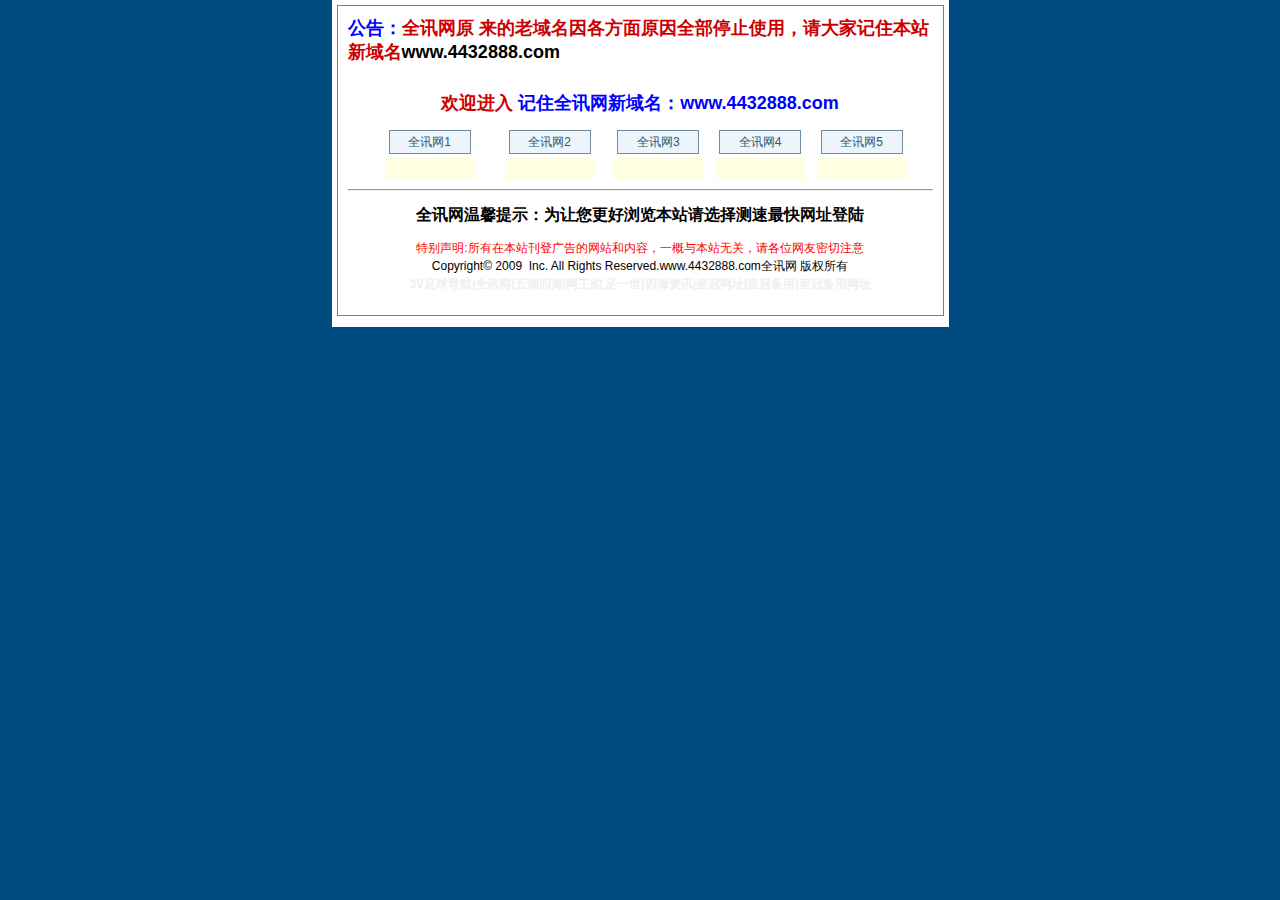
<file: bf/index.htm>
<!DOCTYPE HTML PUBLIC "-//W3C//DTD HTML 4.0 Transitional//EN">
<!-- saved from url=(0020)http://www.3vbo.com/ -->
<HTML><HEAD><TITLE>��ȫѶ����</TITLE>
<META http-equiv=Content-Type content="text/html; charset=gb2312">
<META 
content=ȫѶ��|����ĺ�|����|����һ��|�ĺ���Ѷ|�ʹ���ַ|�ʹڱ���|�ʹڱ�����ַ|�ʹ�������ַ|�ʹ����±�����ַ|�ʹڵ�½|www.34432888.com-��ȫѶ���� 
name=keywords>
<META 
content=|ȫѶ��|����ĺ�|����|����һ��|�ĺ���Ѷ|�ʹ���ַ|�ʹڱ���|�ʹڱ�����ַ|�ʹ�������ַ|�ʹ����±�����ַ|�ʹڵ�½|www.4432888.com-��ȫѶ���� 
name=description>
<SCRIPT>window.status='www.3vbo.com 3v���򵼺� ȫѶ��';</SCRIPT>

<STYLE type=text/css>BODY {
	PADDING-RIGHT: 0px; PADDING-LEFT: 0px; BACKGROUND: #004b81; PADDING-BOTTOM: 0px; MARGIN: 0px; PADDING-TOP: 0px; TEXT-ALIGN: center
}
BODY {
	FONT-SIZE: 12px; FONT-FAMILY: Verdana,Arial
}
TABLE {
	FONT-SIZE: 12px; FONT-FAMILY: Verdana,Arial
}
INPUT {
	FONT-SIZE: 12px; FONT-FAMILY: Verdana,Arial
}
TEXTAREA {
	FONT-SIZE: 12px; FONT-FAMILY: Verdana,Arial
}
A {
	CURSOR: pointer; COLOR: #360; TEXT-DECORATION: none
}
A:hover {
	COLOR: #f63
}
#welcome {
	PADDING-RIGHT: 5px; PADDING-LEFT: 5px; BACKGROUND: white; PADDING-BOTTOM: 5px; MARGIN: auto; WIDTH: 590px; LINE-HEIGHT: 150%; PADDING-TOP: 5px; TEXT-ALIGN: center
}
#welcome .border {
	BORDER-RIGHT: gray 1px solid; PADDING-RIGHT: 10px; BORDER-TOP: gray 1px solid; PADDING-LEFT: 10px; PADDING-BOTTOM: 10px; BORDER-LEFT: gray 1px solid; PADDING-TOP: 10px; BORDER-BOTTOM: gray 1px solid
}
#welcome H2 {
	FONT-SIZE: 18px; COLOR: #c00
}
#welcome .site {
	MARGIN: 0px
}
#welcome .site A {
	BORDER-RIGHT: #7089a3 1px solid; BORDER-TOP: #7089a3 1px solid; DISPLAY: block; BACKGROUND: #edf4fa; BORDER-LEFT: #7089a3 1px solid; WIDTH: 80px; COLOR: #285a74; LINE-HEIGHT: 22px; BORDER-BOTTOM: #7089a3 1px solid; HEIGHT: 22px; TEXT-ALIGN: center; TEXT-DECORATION: none
}
#welcome .site INPUT {
	BORDER-RIGHT: medium none; BORDER-TOP: medium none; BACKGROUND: #ffffe1; BORDER-LEFT: medium none; WIDTH: 90px; COLOR: red; LINE-HEIGHT: 22px; BORDER-BOTTOM: medium none; HEIGHT: 22px; TEXT-ALIGN: center
}
#wcount {
	PADDING-RIGHT: 5px; PADDING-LEFT: 5px; PADDING-BOTTOM: 5px; PADDING-TOP: 5px
}
#wcount A {
	COLOR: #ccf
}
</STYLE>

<META content="MSHTML 6.00.2900.3395" name=GENERATOR></HEAD>
<BODY>
<DIV id=welcome style="width: 607px; height: 317px">
<DIV class=border>
<table border="0" width="100%" id="table1" cellspacing="0" cellpadding="0">
	<tr>
		<td>
<H2><font color="#FF0000">
<a target="_blank" href="http://www.4432888.com/index1.htm">
<font color="#0000FF">���棺</font></a></font><a target="_blank" href="http://www.4432888.com/index1.htm"><font color="#CC0000">ȫѶ��ԭ
�����������������ԭ��ȫ��ֹͣʹ��</font></a>�����Ҽ�ס��վ������<font color="#000000">www.4432888.com</font></H2>
		</td>
	</tr>
</table>
<H2>��ӭ���� <a target="_blank" href="http://www.4432888.com/index1.htm">
<font color="#0000FF">��סȫѶ����������www.4432888.com</font></a></H2>
<FORM class=site name=theForm onsubmit="return false;">
<TABLE align=center width="547">
  <TBODY>
  <TR align=middle>
    <TD width="120"><a href="http://www.4432888.com/index1.htm">ȫѶ��1</a></TD>
    <TD width="112"><a href="http://www.4432888.com/index2.htm">ȫѶ��2</a></TD>
    <TD><a href="http://www.4432888.com/index3.htm">ȫѶ��3</a></TD>
    <TD><a href="http://www.4432888.com/index4.htm">ȫѶ��4</a></TD>
    <TD><a href="http://www.4432888.com/index5.htm">ȫѶ��5</a></TD></TR>
  <TR align=middle>
    <TD width="120"><INPUT readOnly name=status></TD>
    <TD width="112"><INPUT readOnly name=status></TD>
    <TD><INPUT readOnly name=status></TD>
    <TD><INPUT readOnly name=status></TD>
    <TD><INPUT readOnly name=status></TD></TR></TBODY></TABLE></FORM>
<SCRIPT type=text/javascript>  
	function setHeight(){
	    var welcome = document.getElementById('welcome');
	    var h = document.body.clientHeight - welcome.clientHeight - 20;
	    welcome.style.marginTop = (h / 2) + 'px';
	}
    function exec(){  
        var TESTING='������...';  
        function test(url,st){  
            var img=new Image(1,1),iterval=0,counter=0;  
            st.value=TESTING;  
            img.onerror=function(){  
                if(counter<1)st.value='��Ӧ����';  
                else st.value='��Ӧ��'+(counter/10)+'��';  
            };  
            img.src=url;  
            iterval=setInterval(function(){  
                if(++counter>100){  
                    clearInterval(iterval);  
                    img.onerror=null;  
                    if(st.value==TESTING)st.value='վ������ӳ�ʱ';  
                }  
            },100);  
        }  
        var theF=document.theForm;  
        var urls=['http://www.4432888.com/index1.htm','http://www.4432888.com/index2.htm','http://www.4432888.com/index3.htm','http://www.4432888.com/index4.htm','http://www.4432888.com/index5.htm',];  
        for(var i in urls) test(urls[i], theF.status[i]);  
        setHeight();
    }
    </SCRIPT>

<HR>

<DIV>
	<H2><font size="3" color="#000000">ȫѶ����ܰ��ʾ��Ϊ�������������վ��ѡ����������ַ��½</font></H2>
	<p><FONT 
color=red>�ر�����:�����ڱ�վ���ǹ�����վ�����ݣ�һ���뱾վ�޹أ����λ��������ע��</FONT> 
<BR>Copyright&copy; 2009&nbsp; Inc. All Rights Reserved.www.4432888.comȫѶ�� ��Ȩ���� 
<BR><B><FONT 
color=#efefef>3V���򵼺�|ȫѶ��|����ĺ�|����|����һ��|�ĺ���Ѷ|�ʹ���ַ|�ʹڱ���|�ʹڱ�����ַ</FONT></B></DIV></DIV></DIV>
<script language="javascript" src="http://count29.51yes.com/click.aspx?id=293695634&logo=12" charset="gb2312"></script>

</BODY></HTML>
</file>
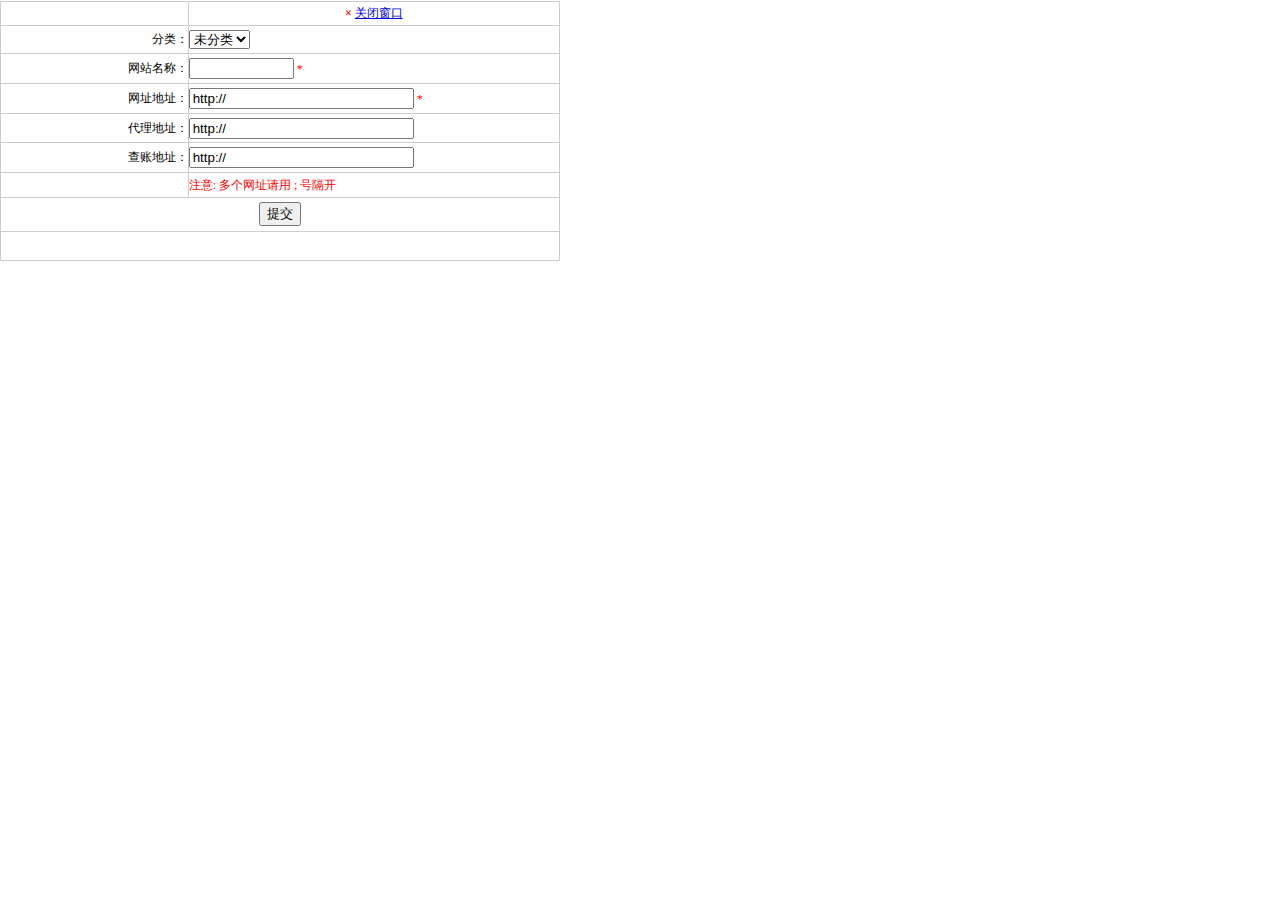
<file: changeUrl.html>
<!DOCTYPE html PUBLIC "-//W3C//DTD XHTML 1.0 Transitional//EN" "http://www.w3.org/TR/xhtml1/DTD/xhtml1-transitional.dtd">
<html xmlns="http://www.w3.org/1999/xhtml">
<head>
<meta http-equiv="Content-Type" content="text/html; charset=gb2312" />
<title>��Ҫ�޸���վ</title>
<style type="text/css">
 body {
 font-size:9pt;
 margin:0;
 margin-top:1px;
 }
 .bg{
  background:url(/images/formbg.gif) no-repeat left top;
  }
 .STYLE2 {
  color: #FF0000
  }
 .input {
  1px solid #7F9DB9; 
  font-size:9pt;
  color:#666666;
  font-family:Arial,"����";
  font-weight:bold;
  }
</style>
</head>
<body>
<form action="url_submit.asp" method="post" style="margin:0px">
  <table width="560" height="260" align="left" cellpadding="0" cellspacing="1" bgcolor="#CCCCCC">
    <tr bgcolor="#FFFFFF">
      <td width="186"></td>
      <td align="center"><span class="STYLE2"><strong>��</strong></span> <a href="javascript:window.close();">�رմ���</a></td>
    </tr>
    <tr bgcolor="#FFFFFF">
      <td width="186" align="right">���ࣺ</td>
      <td><select name="fl" class="dd01">
          <option value="0">δ����</option>
          <script language="JavaScript" type="text/javascript" src="fl.asp"></script>
        </select></td>
    </tr>
    <tr bgcolor="#FFFFFF">
      <td width="186" class="w08"><div align="right">��վ���ƣ�</div></td>
      <td width="369"><input name="Text1" type="text" class="dd01" id="Text1" size="10">
      <span class="STYLE2">*</span></td>
    </tr>
    <tr bgcolor="#FFFFFF">
      <td width="186" class="w08"><div align="right">��ַ��ַ��</div></td>
      <td width="369"><input name="Text2" type="text" class="dd01" id="Text2" value="http://" size="25">
      <span class="STYLE2">*</span></td>
    </tr>
    <tr bgcolor="#FFFFFF">
      <td width="186" class="w08"><div align="right">������ַ��</div></td>
      <td width="369"><input name="Text3" type="text" class="dd01" id="Text3" value="http://" size="25"></td>
    </tr>
	    <tr bgcolor="#FFFFFF">
      <td width="186" class="w08"><div align="right">���˵�ַ��</div></td>
      <td width="369"><input name="Text4" type="text" class="dd01" id="Text4" value="http://" size="25"></td>
    </tr>
	    <tr bgcolor="#FFFFFF">
	      <td class="w08">&nbsp;</td>
	      <td><span class="STYLE2">ע��: �����ַ���� ; �Ÿ��� </span></td>
    </tr>
    <tr bgcolor="#FFFFFF">
      <td colspan="2"><div align="center">
          <input name="Submit" type="submit" class="dd01" value="�ύ">
      </div></td>
    </tr>
    <tr bgcolor="#FFFFFF">
      <td height="28" align="center" colspan="2">&nbsp;</td>
    </tr>
  </table>
</form>
</body>
</html>
</file>
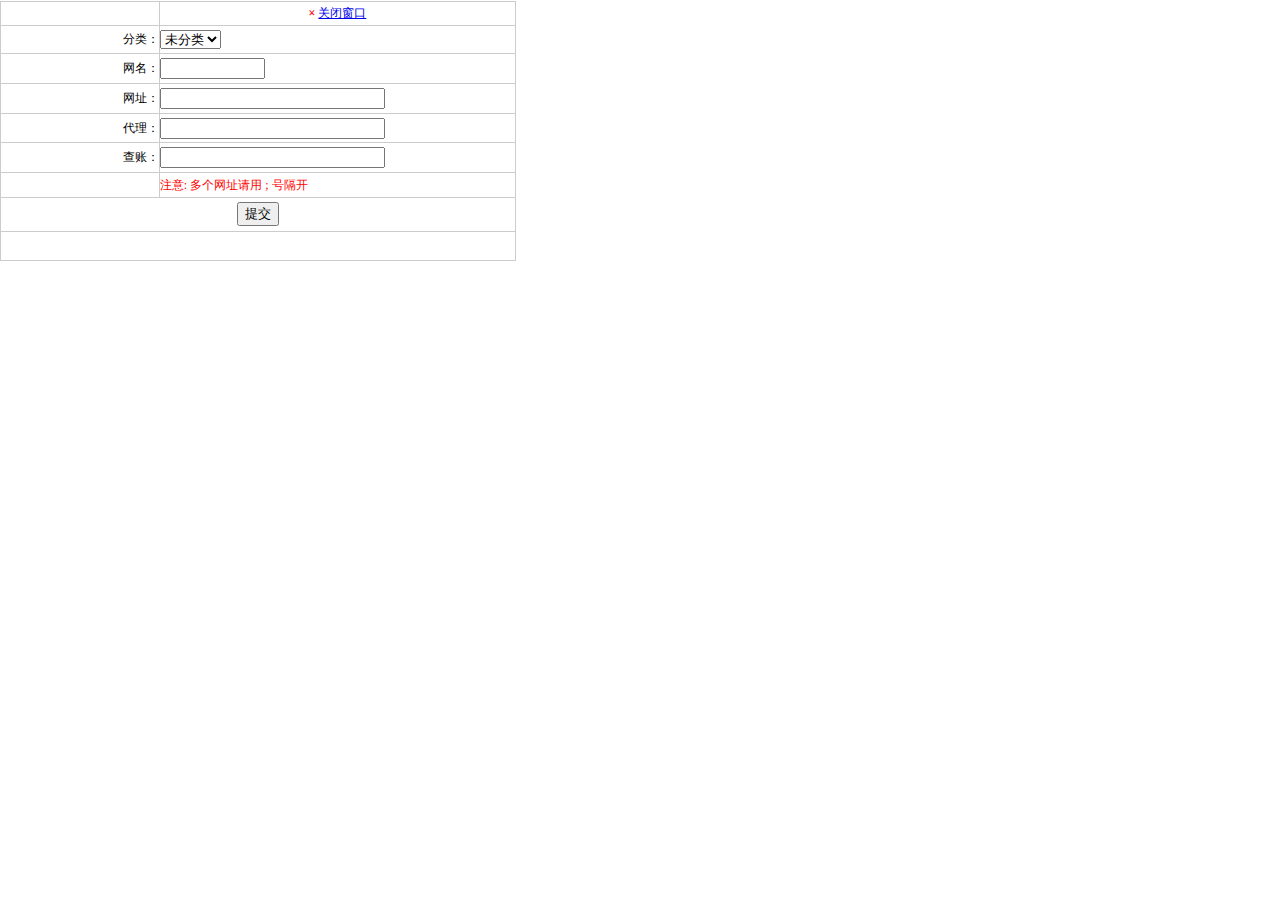
<file: fk.html>
<!DOCTYPE html PUBLIC "-//W3C//DTD XHTML 1.0 Transitional//EN" "http://www.w3.org/TR/xhtml1/DTD/xhtml1-transitional.dtd">
<html xmlns="http://www.w3.org/1999/xhtml">
<head>
<meta http-equiv="Content-Type" content="text/html; charset=gb2312" />
<title>��Ҫ�ύ��վ</title>
<style type="text/css">
 body {
 font-size:9pt;
 margin:0;
 margin-top:1px;
 }
 .bg{
  background:url(/images/formbg.gif) no-repeat left top;
  }
 .STYLE2 {
  color: #FF0000
  }
 .input {
  1px solid #7F9DB9; 
  font-size:9pt;
  color:#666666;
  font-family:Arial,"����";
  font-weight:bold;
  }
</style>
</head>
<body>
<form action="url_submit.asp" method="post" style="margin:0px">
  <table width="516" height="260" align="left" cellpadding="0" cellspacing="1" bgcolor="#CCCCCC">
    <tr bgcolor="#FFFFFF">
      <td width="50"></td>
      <td align="center"><span class="STYLE2"><strong>��</strong></span> <a href="javascript:window.close();">�رմ���</a></td>
    </tr>
    <tr bgcolor="#FFFFFF">
      <td width="100" align="right">���ࣺ</td>
      <td><select name="fl" class="dd01">
          <option value="0">δ����</option>
          <script language="JavaScript" type="text/javascript" src="fl.asp"></script>
        </select></td>
    </tr>
    <tr bgcolor="#FFFFFF">
      <td width="100" class="w08"><div align="right">������</div></td>
      <td width="75"><input name="Text1" type="text" class="dd01" id="Text1" size="10"></td>
    </tr>
    <tr bgcolor="#FFFFFF">
      <td width="100" class="w08"><div align="right">��ַ��</div></td>
      <td width="150"><input name="Text2" type="text" class="dd01" id="Text2" size="25"></td>
    </tr>
    <tr bgcolor="#FFFFFF">
      <td width="100" class="w08"><div align="right">������</div></td>
      <td width="150"><input name="Text3" type="text" class="dd01" id="Text3" size="25"></td>
    </tr>
	    <tr bgcolor="#FFFFFF">
      <td width="100" class="w08"><div align="right">���ˣ�</div></td>
      <td width="150"><input name="Text4" type="text" class="dd01" id="Text4" size="25"></td>
    </tr>
	    <tr bgcolor="#FFFFFF">
	      <td class="w08">&nbsp;</td>
	      <td><span class="STYLE2">ע��: �����ַ���� ; �Ÿ��� </span></td>
    </tr>
    <tr bgcolor="#FFFFFF">
      <td width="180" colspan="2"><div align="center">
          <input name="Submit" type="submit" class="dd01" value="�ύ">
        </div></td>
    </tr>
    <tr bgcolor="#FFFFFF">
      <td height="28" align="center" colspan="2">&nbsp;</td>
    </tr>
  </table>
</form>
</body>
</html>
</file>
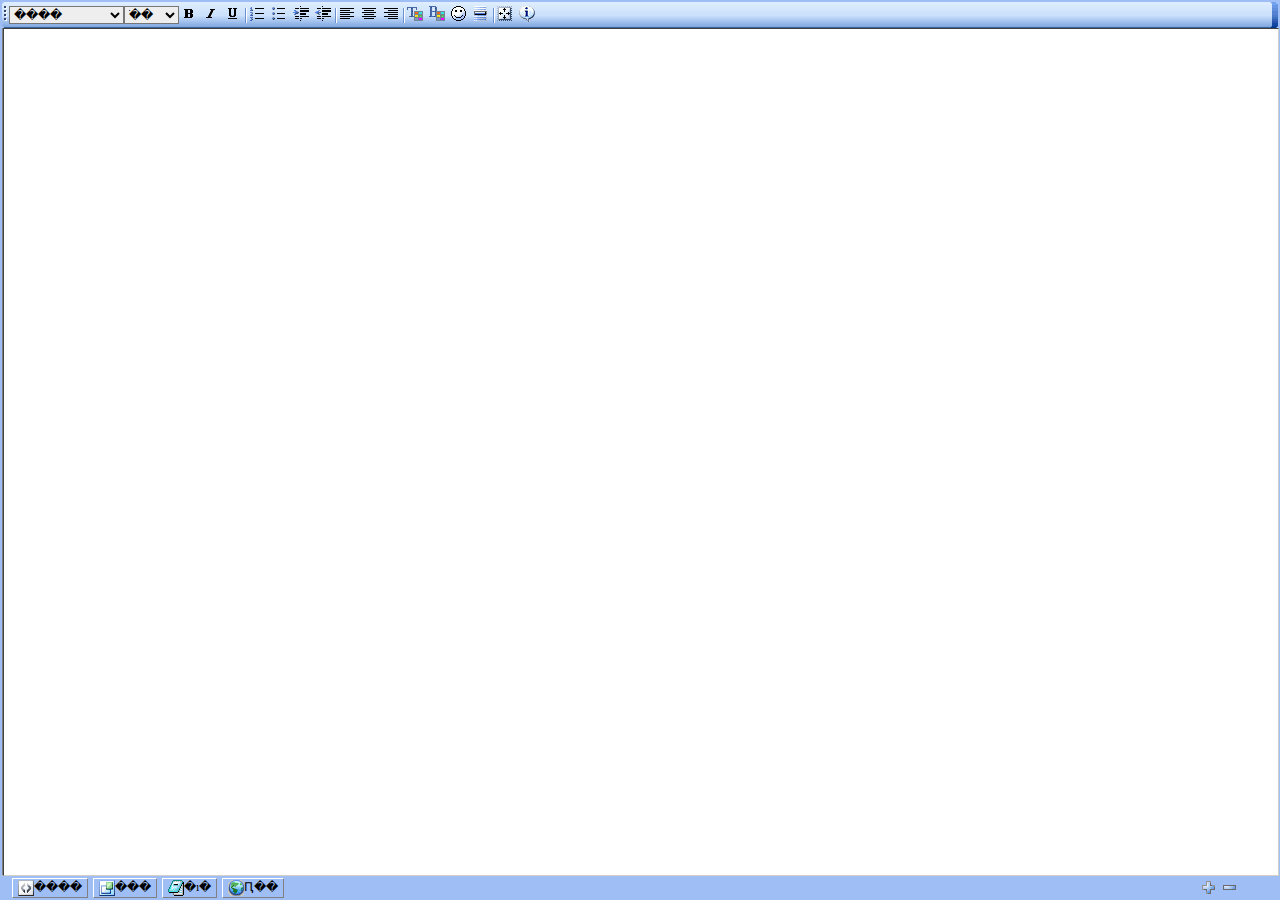
<file: webedit/ewebeditor.htm>
<!DOCTYPE HTML PUBLIC "-//W3C//DTD HTML 4.0 Transitional//EN"> <html> <head> <meta http-equiv="X-UA-Compatible" content="IE=EmulateIE7"> <meta http-equiv="Content-Type" content="text/html; charset=gb2312"/> <title>eWebEditor</title> <script type="text/javascript" src="js/buttons.js"> </script> <script type="text/javascript" src="js/ewebeditor_core.js"> </script> <script type="text/javascript"> ng("js/zh-cn.js"); </script> <script type="text/javascript"> EWEB.Init();document.write("<link href='"+EWEB.cd+"/skin/"+config.Skin+"/editor.css' type='text/css' rel='stylesheet'>"); </script> </head> <body scrolling="no"> <script type="text/javascript"> wr(); </script> </body> </html>
</file>
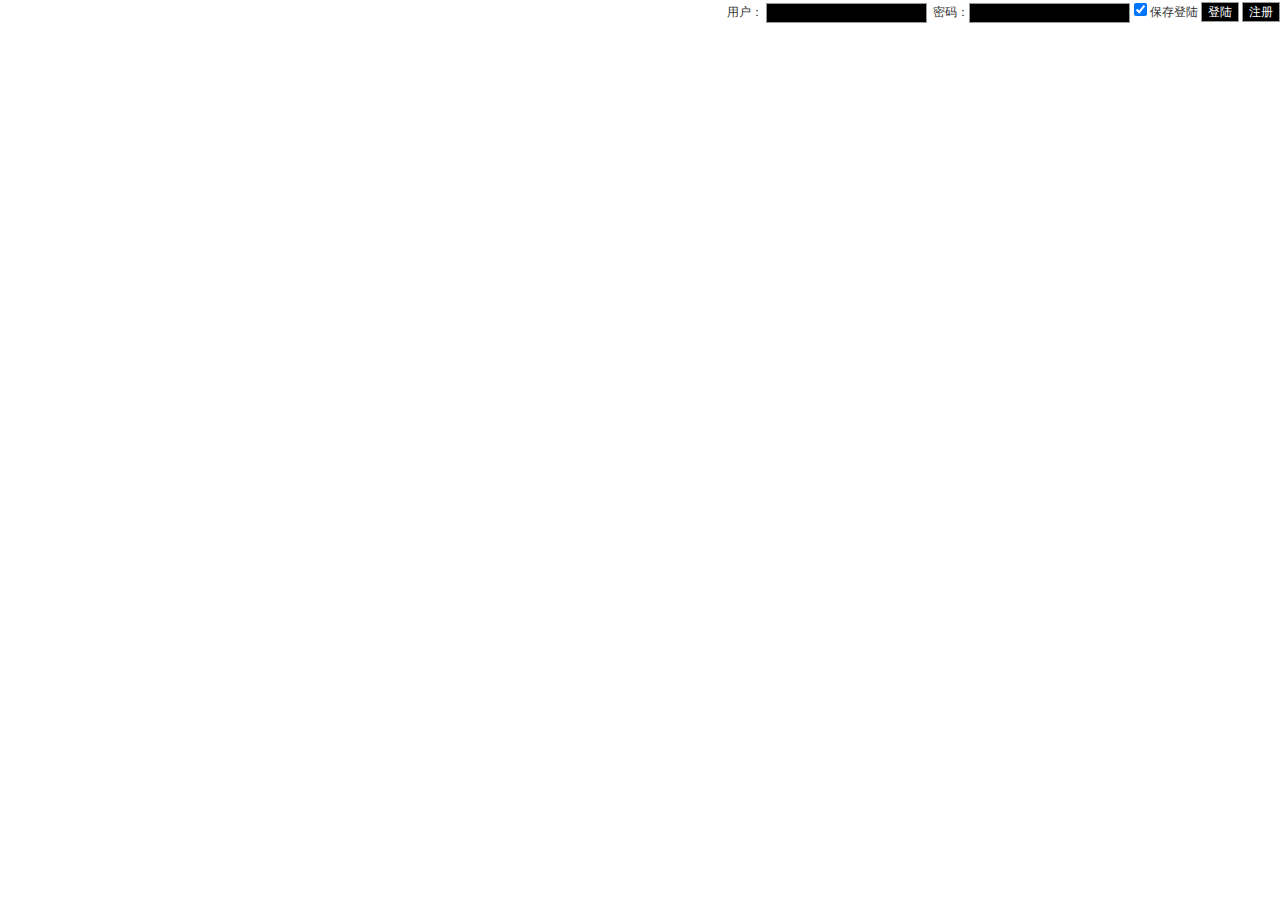
<file: bf/index.files/login2010.htm>
﻿<!DOCTYPE HTML PUBLIC "-//W3C//DTD HTML 4.01 Transitional//EN" "http://www.w3c.org/TR/1999/REC-html401-19991224/loose.dtd">
<!-- saved from url=(0032)http://3532888.hk/login2010.aspx -->
<HTML><HEAD><TITLE>会员登录</TITLE>
<META http-equiv=Content-Type content="text/html; charset=utf-8">
<STYLE type=text/css>BODY {
	PADDING-RIGHT: 0px; PADDING-LEFT: 0px; PADDING-BOTTOM: 0px; MARGIN: 0px; LINE-HEIGHT: 22px; PADDING-TOP: 0px; FONT-FAMILY: Arial; TEXT-ALIGN: center
}
.pf {
	POSITION: absolute
}
A:link {
	FONT-SIZE: 13px; COLOR: #000000; TEXT-DECORATION: none
}
A:visited {
	FONT-SIZE: 13px; COLOR: #000000; TEXT-DECORATION: none
}
A:hover {
	FONT-SIZE: 13px; COLOR: #ff0000; TEXT-DECORATION: underline
}
A:active {
	FONT-SIZE: 13px; COLOR: #0000ff; TEXT-DECORATION: none
}
.ad {
	PADDING-LEFT: 31px; TEXT-ALIGN: left
}
#info {
	WIDTH: 693px
}
#info UL {
	MARGIN: 0px
}
#info LI {
	FLOAT: left; WIDTH: 77px; HEIGHT: 28px
}
#info LI A {
	DISPLAY: block; BACKGROUND: url(/images/bx039.gif) no-repeat; LINE-HEIGHT: 28px
}
#info LI A:link {
	BACKGROUND-POSITION: center top; FONT-SIZE: 12px; COLOR: #ffffff; TEXT-DECORATION: none
}
#info LI A:visited {
	BACKGROUND-POSITION: center top; FONT-SIZE: 12px; COLOR: #ffffff; TEXT-DECORATION: none
}
#info LI A:hover {
	BACKGROUND-POSITION: center bottom; FONT-WEIGHT: bolder; FONT-SIZE: 12px; COLOR: #000000; TEXT-DECORATION: none
}
#info LI A:active {
	BACKGROUND-POSITION: center bottom; FONT-WEIGHT: bolder; FONT-SIZE: 12px; COLOR: #000000; TEXT-DECORATION: none
}
.w01 {
	FONT-SIZE: 12px; COLOR: #333333; FONT-FAMILY: "宋体"; TEXT-DECORATION: none
}
.w02 {
	FONT-WEIGHT: bold; FONT-SIZE: 14px; COLOR: #ffffff; FONT-FAMILY: "宋体"; TEXT-DECORATION: none
}
.dd01 {
	BORDER-RIGHT: #999999 1px solid; BORDER-TOP: #999999 1px solid; FONT-SIZE: 12px; BORDER-LEFT: #999999 1px solid; COLOR: #ffffff; BORDER-BOTTOM: #999999 1px solid; FONT-FAMILY: "宋体"; HEIGHT: 16px; BACKGROUND-COLOR: #000000; TEXT-DECORATION: none
}
</STYLE>

<SCRIPT language=javascript src="login2010.files/Ltool.js"></SCRIPT>

<META content="MSHTML 6.00.2900.3395" name=GENERATOR></HEAD>
<BODY>
<DIV class=w01 align=right>
<FORM id=form1 action=login2010.aspx method=post>
<DIV class=aspNetHidden><INPUT id=__VIEWSTATE type=hidden 
value=/wEPDwUKLTM3NTA4NDI2MmQYAQUeX19Db250cm9sc1JlcXVpcmVQb3N0QmFja0tleV9fFgEFCUNoZWNrQm94MZJqyfBaTSN4R0YaeSX6bsNS1TBmUf9ZLWSfotk/u2P5 
name=__VIEWSTATE> </DIV>
<DIV class=aspNetHidden><INPUT id=__EVENTVALIDATION type=hidden 
value=/wEWBQKqnvJ1AuzRsusGAuzR9tkMAoLk17sJAoznisYGvRUBFpqnDGHBmwMh23WLiG1B1RV87nZ3hIZgua4ZsWs= 
name=__EVENTVALIDATION> </DIV>用户： <INPUT class=dd01 id=TextBox1 name=TextBox1> 
&nbsp;密码：<INPUT class=dd01 id=TextBox2 type=password name=TextBox2><INPUT 
id=CheckBox1 type=checkbox CHECKED name=CheckBox1><LABEL 
for=CheckBox1>保存登陆</LABEL> <INPUT class=dd01 id=Button1 style="HEIGHT: 20px" type=submit value=登陆 name=Button1> 
<INPUT class=dd01 style="HEIGHT: 20px" onclick="window.open('reg.aspx','_blank','width=507,height=250')" type=button value=注册></DIV></FORM></BODY></HTML>
</file>
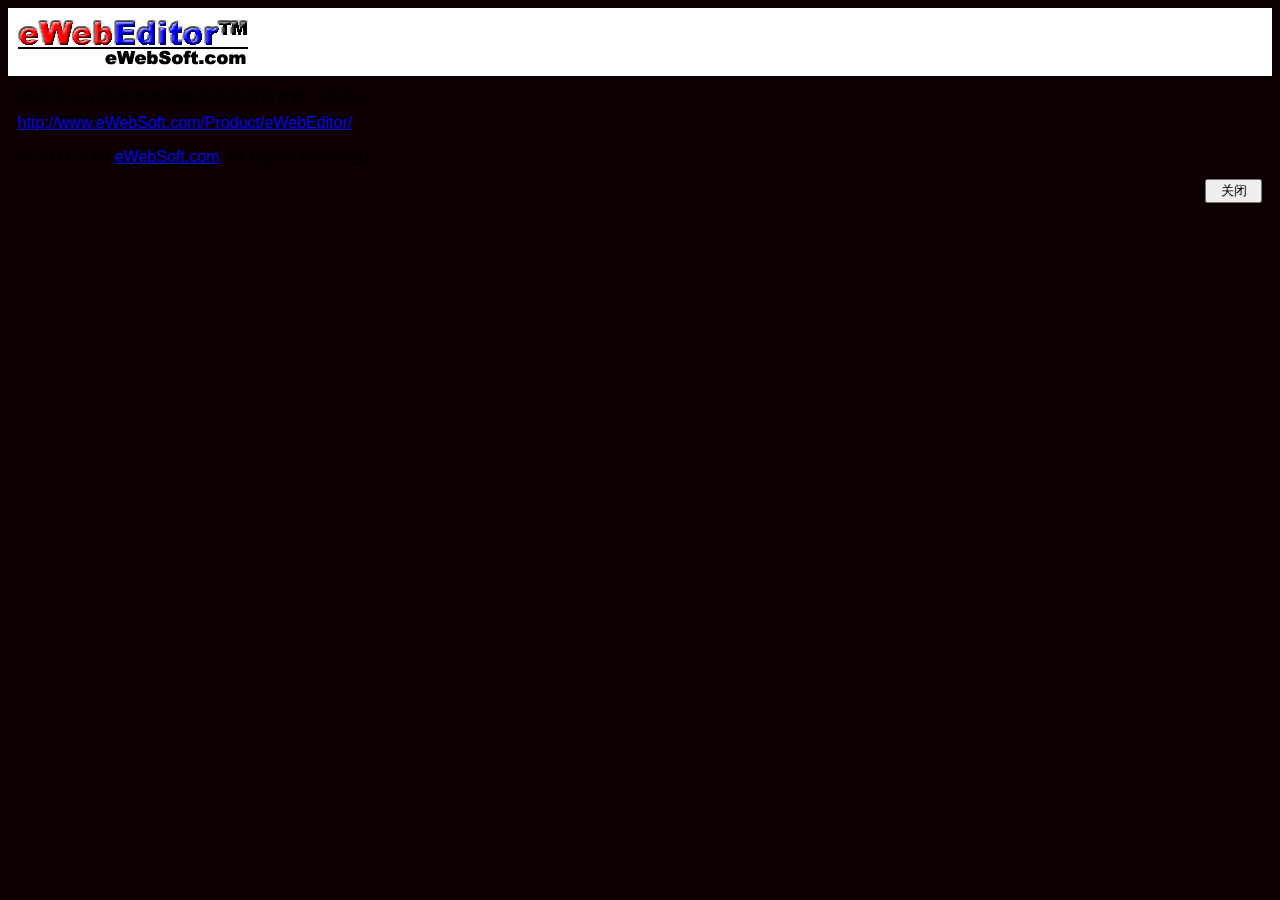
<file: eeeeewebedit/Dialog/about.htm>
<HTML>
<HEAD>
<TITLE>���� - eWebEditor - eWebSoft�����ı��༭��</TITLE>
<META http-equiv=Content-Type content="text/html; charset=gb2312">
<style type="text/css">
body, a, table, div, span, td, th, input, select{font:9pt;font-family: "����", Verdana, Arial, Helvetica, sans-serif;}
body { padding: 0px;}
td {line-height:150%}
</style>

</HEAD>
<BODY bgcolor=menu>

<table border=0 cellpadding=0 cellspacing=0 width="100%">
<tr>
	<td height=60 bgcolor=#FFFFFF>
		<table border=0 cellpadding=0 cellspacing=10 width="100%">
		<tr>
			<td><img border=0 src="about/ewebeditor.gif" width=230 height=45></td>
			<td align=right valign=bottom><b ID=d_Version></b><br><b ID=d_License></b><br><b ID=d_ReleaseDate></b></td>
		</tr>
		</table>
	</td>
</tr>
<tr><td height=1 bgcolor=#000000></td></tr>
<tr>
	<td>
		<table border=0 cellpadding=0 cellspacing=10 width="100%">
		<tr><td>������ڴ������ı��༭����Դ����ĵ�������ʣ�<br><a href="http://www.eWebSoft.com/Product/eWebEditor/" target="_blank">http://www.eWebSoft.com/Product/eWebEditor/</a></td></tr>
		<tr><td>&copy; 2003-2004 <a href="http://www.ewebsoft.com" target="_blank">eWebSoft.com</a>. All Rights Reserved.</td></tr>
		<tr><td align=right><input type=button value="  �ر�  " onclick="window.close()"></td></tr>
		</table>
	</td>
</tr>
</table>
<script language=javascript>
d_Version.innerText = "Version " + dialogArguments.config.Version;
d_ReleaseDate.innerText = dialogArguments.config.ReleaseDate;
d_License.innerText = (dialogArguments.config.License) ? dialogArguments.config.License : "��Ѱ�";
</script>
</BODY>
</HTML>
</file>
<file: collection-pop.css>
#winpop { width:240px; height:0px; position:fixed; _position:absolute; right:0; bottom:0; margin:0; overflow:hidden; display:none;_bottom:auto;_top:expression(eval(document.documentElement.scrollTop+document.documentElement.clientHeight-this.offsetHeight-(parseInt(this.currentStyle.marginTop,10)||0)-(parseInt(this.currentStyle.marginBottom,10)||0)));}
</file>
<file: css/main.css>
html,body,div,img,table,th,td,iframe,form,dd,dt,dl,h1,h2,h3,h4,h5,h6,p,span,ul,ol,li{ margin:0; padding:0;}
body{font:12px/24px song, verdana;}
a{ color:#000; text-decoration:none;}
a:hover{ color:#07f; text-decoration:underline;}
a img{ border:0;}
ul,ol{ list-style:none;}
.left{ float:left;}
.right{ float:right;}
.input_1{
	border:1px solid #a6d0e8;
	vertical-align:middle;
	margin:4px 0;
	height:16px;
	background-color: #000000;
}

 
.main { clear:both; margin:0 auto 8px; padding-bottom:2px; height: 1%;width: 845px; overflow:auto; }

#top{ padding:5px; height:18px; overflow:hidden; background:#eee; border-bottom:1px solid #ccc; line-height:18px;}
#header{ clear:both; background:#c7dfe9; padding:7px 10px; width:825px;}
	#quicklink{ width:74px; height:80px;}
	#quicklink a{ width:70px; height:16px; display:block; background:#39c; border:1px solid #c7dfeb; text-align:center; line-height:16px; color:#fff;}
	#quicklink li{ padding:1px; background:#39c; margin-bottom:6px; line-height:18px;}
	#logo{ float:left; width:160px; height:80px;}
	#ad_top{ width:574px; height:72px;}
#menu{ clear:both; height:30px; background:url(../images/menu.gif) repeat-x left top; border-left:1px solid #a6d0e8; border-right:1px solid #a6d0e8;  padding:0 10px; overflow:hidden; width:823px;}
#menu a{ float:left; width:74px; height:30px; display:block; text-align:center; line-height:30px;background:url(../images/menu_bg_a.gif) no-repeat center top;}
#menu a:hover,#menu a.sel{ background:url(../images/menu_bg.gif) no-repeat center top; color:#fff; font-weight:bold; text-decoration: none;}
.sel{ background:url(../images/menu_bg.gif) no-repeat center top; color:#fff; font-weight:bold; text-decoration: none;}
#note{ background:url(../images/note.gif) repeat-x left top; line-height:31px; color:#fff; padding:0 10px; border-left:1px solid #0a70a1; border-right:1px solid #0a70a1;}

.ad_6{ width:845px;}
.ad_6 img{ margin:8px 6px;}

.login{ background:url(../images/login.gif) no-repeat left top; height:34px; padding:0 10px; line-height:34px;}

.title_1{ height:34px; padding:0 10px; line-height:34px;}
.title_1 h2,.login h2{ width:98px; height:34px; overflow:hidden; float:left; font:bold 14px/45px song, verdana; color:#fff; padding-left:18px;}


.login h2{ padding-left:7px;}
.title_1 .ad_text,.login .ad_text{ width:452px; height:34px; overflow:hidden; float:left;}
.login .ad_text{ height:32px; line-height:32px;}
.title_1 .reach{ float:right; width:260px; line-height:18px; vertical-align:bottom; height:18px; margin-top:8px;}
.title_1 .input_2{ border:1px solid #999;}

#goldreach{ border:1px solid #ccc; padding:3px 2px; height:17px; clear:both; width:841px;}
#goldreach a{ background:url(../images/zm1.gif) no-repeat center; width:17px; height:17px; text-align:center; display:block; line-height:16px; float:left; margin-left:2px;}
#goldreach a:hover{ background-image:url(../images/zm2.gif); color:#000; text-decoration:none;}
.ahover{ background-image:url(../images/zm2.gif); color:#000; text-decoration:none;}
.leftbar{
	font-family: "����";
	font-size: 14px;
	color: #333333;
	text-decoration: none;
	line-height: 24px;
    writing-mode:tb-rl;
	height:59px;
}
.rightbar{ width:816px; float:right; clear:right;}
.rightbar table{ width:100%; font:12px/32px song, verdana; text-align:center; background:#9cf;}
.rightbar table td{ background:#fff;}

#reach{ background:url(../images/reach.gif) repeat-x left top; height:39px; padding-top:22px; text-align:center; border:1px solid #7dc7ec;}

#footer{ padding:8px 100px 0; text-align:center; line-height:18px;}

#history{ width:128px; border:1px solid #a7cadd;}
#history .top{ background:#319dce; color:#fff; font:12px/23px song, verdana; text-align:center;}
#history .webs{ padding:5px;}

.red,a.red:hover{ color:#f00;}
.blue,a.blue:hover{ color:#00f;}
.yel{ color:#ff6;}



#info{width:693px;}
#info ul{ margin:0;}
#info li{ width:77px; height:28px; float:left;}
#info li a{line-height:28px; display:block;background:url("/images/bx039.gif") no-repeat;text-align: center;}
#info li a:link,#info li a:visited{ font-size:12px; text-decoration:none; color:#ffffff; background-position:center top;text-align: center;}
#info li a:hover,#info li a:active{
	font-size:12px;
	text-decoration:none;
	color:#000000;
	font-weight :bolder;
	background-position:center bottom;
	text-align: center;
}

.dd01 {
	font-family: "����";
	font-size: 12px;
	color: #FFFFFF;
	text-decoration: none;
	background-color: #000000;
	height: 16px;
	border: 1px solid #999999;
}
</file>
